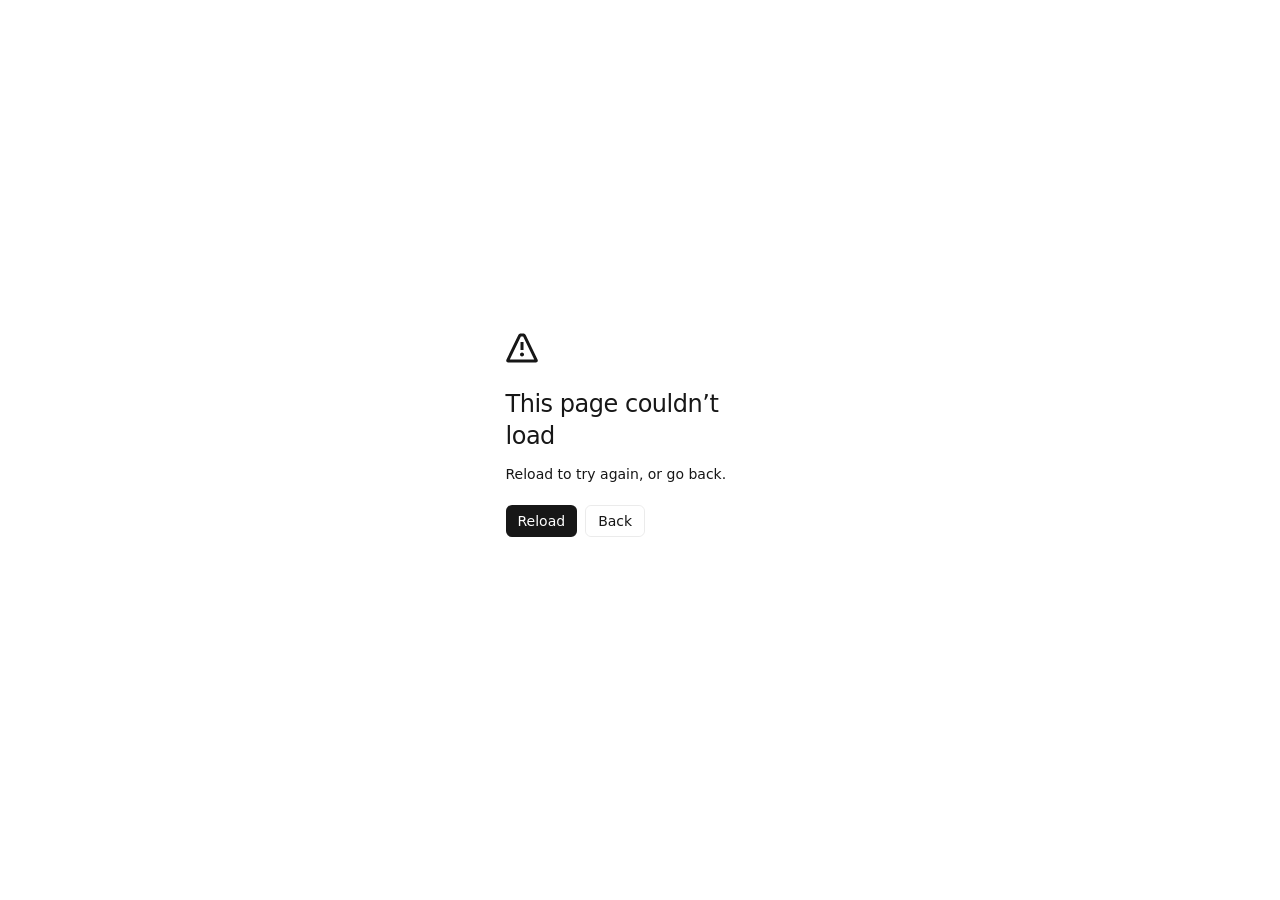
<file: index.html>
<!DOCTYPE html><html data-dpl-id="dpl_C5pr9n3kXXuteC772DUNhWCUbT4v" lang="en" class="geist_38a19817-module__zWmpuq__variable geist_mono_68d2693a-module__OnmjKq__variable archivo_8369b8a7-module__xLYI0a__variable h-full antialiased"><head><meta charSet="utf-8"/><meta name="viewport" content="width=device-width, initial-scale=1"/><link rel="preload" href="/assets_next/static/immutable/media/21ca8f3f56c22ca2-s.p.14a9xpaqsbppk.woff2" as="font" crossorigin="" type="font/woff2"/><link rel="preload" href="/assets_next/static/immutable/media/797e433ab948586e-s.p.1v5bejj26fx9h.woff2" as="font" crossorigin="" type="font/woff2"/><link rel="preload" href="/assets_next/static/immutable/media/caa3a2e1cccd8315-s.p.0zr6hhvz-h9nw.woff2" as="font" crossorigin="" type="font/woff2"/><link rel="preload" href="/chains/solana.svg" as="image"/><link rel="preload" href="/chains/solana.svg" as="image"/><link rel="preload" href="/chains/bnb.svg" as="image"/><link rel="stylesheet" href="/assets_next/static/immutable/chunks/11ru09r6zxcmv.css" data-precedence="next"/><link rel="preload" as="script" fetchPriority="low" href="/assets_next/static/immutable/chunks/13vbligain1wy.js"/><script src="/assets_next/static/immutable/chunks/1-9jqeenzti5i.js" async=""></script><script src="/assets_next/static/immutable/chunks/0mm8a4_ztls-a.js" async=""></script><script src="/assets_next/static/immutable/chunks/2wbqsg3o69r1l.js" async=""></script><script src="/assets_next/static/immutable/chunks/turbopack-04grlyw32y1tm.js" async=""></script><script src="/assets_next/static/immutable/chunks/3vlgg9mse5kgb.js" async=""></script><script src="/assets_next/static/immutable/chunks/3kuv-5_aaezud.js" async=""></script><script src="/assets_next/static/immutable/chunks/3rrsg5d7oai3y.js" async=""></script><script src="/assets_next/static/immutable/chunks/0tl9-jh_wlhih.js" async=""></script><script src="/assets_next/static/immutable/chunks/2--zkydsi01el.js" async=""></script><script src="/assets_next/static/immutable/chunks/1xe4iw789i23a.js" async=""></script><script src="/assets_next/static/immutable/chunks/3qos49-5w_csi.js" async=""></script><script src="/assets_next/static/immutable/chunks/0-auufa5i8o7t.js" async=""></script><script src="/assets_next/static/immutable/chunks/2e81wghwf_a7y.js" async=""></script><script src="/assets_next/static/immutable/chunks/3meu03gh2_q-_.js" async=""></script><script src="/assets_next/static/immutable/chunks/144p-vhq1r4q9.js" async=""></script><script src="/assets_next/static/immutable/chunks/2fr_6jb06xqva.js" async=""></script><script src="/assets_next/static/immutable/chunks/0flftdkb1z6vn.js" async=""></script><script src="/assets_next/static/immutable/chunks/0shtxpp86-r6w.js" async=""></script><script src="/assets_next/static/immutable/chunks/2o6fd18x5oel4.js" async=""></script><script src="/assets_next/static/immutable/chunks/2rd285km10rms.js" async=""></script><script src="/assets_next/static/immutable/chunks/0whkp1tczizef.js" async=""></script><script src="/assets_next/static/immutable/chunks/3lh8asuw4s37i.js" async=""></script><script src="/assets_next/static/immutable/chunks/1sbkutdp792b4.js" async=""></script><script src="/assets_next/static/immutable/chunks/2_5psf7f5ht0o.js" async=""></script><script src="/assets_next/static/immutable/chunks/0x-9rc1bm-510.js" async=""></script><script src="/assets_next/static/immutable/chunks/215g6kpq286zj.js" async=""></script><meta name="theme-color" content="#0C0E10"/><meta name="color-scheme" content="dark"/><title>DuelingTrade: 1v1 trading duels</title><meta name="description" content="Stake, trade from your own wallet, best profit takes the pot. On-chain escrow, fee from 5% down to 1% on big stakes, only when someone wins."/><meta name="application-name" content="DuelingTrade"/><meta property="og:title" content="DUELINGTRADE"/><meta property="og:description" content="1v1 trading duels. Best profit takes the pot."/><meta property="og:url" content="https://duelingtrade.fun"/><meta property="og:site_name" content="DuelingTrade"/><meta property="og:image" content="https://duelingtrade.fun/opengraph-image?fd2fcf5a3e2cfa98"/><meta property="og:image:type" content="image/png"/><meta property="og:image:width" content="1200"/><meta property="og:image:height" content="630"/><meta property="og:image:alt" content="DUELINGTRADE: 1v1 trading duels"/><meta property="og:type" content="website"/><meta name="twitter:card" content="summary_large_image"/><meta name="twitter:site" content="@DuelingTrade"/><meta name="twitter:creator" content="@DuelingTrade"/><meta name="twitter:title" content="DUELINGTRADE"/><meta name="twitter:description" content="1v1 trading duels. Best profit takes the pot."/><meta name="twitter:image" content="https://duelingtrade.fun/opengraph-image?fd2fcf5a3e2cfa98"/><meta name="twitter:image:alt" content="DUELINGTRADE: 1v1 trading duels"/><meta name="twitter:image:type" content="image/png"/><meta name="twitter:image:width" content="1200"/><meta name="twitter:image:height" content="630"/><link rel="icon" href="/favicon.ico?favicon.0yzmy6ncv8nsh.ico" sizes="48x48" type="image/x-icon"/><link rel="icon" href="/icon.svg?icon.3yr3uw3vc69ku.svg" sizes="any" type="image/svg+xml"/><link rel="apple-touch-icon" href="/apple-icon.png?apple-icon.1h2i4k65twbx1.png" sizes="180x180" type="image/png"/><meta name="next-size-adjust" content=""/><script src="/assets_next/static/immutable/chunks/0c0hxoamwjsbw.js" noModule=""></script></head><body class="flex min-h-full flex-col"><div hidden=""><!--$--><!--/$--></div><div data-site-status="prelaunch" style="display:contents"><canvas aria-hidden="true" class="pointer-events-none fixed inset-0 -z-10"></canvas><header class="sticky top-0 z-50 border-b border-line bg-bg/70 backdrop-blur-xl"><nav class="mx-auto flex h-[4.5rem] max-w-[1280px] items-center gap-3 px-4 sm:px-6"><a class="flex shrink-0 items-center" aria-label="DuelingTrade home" href="/"><span class="inline-flex items-center text-ink" style="gap:13.963636363636363px"><svg viewBox="320 250 384 528" height="24" width="17.454545454545453" fill="none" stroke-linecap="round" class="" aria-hidden="true"><path d="M396 282V703" stroke="#FF5233" stroke-width="22"></path><rect x="339" y="371" width="115" height="268" rx="12" fill="#FF5233"></rect><path d="M537 268L486 753" stroke="#F3F2EC" stroke-width="22"></path><path d="M627 333V753" stroke="#F3F2EC" stroke-width="22"></path><rect x="581" y="421" width="92" height="243" rx="8" fill="#0C0E10" stroke="#F3F2EC" stroke-width="22"></rect></svg><span class="wordmark" style="font-size:18.72px">DUELINGTRADE</span></span></a><div class="ml-5 hidden items-center gap-1 md:flex"><a class="nav-tab" href="/arena">Arena</a><a class="nav-tab" href="/feed">Feed</a><a class="nav-tab" href="/leaderboard">Leaderboard</a><a class="nav-tab" href="/rules">Rules</a></div><div class="ml-auto flex items-center gap-2"><span class="tag hidden h-7 px-2.5 lg:inline-flex" data-contract-address="3CNt7qbpzQm3L8iubbbWVbJszyCMLb7qw6guwWXmpump"><span>3CNt7qbpzQm3L8iubbbWVbJszyCMLb7qw6guwWXmpump</span></span><a href="https://x.com/DuelingTrade" target="_blank" rel="noreferrer" aria-label="@DuelingTrade on X" title="@DuelingTrade on X" class="hidden h-9 w-9 place-items-center rounded-full text-ink-2 hover:text-ink sm:grid"><svg viewBox="0 0 24 24" width="18" height="18" fill="currentColor" aria-hidden="true"><path d="M18.244 2.25h3.308l-7.227 8.26 8.502 11.24H16.17l-5.214-6.817L4.99 21.75H1.68l7.73-8.835L1.254 2.25H8.08l4.713 6.231zm-1.161 17.52h1.833L7.084 4.126H5.117z"></path></svg></a><a class="btn btn-signal btn-xs hidden shrink-0 sm:inline-flex" href="/duel/new"><svg xmlns="http://www.w3.org/2000/svg" width="13" height="13" fill="currentColor" viewBox="0 0 256 256"><path d="M216,28H152a12,12,0,0,0-9.33,4.45L79.5,110.51l-4.66-4.65a20,20,0,0,0-28.29,0L29.86,122.55a20,20,0,0,0,0,28.29h0L45,166,23.86,187.17a20,20,0,0,0,0,28.28l16.69,16.69a20,20,0,0,0,28.28,0L90,211l15.17,15.16a20,20,0,0,0,28.29,0l16.69-16.69a20,20,0,0,0,0-28.3l-4.65-4.65,78.06-63.17A12,12,0,0,0,228,104V40A12,12,0,0,0,216,28ZM54.69,212.34l-11-11L62,183l11,11Zm64.61-6L49.65,136.7l11.05-11,69.65,69.65ZM204,98.27l-75.58,61.17L121,152l47.51-47.5a12,12,0,0,0-17-17L104,135l-7.45-7.44L157.73,52H204Z"></path></svg> Start a duel</a><div class="skeleton h-9 w-24 rounded-full"></div></div></nav></header><main class="flex-1"><section class="mx-auto grid min-h-[calc(100dvh-4rem)] max-w-[1280px] items-center gap-10 px-4 pb-12 pt-10 sm:px-6 lg:grid-cols-[1.05fr_1fr] lg:gap-14 lg:pt-16"><div class="rise min-w-0"><p class="eyebrow flex flex-wrap items-center gap-x-3 gap-y-1 text-ink-2"><span aria-hidden="true" class="h-1.5 w-1.5 bg-signal shadow-[0_0_14px_#ff5233aa]"></span>1v1 trading duels <span class="text-ink-3">/</span><span class="inline-flex items-center gap-1.5"><img src="/chains/solana.svg" alt="Solana" width="14" height="14" class="inline-block shrink-0 object-contain align-[-0.15em] " style="width:14px;height:14px"/>Solana</span><span class="inline-flex items-center gap-1.5"><img src="/chains/solana.svg" alt="Solana" width="14" height="14" class="inline-block shrink-0 object-contain align-[-0.15em] " style="width:14px;height:14px"/>Solana</span><span class="inline-flex items-center gap-1.5 text-ink-3"><img src="/chains/bnb.svg" alt="BNB Chain" width="14" height="14" class="inline-block shrink-0 object-contain align-[-0.15em] opacity-60" style="width:14px;height:14px"/>BSC soon</span></p><h1 class="display-i mt-7 text-[3rem] sm:text-7xl lg:text-[5.2rem] xl:text-[6rem]"><span class="hero-line">Two traders<span class="dot">.</span></span><br/><span class="hero-line-accent">One pot.</span></h1><p class="mt-6 max-w-md text-lg leading-relaxed text-ink-2">Stake against a rival, trade from your own wallet, and the best profit takes it all.</p><div class="mt-8 flex flex-wrap items-center gap-3"><a class="btn btn-signal h-12 px-6 text-base" href="/duel/new"><svg xmlns="http://www.w3.org/2000/svg" width="18" height="18" fill="currentColor" viewBox="0 0 256 256"><path d="M216,28H152a12,12,0,0,0-9.33,4.45L79.5,110.51l-4.66-4.65a20,20,0,0,0-28.29,0L29.86,122.55a20,20,0,0,0,0,28.29h0L45,166,23.86,187.17a20,20,0,0,0,0,28.28l16.69,16.69a20,20,0,0,0,28.28,0L90,211l15.17,15.16a20,20,0,0,0,28.29,0l16.69-16.69a20,20,0,0,0,0-28.3l-4.65-4.65,78.06-63.17A12,12,0,0,0,228,104V40A12,12,0,0,0,216,28ZM54.69,212.34l-11-11L62,183l11,11Zm64.61-6L49.65,136.7l11.05-11,69.65,69.65ZM204,98.27l-75.58,61.17L121,152l47.51-47.5a12,12,0,0,0-17-17L104,135l-7.45-7.44L157.73,52H204Z"></path></svg> Challenge</a><a class="btn btn-ghost h-12 px-6 text-base" href="/arena">Watch live</a></div><p class="meta mt-6">On-chain escrow · PnL after fees · fee <!-- -->from 5% down to 1% on big stakes, only when someone wins</p><span class="tag mt-5 h-7 px-2.5" data-contract-address="3CNt7qbpzQm3L8iubbbWVbJszyCMLb7qw6guwWXmpump"><span>3CNt7qbpzQm3L8iubbbWVbJszyCMLb7qw6guwWXmpump</span></span></div><div class="rise min-w-0" style="--i:2"><div class="skeleton h-[340px] w-full rounded-2xl" aria-hidden="true"></div></div></section><section class="mx-auto max-w-[1280px] px-4 pt-24 sm:px-6"><div class="mb-10 max-w-3xl"><p class="eyebrow">01<!-- --> / <!-- -->The duel</p><h2 class="display display-lift mt-4 text-4xl sm:text-6xl">A trading fight with a pot<span class="dot">.</span></h2><p class="mt-4 max-w-xl text-lg text-ink-2">No shared vault, no deposit on our side. Two wallets, one clock, and an escrow that keeps the money.</p></div><div class="grid grid-cols-1 gap-px overflow-hidden rounded-2xl border border-line bg-line sm:grid-cols-2 lg:grid-cols-4"><div class="flex flex-col gap-4 bg-bg/90 p-6"><div class="flex items-center justify-between"><span class="grid h-10 w-10 place-items-center rounded-[10px] border border-line-2 bg-white/[0.03] text-ink-2 shadow-[inset_0_1px_0_rgb(255_255_255/0.06),0_3px_0_#0a0c0e]"><svg xmlns="http://www.w3.org/2000/svg" width="20" height="20" fill="currentColor" viewBox="0 0 256 256"><path d="M117.25,157.92a60,60,0,1,0-66.5,0A95.83,95.83,0,0,0,3.53,195.63a8,8,0,1,0,13.4,8.74,80,80,0,0,1,134.14,0,8,8,0,0,0,13.4-8.74A95.83,95.83,0,0,0,117.25,157.92ZM40,108a44,44,0,1,1,44,44A44.05,44.05,0,0,1,40,108Zm210.14,98.7a8,8,0,0,1-11.07-2.33A79.83,79.83,0,0,0,172,168a8,8,0,0,1,0-16,44,44,0,1,0-16.34-84.87,8,8,0,1,1-5.94-14.85,60,60,0,0,1,55.53,105.64,95.83,95.83,0,0,1,47.22,37.71A8,8,0,0,1,250.14,206.7Z"></path></svg></span><span class="num text-xs text-ink-3">01</span></div><p class="text-xl font-medium tracking-[-0.02em]">1v1</p><p class="text-ink-2">Two traders, one duel, one clock. Call out a rival or post an open challenge.</p></div><div class="flex flex-col gap-4 bg-bg/90 p-6"><div class="flex items-center justify-between"><span class="grid h-10 w-10 place-items-center rounded-[10px] border border-line-2 bg-white/[0.03] text-ink-2 shadow-[inset_0_1px_0_rgb(255_255_255/0.06),0_3px_0_#0a0c0e]"><svg xmlns="http://www.w3.org/2000/svg" width="20" height="20" fill="currentColor" viewBox="0 0 256 256"><path d="M128,112a28,28,0,0,0-8,54.83V184a8,8,0,0,0,16,0V166.83A28,28,0,0,0,128,112Zm0,40a12,12,0,1,1,12-12A12,12,0,0,1,128,152Zm80-72H176V56a48,48,0,0,0-96,0V80H48A16,16,0,0,0,32,96V208a16,16,0,0,0,16,16H208a16,16,0,0,0,16-16V96A16,16,0,0,0,208,80ZM96,56a32,32,0,0,1,64,0V80H96ZM208,208H48V96H208V208Z"></path></svg></span><span class="num text-xs text-ink-3">02</span></div><p class="text-xl font-medium tracking-[-0.02em]">Stake in escrow</p><p class="text-ink-2">Both put the same stake into an on-chain escrow that holds it until the duel is settled.</p></div><div class="flex flex-col gap-4 bg-bg/90 p-6"><div class="flex items-center justify-between"><span class="grid h-10 w-10 place-items-center rounded-[10px] border border-line-2 bg-white/[0.03] text-ink-2 shadow-[inset_0_1px_0_rgb(255_255_255/0.06),0_3px_0_#0a0c0e]"><svg xmlns="http://www.w3.org/2000/svg" width="20" height="20" fill="currentColor" viewBox="0 0 256 256"><path d="M216,64H56a8,8,0,0,1,0-16H192a8,8,0,0,0,0-16H56A24,24,0,0,0,32,56V184a24,24,0,0,0,24,24H216a16,16,0,0,0,16-16V80A16,16,0,0,0,216,64Zm0,128H56a8,8,0,0,1-8-8V78.63A23.84,23.84,0,0,0,56,80H216Zm-48-60a12,12,0,1,1,12,12A12,12,0,0,1,168,132Z"></path></svg></span><span class="num text-xs text-ink-3">03</span></div><p class="text-xl font-medium tracking-[-0.02em]">Your own wallet</p><p class="text-ink-2">Trade where you already trade. Tokens from the main launchpads (pump.fun, Bonk.fun, Pump…) and majors count. No deposit on our side.</p></div><div class="flex flex-col gap-4 bg-bg/90 p-6"><div class="flex items-center justify-between"><span class="grid h-10 w-10 place-items-center rounded-[10px] border border-line-2 bg-white/[0.03] text-ink-2 shadow-[inset_0_1px_0_rgb(255_255_255/0.06),0_3px_0_#0a0c0e]"><svg xmlns="http://www.w3.org/2000/svg" width="20" height="20" fill="currentColor" viewBox="0 0 256 256"><path d="M232,64H208V48a8,8,0,0,0-8-8H56a8,8,0,0,0-8,8V64H24A16,16,0,0,0,8,80V96a40,40,0,0,0,40,40h3.65A80.13,80.13,0,0,0,120,191.61V216H96a8,8,0,0,0,0,16h64a8,8,0,0,0,0-16H136V191.58c31.94-3.23,58.44-25.64,68.08-55.58H208a40,40,0,0,0,40-40V80A16,16,0,0,0,232,64ZM48,120A24,24,0,0,1,24,96V80H48v32q0,4,.39,8Zm144-8.9c0,35.52-29,64.64-64,64.9a64,64,0,0,1-64-64V56H192ZM232,96a24,24,0,0,1-24,24h-.5a81.81,81.81,0,0,0,.5-8.9V80h24Z"></path></svg></span><span class="num text-xs text-ink-3">04</span></div><p class="text-xl font-medium tracking-[-0.02em]">Best PnL wins</p><p class="text-ink-2">When the duel ends (the bell), the better score after fees takes the pot. Still holding? It counts at what it would sell for.</p></div></div></section><section class="mx-auto max-w-[1280px] px-4 pt-24 sm:px-6"><div class="mb-10 max-w-3xl"><p class="eyebrow">02<!-- --> / <!-- -->How it works</p><h2 class="display display-lift mt-4 text-4xl sm:text-6xl">Challenge. Accept. Trade. Settle<span class="dot">.</span></h2></div><div class="grid grid-cols-1 gap-6 lg:grid-cols-[minmax(0,1fr)_minmax(0,1.25fr)] lg:gap-10"><div role="tablist" aria-label="How a duel works" class="grid grid-cols-2 gap-2 sm:grid-cols-4 lg:grid-cols-1"><button id="flow-tab-0" type="button" role="tab" aria-selected="true" aria-controls="flow-panel" tabindex="0" class="opt h-auto justify-start gap-3 px-4 py-3 text-left"><span class="num text-xs text-ink-3">01</span><svg xmlns="http://www.w3.org/2000/svg" width="18" height="18" fill="currentColor" viewBox="0 0 256 256" class="text-signal"><path d="M216,32H152a8,8,0,0,0-6.34,3.12l-64,83.21L72,108.69a16,16,0,0,0-22.64,0l-8.69,8.7a16,16,0,0,0,0,22.63l22,22-32,32a16,16,0,0,0,0,22.63l8.69,8.68a16,16,0,0,0,22.62,0l32-32,22,22a16,16,0,0,0,22.64,0l8.69-8.7a16,16,0,0,0,0-22.63l-9.64-9.64,83.21-64A8,8,0,0,0,224,104V40A8,8,0,0,0,216,32Zm-8,68.06-81.74,62.88L115.32,152l50.34-50.34a8,8,0,0,0-11.32-11.31L104,140.68,93.07,129.74,155.94,48H208Z"></path></svg><span class="text-base font-medium tracking-[-0.02em]">Challenge</span></button><button id="flow-tab-1" type="button" role="tab" aria-selected="false" aria-controls="flow-panel" tabindex="-1" class="opt h-auto justify-start gap-3 px-4 py-3 text-left"><span class="num text-xs text-ink-3">02</span><svg xmlns="http://www.w3.org/2000/svg" width="18" height="18" fill="currentColor" viewBox="0 0 256 256" class="text-ink-2"><path d="M254.3,107.91,228.78,56.85a16,16,0,0,0-21.47-7.15L182.44,62.13,130.05,48.27a8.14,8.14,0,0,0-4.1,0L73.56,62.13,48.69,49.7a16,16,0,0,0-21.47,7.15L1.7,107.9a16,16,0,0,0,7.15,21.47l27,13.51,55.49,39.63a8.06,8.06,0,0,0,2.71,1.25l64,16a8,8,0,0,0,7.6-2.1l55.07-55.08,26.42-13.21a16,16,0,0,0,7.15-21.46Zm-54.89,33.37L165,113.72a8,8,0,0,0-10.68.61C136.51,132.27,116.66,130,104,122L147.24,80h31.81l27.21,54.41ZM41.53,64,62,74.22,36.43,125.27,16,115.06Zm116,119.13L99.42,168.61l-49.2-35.14,28-56L128,64.28l9.8,2.59-45,43.68-.08.09a16,16,0,0,0,2.72,24.81c20.56,13.13,45.37,11,64.91-5L188,152.66Zm62-57.87-25.52-51L214.47,64,240,115.06Zm-87.75,92.67a8,8,0,0,1-7.75,6.06,8.13,8.13,0,0,1-1.95-.24L80.41,213.33a7.89,7.89,0,0,1-2.71-1.25L51.35,193.26a8,8,0,0,1,9.3-13l25.11,17.94L126,208.24A8,8,0,0,1,131.82,217.94Z"></path></svg><span class="text-base font-medium tracking-[-0.02em]">Accept</span></button><button id="flow-tab-2" type="button" role="tab" aria-selected="false" aria-controls="flow-panel" tabindex="-1" class="opt h-auto justify-start gap-3 px-4 py-3 text-left"><span class="num text-xs text-ink-3">03</span><svg xmlns="http://www.w3.org/2000/svg" width="18" height="18" fill="currentColor" viewBox="0 0 256 256" class="text-ink-2"><path d="M240,56v64a8,8,0,0,1-16,0V75.31l-82.34,82.35a8,8,0,0,1-11.32,0L96,123.31,29.66,189.66a8,8,0,0,1-11.32-11.32l72-72a8,8,0,0,1,11.32,0L136,140.69,212.69,64H168a8,8,0,0,1,0-16h64A8,8,0,0,1,240,56Z"></path></svg><span class="text-base font-medium tracking-[-0.02em]">Trade</span></button><button id="flow-tab-3" type="button" role="tab" aria-selected="false" aria-controls="flow-panel" tabindex="-1" class="opt h-auto justify-start gap-3 px-4 py-3 text-left"><span class="num text-xs text-ink-3">04</span><svg xmlns="http://www.w3.org/2000/svg" width="18" height="18" fill="currentColor" viewBox="0 0 256 256" class="text-ink-2"><path d="M239.43,133l-32-80h0a8,8,0,0,0-9.16-4.84L136,62V40a8,8,0,0,0-16,0V65.58L54.26,80.19A8,8,0,0,0,48.57,85h0v.06L16.57,165a7.92,7.92,0,0,0-.57,3c0,23.31,24.54,32,40,32s40-8.69,40-32a7.92,7.92,0,0,0-.57-3L66.92,93.77,120,82V208H104a8,8,0,0,0,0,16h48a8,8,0,0,0,0-16H136V78.42L187,67.1,160.57,133a7.92,7.92,0,0,0-.57,3c0,23.31,24.54,32,40,32s40-8.69,40-32A7.92,7.92,0,0,0,239.43,133ZM56,184c-7.53,0-22.76-3.61-23.93-14.64L56,109.54l23.93,59.82C78.76,180.39,63.53,184,56,184Zm144-32c-7.53,0-22.76-3.61-23.93-14.64L200,77.54l23.93,59.82C222.76,148.39,207.53,152,200,152Z"></path></svg><span class="text-base font-medium tracking-[-0.02em]">Settle</span></button></div><div id="flow-panel" role="tabpanel" aria-labelledby="flow-tab-0" tabindex="0" class="glass p-6 sm:p-8"><div class="rise"><p class="eyebrow">Step <!-- -->01<!-- --> / <!-- -->Challenge</p><p class="display mt-3 text-3xl sm:text-4xl">Call out a rival or post an open challenge.</p><ul class="mt-6 flex flex-col gap-3"><li class="flex gap-3 text-ink-2"><svg xmlns="http://www.w3.org/2000/svg" width="16" height="16" fill="currentColor" viewBox="0 0 256 256" class="mt-1 shrink-0 text-signal"><path d="M232.49,80.49l-128,128a12,12,0,0,1-17,0l-56-56a12,12,0,1,1,17-17L96,183,215.51,63.51a12,12,0,0,1,17,17Z"></path></svg><span>Your stake goes into the on-chain escrow the moment you sign.</span></li><li class="flex gap-3 text-ink-2"><svg xmlns="http://www.w3.org/2000/svg" width="16" height="16" fill="currentColor" viewBox="0 0 256 256" class="mt-1 shrink-0 text-signal"><path d="M232.49,80.49l-128,128a12,12,0,0,1-17,0l-56-56a12,12,0,1,1,17-17L96,183,215.51,63.51a12,12,0,0,1,17,17Z"></path></svg><span>Pick the chain, the stake token and amount, the duel length (1 minute to 30 days) and how long the challenge stays open (5 minutes to 7 days).</span></li><li class="flex gap-3 text-ink-2"><svg xmlns="http://www.w3.org/2000/svg" width="16" height="16" fill="currentColor" viewBox="0 0 256 256" class="mt-1 shrink-0 text-signal"><path d="M232.49,80.49l-128,128a12,12,0,0,1-17,0l-56-56a12,12,0,1,1,17-17L96,183,215.51,63.51a12,12,0,0,1,17,17Z"></path></svg><span>@username or wallet: only that wallet can accept. Open link: anyone can.</span></li><li class="flex gap-3 text-ink-2"><svg xmlns="http://www.w3.org/2000/svg" width="16" height="16" fill="currentColor" viewBox="0 0 256 256" class="mt-1 shrink-0 text-signal"><path d="M232.49,80.49l-128,128a12,12,0,0,1-17,0l-56-56a12,12,0,1,1,17-17L96,183,215.51,63.51a12,12,0,0,1,17,17Z"></path></svg><span>Nobody accepts in time: cancel and your stake comes back in full.</span></li></ul><div class="mt-7 flex flex-wrap items-center gap-x-4 gap-y-2"><button type="button" class="btn btn-ghost btn-sm">Next: <!-- -->Accept<!-- --> →</button><a class="btn-text text-sm" href="/rules">Read the full rules →</a></div></div></div></div></section><section class="mx-auto max-w-[1280px] px-4 pt-24 sm:px-6"><div class="mb-10 max-w-3xl"><p class="eyebrow">03<!-- --> / <!-- -->Two ways to win</p><h2 class="display display-lift mt-4 text-4xl sm:text-6xl">Pick the game before it starts<span class="dot">.</span></h2><p class="mt-4 max-w-xl text-lg text-ink-2">The mode is chosen at creation and locked with the stake.</p></div><div class="grid grid-cols-1 gap-4 md:grid-cols-2"><div class="glass relative overflow-hidden p-7 sm:p-9"><span aria-hidden="true" class="absolute right-7 top-7 h-12 w-5 rounded-[4px] bg-signal sm:right-9 sm:top-9"></span><p class="card-head"><span>Mode</span></p><p class="display mt-3 flex items-center gap-3 text-4xl sm:text-5xl"><svg xmlns="http://www.w3.org/2000/svg" width="36" height="36" fill="currentColor" viewBox="0 0 256 256" class="text-signal"><path d="M152,120H136V56h8a32,32,0,0,1,32,32,8,8,0,0,0,16,0,48.05,48.05,0,0,0-48-48h-8V24a8,8,0,0,0-16,0V40h-8a48,48,0,0,0,0,96h8v64H104a32,32,0,0,1-32-32,8,8,0,0,0-16,0,48.05,48.05,0,0,0,48,48h16v16a8,8,0,0,0,16,0V216h16a48,48,0,0,0,0-96Zm-40,0a32,32,0,0,1,0-64h8v64Zm40,80H136V136h16a32,32,0,0,1,0,64Z"></path></svg>Dollars<span class="dot -ml-3">.</span></p><p class="mt-3 max-w-sm text-ink-2">Most profit in $ wins.<!-- --> Consistency beats one lucky shot.</p><p class="num mt-8 rounded-[10px] border border-line bg-white/[0.02] px-4 py-3 text-sm text-ink-2">score = Σ (sold or exit value − bought − gas − DEX fees)</p></div><div class="glass relative overflow-hidden p-7 sm:p-9"><span aria-hidden="true" class="absolute right-7 top-7 h-12 w-5 rounded-[4px] border-2 border-bone sm:right-9 sm:top-9"></span><p class="card-head"><span>Mode</span></p><p class="display mt-3 flex items-center gap-3 text-4xl sm:text-5xl"><svg xmlns="http://www.w3.org/2000/svg" width="36" height="36" fill="currentColor" viewBox="0 0 256 256"><path d="M232,120h-8.34A96.14,96.14,0,0,0,136,32.34V24a8,8,0,0,0-16,0v8.34A96.14,96.14,0,0,0,32.34,120H24a8,8,0,0,0,0,16h8.34A96.14,96.14,0,0,0,120,223.66V232a8,8,0,0,0,16,0v-8.34A96.14,96.14,0,0,0,223.66,136H232a8,8,0,0,0,0-16Zm-96,87.6V200a8,8,0,0,0-16,0v7.6A80.15,80.15,0,0,1,48.4,136H56a8,8,0,0,0,0-16H48.4A80.15,80.15,0,0,1,120,48.4V56a8,8,0,0,0,16,0V48.4A80.15,80.15,0,0,1,207.6,120H200a8,8,0,0,0,0,16h7.6A80.15,80.15,0,0,1,136,207.6ZM128,88a40,40,0,1,0,40,40A40,40,0,0,0,128,88Zm0,64a24,24,0,1,1,24-24A24,24,0,0,1,128,152Z"></path></svg>Best trade<span class="dot -ml-3">.</span></p><p class="mt-3 max-w-sm text-ink-2">Best single position multiple wins.<!-- --> $1 turned into $1,000 is x1000.</p><p class="num mt-8 rounded-[10px] border border-line bg-white/[0.02] px-4 py-3 text-sm text-ink-2">score = max (sold or exit value − fees) ÷ (bought + fees)</p></div></div></section><section class="mx-auto max-w-[1280px] px-4 pt-24 sm:px-6"><div class="mb-10 max-w-3xl"><p class="eyebrow">04<!-- --> / <!-- -->Chains and escrow</p><h2 class="display display-lift mt-4 text-4xl sm:text-6xl">The escrow holds the pot, not us<span class="dot">.</span></h2><p class="mt-4 max-w-xl text-lg text-ink-2">A duel lives on one chain. Stakes sit in a contract that can only pay the two players or the treasury.</p></div><div class="grid grid-cols-1 gap-3 lg:grid-cols-3"><div class="glass flex min-w-0 flex-col gap-5 p-6 "><div class="flex items-center justify-between gap-3"><span class="inline-flex items-center gap-3"><span class="grid h-11 w-11 place-items-center rounded-[12px] border border-line-2 bg-white/[0.03] shadow-[inset_0_1px_0_rgb(255_255_255/0.06),0_3px_0_#0a0c0e]"><img src="/chains/solana.svg" alt="Solana" width="22" height="22" class="inline-block shrink-0 object-contain align-[-0.15em] " style="width:22px;height:22px"/></span><span class="text-lg font-medium tracking-[-0.02em]">Solana</span></span><span class="tag tag-signal inline-flex items-center gap-1.5"><span class="live-dot h-1.5 w-1.5 rounded-full bg-signal"></span>Live</span></div><div class="min-w-0"><p class="label">Escrow program</p><p class="num mt-1.5 break-all text-sm text-ink-2">8AE7b3C8H3hvaozrugoAFEpMDyTxo9sFxDswyLsLkpEw</p></div><div class="mt-auto flex flex-wrap gap-2"><a href="https://solscan.io/account/8AE7b3C8H3hvaozrugoAFEpMDyTxo9sFxDswyLsLkpEw" target="_blank" rel="noreferrer" class="btn btn-ghost btn-sm">Solscan<!-- --> <svg xmlns="http://www.w3.org/2000/svg" width="12" height="12" fill="currentColor" viewBox="0 0 256 256"><path d="M224,104a8,8,0,0,1-16,0V59.32l-66.33,66.34a8,8,0,0,1-11.32-11.32L196.68,48H152a8,8,0,0,1,0-16h64a8,8,0,0,1,8,8Zm-40,24a8,8,0,0,0-8,8v72H48V80h72a8,8,0,0,0,0-16H48A16,16,0,0,0,32,80V208a16,16,0,0,0,16,16H176a16,16,0,0,0,16-16V136A8,8,0,0,0,184,128Z"></path></svg></a></div></div><div class="glass flex min-w-0 flex-col gap-5 p-6 "><div class="flex items-center justify-between gap-3"><span class="inline-flex items-center gap-3"><span class="grid h-11 w-11 place-items-center rounded-[12px] border border-line-2 bg-white/[0.03] shadow-[inset_0_1px_0_rgb(255_255_255/0.06),0_3px_0_#0a0c0e]"><img src="/chains/solana.svg" alt="Solana" width="22" height="22" class="inline-block shrink-0 object-contain align-[-0.15em] " style="width:22px;height:22px"/></span><span class="text-lg font-medium tracking-[-0.02em]">Solana</span></span><span class="tag tag-signal inline-flex items-center gap-1.5"><span class="live-dot h-1.5 w-1.5 rounded-full bg-signal"></span>Live</span></div><div class="min-w-0"><p class="label">Escrow contract</p><p class="num mt-1.5 break-all text-sm text-ink-2">0xc02926bc2b7c764C2141cd244255ac7D161813bE</p></div><div class="mt-auto flex flex-wrap gap-2"><a href="https://robinhoodchain.blockscout.com/address/0xc02926bc2b7c764C2141cd244255ac7D161813bE" target="_blank" rel="noreferrer" class="btn btn-ghost btn-sm">Blockscout<!-- --> <svg xmlns="http://www.w3.org/2000/svg" width="12" height="12" fill="currentColor" viewBox="0 0 256 256"><path d="M224,104a8,8,0,0,1-16,0V59.32l-66.33,66.34a8,8,0,0,1-11.32-11.32L196.68,48H152a8,8,0,0,1,0-16h64a8,8,0,0,1,8,8Zm-40,24a8,8,0,0,0-8,8v72H48V80h72a8,8,0,0,0,0-16H48A16,16,0,0,0,32,80V208a16,16,0,0,0,16,16H176a16,16,0,0,0,16-16V136A8,8,0,0,0,184,128Z"></path></svg></a><a href="https://repo.sourcify.dev/4663/0xc02926bc2b7c764C2141cd244255ac7D161813bE" target="_blank" rel="noreferrer" class="btn btn-ghost btn-sm"><svg xmlns="http://www.w3.org/2000/svg" width="14" height="14" fill="currentColor" viewBox="0 0 256 256" class="text-up"><path d="M208,36H48A20,20,0,0,0,28,56v56c0,54.29,26.32,87.22,48.4,105.29,23.71,19.39,47.44,26,48.44,26.29a12.1,12.1,0,0,0,6.32,0c1-.28,24.73-6.9,48.44-26.29,22.08-18.07,48.4-51,48.4-105.29V56A20,20,0,0,0,208,36Zm-4,76c0,35.71-13.09,64.69-38.91,86.15A126.28,126.28,0,0,1,128,219.38a126.14,126.14,0,0,1-37.09-21.23C65.09,176.69,52,147.71,52,112V60H204ZM79.51,144.49a12,12,0,1,1,17-17L112,143l47.51-47.52a12,12,0,0,1,17,17l-56,56a12,12,0,0,1-17,0Z"></path></svg>Sourcify verified<!-- --> <svg xmlns="http://www.w3.org/2000/svg" width="12" height="12" fill="currentColor" viewBox="0 0 256 256"><path d="M224,104a8,8,0,0,1-16,0V59.32l-66.33,66.34a8,8,0,0,1-11.32-11.32L196.68,48H152a8,8,0,0,1,0-16h64a8,8,0,0,1,8,8Zm-40,24a8,8,0,0,0-8,8v72H48V80h72a8,8,0,0,0,0-16H48A16,16,0,0,0,32,80V208a16,16,0,0,0,16,16H176a16,16,0,0,0,16-16V136A8,8,0,0,0,184,128Z"></path></svg></a></div></div><div class="glass flex min-w-0 flex-col gap-5 p-6 opacity-70"><div class="flex items-center justify-between gap-3"><span class="inline-flex items-center gap-3"><span class="grid h-11 w-11 place-items-center rounded-[12px] border border-line-2 bg-white/[0.03] shadow-[inset_0_1px_0_rgb(255_255_255/0.06),0_3px_0_#0a0c0e]"><img src="/chains/bnb.svg" alt="BNB Chain" width="22" height="22" class="inline-block shrink-0 object-contain align-[-0.15em] " style="width:22px;height:22px"/></span><span class="text-lg font-medium tracking-[-0.02em]">BNB Chain</span></span><span class="tag">Soon</span></div><div class="min-w-0"><p class="label">Escrow contract</p><p class="num mt-1.5 break-all text-sm text-ink-2">Not deployed yet</p></div></div></div><ul class="mt-6 grid grid-cols-1 gap-px overflow-hidden rounded-2xl border border-line bg-line sm:grid-cols-2"><li class="flex gap-4 bg-bg/90 p-5"><span class="num text-xs text-signal">01</span><span class="text-ink-2">The escrow can only pay the two players or the treasury. That is its core rule, tested.</span></li><li class="flex gap-4 bg-bg/90 p-5"><span class="num text-xs text-signal">02</span><span class="text-ink-2">Fee from 5% down to 1% on big stakes, only when someone wins. Refunds are free.</span></li><li class="flex gap-4 bg-bg/90 p-5"><span class="num text-xs text-signal">03</span><span class="text-ink-2">Not settled 7 days after the bell: anyone can trigger a full refund of both stakes.</span></li><li class="flex gap-4 bg-bg/90 p-5"><span class="num text-xs text-signal">04</span><span class="text-ink-2">Every settlement puts a hash of the scored result on-chain.</span></li></ul><a class="btn-text mt-5 inline-flex text-sm" href="/rules">Read the full rules →</a></section><section class="mx-auto max-w-[1280px] px-4 pt-24 sm:px-6"><div class="mb-10 max-w-3xl"><p class="eyebrow">05<!-- --> / <!-- -->Social layer</p><h2 class="display display-lift mt-4 text-4xl sm:text-6xl">Every duel builds a record<span class="dot">.</span></h2><p class="mt-4 max-w-xl text-lg text-ink-2">Wins, theses and badges stay on your profile. Rivals can read them before they accept.</p></div><div class="grid grid-cols-1 gap-3 lg:grid-cols-[1.1fr_1fr]"><div class="glass flex flex-col gap-6 p-6 sm:p-8"><div><p class="card-head"><span>Ranks</span><span>by ELO</span></p><ol class="mt-6 grid grid-cols-3 gap-x-2 gap-y-6 sm:grid-cols-6"><li class="flex flex-col items-center"><svg viewBox="0 0 64 64" width="64" height="64" class="drop-shadow-[0_8px_12px_rgba(0,0,0,.45)]" role="img" aria-label="Bronze rank"><title>Bronze rank</title><defs><linearGradient id="reS1f" x1="0" y1="5" x2="0" y2="57" gradientUnits="userSpaceOnUse"><stop offset="0" stop-color="#E7AE88"></stop><stop offset="0.5" stop-color="#B9784F"></stop><stop offset="1" stop-color="#86492C"></stop></linearGradient><linearGradient id="reS1r" x1="0" y1="5" x2="0" y2="57" gradientUnits="userSpaceOnUse"><stop offset="0" stop-color="#F6CDB2"></stop><stop offset="1" stop-color="#5E2F1A"></stop></linearGradient><linearGradient id="reS1b" x1="0" y1="8" x2="0" y2="54" gradientUnits="userSpaceOnUse"><stop offset="0" stop-color="#FFFFFF" stop-opacity="0.7"></stop><stop offset="0.35" stop-color="#FFFFFF" stop-opacity="0"></stop></linearGradient><linearGradient id="reS1s" x1="0" y1="5" x2="0" y2="57" gradientUnits="userSpaceOnUse"><stop offset="0" stop-color="#FFFFFF" stop-opacity="0.28"></stop><stop offset="0.45" stop-color="#FFFFFF" stop-opacity="0"></stop></linearGradient></defs><path d="M8 11Q8 5 14 5H50Q56 5 56 11V31C56 44 45 52 32 57C19 52 8 44 8 31Z" transform="translate(0 4)" fill="#4A2615"></path><path d="M8 11Q8 5 14 5H50Q56 5 56 11V31C56 44 45 52 32 57C19 52 8 44 8 31Z" fill="url(#reS1f)"></path><path d="M8 11Q8 5 14 5H50Q56 5 56 11V31C56 44 45 52 32 57C19 52 8 44 8 31Z" fill="url(#reS1s)"></path><path d="M8 11Q8 5 14 5H50Q56 5 56 11V31C56 44 45 52 32 57C19 52 8 44 8 31Z" fill="none" stroke="url(#reS1r)" stroke-width="2" stroke-linejoin="round"></path><path d="M11 12Q11 8 15 8H49Q53 8 53 12V31C53 42 43.5 49.5 32 53.8C20.5 49.5 11 42 11 31Z" fill="none" stroke="url(#reS1b)" stroke-width="1.5" stroke-linejoin="round"></path><g transform="translate(0 1)" opacity="0.5"><g fill="#F8D2B8"><rect x="31" y="16" width="2" height="28" rx="1"></rect><rect x="26" y="20" width="12" height="20" rx="2"></rect></g></g><g fill="#2B150B"><rect x="31" y="16" width="2" height="28" rx="1"></rect><rect x="26" y="20" width="12" height="20" rx="2"></rect></g></svg><span class="mt-3 font-mono text-[11px] font-medium uppercase tracking-[0.08em] text-ink">Bronze</span><span class="num mt-1 text-[11px] text-ink-3">&lt;1100</span></li><li class="flex flex-col items-center"><svg viewBox="0 0 64 64" width="64" height="64" class="drop-shadow-[0_8px_12px_rgba(0,0,0,.45)]" role="img" aria-label="Silver rank"><title>Silver rank</title><defs><linearGradient id="reS2f" x1="0" y1="5" x2="0" y2="57" gradientUnits="userSpaceOnUse"><stop offset="0" stop-color="#F4F4F1"></stop><stop offset="0.5" stop-color="#BDBEBA"></stop><stop offset="1" stop-color="#83857F"></stop></linearGradient><linearGradient id="reS2r" x1="0" y1="5" x2="0" y2="57" gradientUnits="userSpaceOnUse"><stop offset="0" stop-color="#FFFFFF"></stop><stop offset="1" stop-color="#5A5C58"></stop></linearGradient><linearGradient id="reS2b" x1="0" y1="8" x2="0" y2="54" gradientUnits="userSpaceOnUse"><stop offset="0" stop-color="#FFFFFF" stop-opacity="0.7"></stop><stop offset="0.35" stop-color="#FFFFFF" stop-opacity="0"></stop></linearGradient><linearGradient id="reS2s" x1="0" y1="5" x2="0" y2="57" gradientUnits="userSpaceOnUse"><stop offset="0" stop-color="#FFFFFF" stop-opacity="0.28"></stop><stop offset="0.45" stop-color="#FFFFFF" stop-opacity="0"></stop></linearGradient></defs><path d="M8 11Q8 5 14 5H50Q56 5 56 11V31C56 44 45 52 32 57C19 52 8 44 8 31Z" transform="translate(0 4)" fill="#3E403D"></path><path d="M8 11Q8 5 14 5H50Q56 5 56 11V31C56 44 45 52 32 57C19 52 8 44 8 31Z" fill="url(#reS2f)"></path><path d="M8 11Q8 5 14 5H50Q56 5 56 11V31C56 44 45 52 32 57C19 52 8 44 8 31Z" fill="url(#reS2s)"></path><path d="M8 11Q8 5 14 5H50Q56 5 56 11V31C56 44 45 52 32 57C19 52 8 44 8 31Z" fill="none" stroke="url(#reS2r)" stroke-width="2" stroke-linejoin="round"></path><path d="M11 12Q11 8 15 8H49Q53 8 53 12V31C53 42 43.5 49.5 32 53.8C20.5 49.5 11 42 11 31Z" fill="none" stroke="url(#reS2b)" stroke-width="1.5" stroke-linejoin="round"></path><g transform="translate(0 1)" opacity="0.5"><g fill="#FFFFFF"><rect x="23" y="31" width="2" height="16" rx="1"></rect><rect x="19" y="35" width="10" height="8" rx="2"></rect></g><g fill="#FFFFFF"><rect x="39" y="13" width="2" height="28" rx="1"></rect><rect x="35" y="17" width="10" height="20" rx="2"></rect></g></g><g fill="#1C1E20"><rect x="23" y="31" width="2" height="16" rx="1"></rect><rect x="19" y="35" width="10" height="8" rx="2"></rect></g><g fill="#1C1E20"><rect x="39" y="13" width="2" height="28" rx="1"></rect><rect x="35" y="17" width="10" height="20" rx="2"></rect></g></svg><span class="mt-3 font-mono text-[11px] font-medium uppercase tracking-[0.08em] text-ink">Silver</span><span class="num mt-1 text-[11px] text-ink-3">1100</span></li><li class="flex flex-col items-center"><svg viewBox="0 0 64 64" width="64" height="64" class="drop-shadow-[0_8px_12px_rgba(0,0,0,.45)]" role="img" aria-label="Gold rank"><title>Gold rank</title><defs><linearGradient id="reS3f" x1="0" y1="5" x2="0" y2="57" gradientUnits="userSpaceOnUse"><stop offset="0" stop-color="#FFE7A0"></stop><stop offset="0.5" stop-color="#EBBE55"></stop><stop offset="1" stop-color="#B07F22"></stop></linearGradient><linearGradient id="reS3r" x1="0" y1="5" x2="0" y2="57" gradientUnits="userSpaceOnUse"><stop offset="0" stop-color="#FFF3C9"></stop><stop offset="1" stop-color="#7A5512"></stop></linearGradient><linearGradient id="reS3b" x1="0" y1="8" x2="0" y2="54" gradientUnits="userSpaceOnUse"><stop offset="0" stop-color="#FFFFFF" stop-opacity="0.7"></stop><stop offset="0.35" stop-color="#FFFFFF" stop-opacity="0"></stop></linearGradient><linearGradient id="reS3s" x1="0" y1="5" x2="0" y2="57" gradientUnits="userSpaceOnUse"><stop offset="0" stop-color="#FFFFFF" stop-opacity="0.28"></stop><stop offset="0.45" stop-color="#FFFFFF" stop-opacity="0"></stop></linearGradient></defs><path d="M8 11Q8 5 14 5H50Q56 5 56 11V31C56 44 45 52 32 57C19 52 8 44 8 31Z" transform="translate(0 4)" fill="#553B0C"></path><path d="M8 11Q8 5 14 5H50Q56 5 56 11V31C56 44 45 52 32 57C19 52 8 44 8 31Z" fill="url(#reS3f)"></path><path d="M8 11Q8 5 14 5H50Q56 5 56 11V31C56 44 45 52 32 57C19 52 8 44 8 31Z" fill="url(#reS3s)"></path><path d="M8 11Q8 5 14 5H50Q56 5 56 11V31C56 44 45 52 32 57C19 52 8 44 8 31Z" fill="none" stroke="url(#reS3r)" stroke-width="2" stroke-linejoin="round"></path><path d="M11 12Q11 8 15 8H49Q53 8 53 12V31C53 42 43.5 49.5 32 53.8C20.5 49.5 11 42 11 31Z" fill="none" stroke="url(#reS3b)" stroke-width="1.5" stroke-linejoin="round"></path><g transform="translate(0 1)" opacity="0.5"><g fill="#FFF1C2"><rect x="18" y="31" width="2" height="16" rx="1"></rect><rect x="15" y="35" width="8" height="8" rx="2"></rect></g><g fill="#FFF1C2"><rect x="31" y="22" width="2" height="22" rx="1"></rect><rect x="28" y="26" width="8" height="14" rx="2"></rect></g><g fill="#FFF1C2"><rect x="44" y="13" width="2" height="28" rx="1"></rect><rect x="41" y="17" width="8" height="20" rx="2"></rect></g></g><g fill="#2E1F05"><rect x="18" y="31" width="2" height="16" rx="1"></rect><rect x="15" y="35" width="8" height="8" rx="2"></rect></g><g fill="#2E1F05"><rect x="31" y="22" width="2" height="22" rx="1"></rect><rect x="28" y="26" width="8" height="14" rx="2"></rect></g><g fill="#2E1F05"><rect x="44" y="13" width="2" height="28" rx="1"></rect><rect x="41" y="17" width="8" height="20" rx="2"></rect></g></svg><span class="mt-3 font-mono text-[11px] font-medium uppercase tracking-[0.08em] text-ink">Gold</span><span class="num mt-1 text-[11px] text-ink-3">1250</span></li><li class="flex flex-col items-center"><svg viewBox="0 0 64 64" width="64" height="64" class="drop-shadow-[0_8px_12px_rgba(0,0,0,.45)]" role="img" aria-label="Platinum rank"><title>Platinum rank</title><defs><linearGradient id="reS4f" x1="0" y1="5" x2="0" y2="57" gradientUnits="userSpaceOnUse"><stop offset="0" stop-color="#F1F7F5"></stop><stop offset="0.5" stop-color="#B9CDC9"></stop><stop offset="1" stop-color="#789591"></stop></linearGradient><linearGradient id="reS4r" x1="0" y1="5" x2="0" y2="57" gradientUnits="userSpaceOnUse"><stop offset="0" stop-color="#FFFFFF"></stop><stop offset="1" stop-color="#4E6663"></stop></linearGradient><linearGradient id="reS4b" x1="0" y1="8" x2="0" y2="54" gradientUnits="userSpaceOnUse"><stop offset="0" stop-color="#FFFFFF" stop-opacity="0.7"></stop><stop offset="0.35" stop-color="#FFFFFF" stop-opacity="0"></stop></linearGradient><linearGradient id="reS4s" x1="0" y1="5" x2="0" y2="57" gradientUnits="userSpaceOnUse"><stop offset="0" stop-color="#FFFFFF" stop-opacity="0.28"></stop><stop offset="0.45" stop-color="#FFFFFF" stop-opacity="0"></stop></linearGradient></defs><path d="M8 11Q8 5 14 5H50Q56 5 56 11V31C56 44 45 52 32 57C19 52 8 44 8 31Z" transform="translate(0 4)" fill="#34463F"></path><path d="M8 11Q8 5 14 5H50Q56 5 56 11V31C56 44 45 52 32 57C19 52 8 44 8 31Z" fill="url(#reS4f)"></path><path d="M8 11Q8 5 14 5H50Q56 5 56 11V31C56 44 45 52 32 57C19 52 8 44 8 31Z" fill="url(#reS4s)"></path><path d="M8 11Q8 5 14 5H50Q56 5 56 11V31C56 44 45 52 32 57C19 52 8 44 8 31Z" fill="none" stroke="url(#reS4r)" stroke-width="2" stroke-linejoin="round"></path><path d="M11 12Q11 8 15 8H49Q53 8 53 12V31C53 42 43.5 49.5 32 53.8C20.5 49.5 11 42 11 31Z" fill="none" stroke="url(#reS4b)" stroke-width="1.5" stroke-linejoin="round"></path><g transform="translate(0 1)" opacity="0.5"><g fill="#FFFFFF"><rect x="16" y="31" width="2" height="16" rx="1"></rect><rect x="14" y="35" width="6" height="8" rx="1"></rect></g><g fill="#FFFFFF"><rect x="26" y="25" width="2" height="20" rx="1"></rect><rect x="24" y="29" width="6" height="12" rx="1"></rect></g><g fill="#FFFFFF"><rect x="36" y="19" width="2" height="24" rx="1"></rect><rect x="34" y="23" width="6" height="16" rx="1"></rect></g><g fill="#FFFFFF"><rect x="46" y="13" width="2" height="28" rx="1"></rect><rect x="44" y="17" width="6" height="20" rx="1"></rect></g></g><g fill="#14201E"><rect x="16" y="31" width="2" height="16" rx="1"></rect><rect x="14" y="35" width="6" height="8" rx="1"></rect></g><g fill="#14201E"><rect x="26" y="25" width="2" height="20" rx="1"></rect><rect x="24" y="29" width="6" height="12" rx="1"></rect></g><g fill="#14201E"><rect x="36" y="19" width="2" height="24" rx="1"></rect><rect x="34" y="23" width="6" height="16" rx="1"></rect></g><g fill="#14201E"><rect x="46" y="13" width="2" height="28" rx="1"></rect><rect x="44" y="17" width="6" height="20" rx="1"></rect></g></svg><span class="mt-3 font-mono text-[11px] font-medium uppercase tracking-[0.08em] text-ink">Platinum</span><span class="num mt-1 text-[11px] text-ink-3">1400</span></li><li class="flex flex-col items-center"><svg viewBox="0 0 64 64" width="64" height="64" class="drop-shadow-[0_8px_12px_rgba(0,0,0,.45)]" role="img" aria-label="Diamond rank"><title>Diamond rank</title><defs><linearGradient id="reS5f" x1="0" y1="5" x2="0" y2="57" gradientUnits="userSpaceOnUse"><stop offset="0" stop-color="#E3F6FF"></stop><stop offset="0.5" stop-color="#86CCF2"></stop><stop offset="1" stop-color="#3A7EC0"></stop></linearGradient><linearGradient id="reS5r" x1="0" y1="5" x2="0" y2="57" gradientUnits="userSpaceOnUse"><stop offset="0" stop-color="#FFFFFF"></stop><stop offset="1" stop-color="#24528A"></stop></linearGradient><linearGradient id="reS5b" x1="0" y1="8" x2="0" y2="54" gradientUnits="userSpaceOnUse"><stop offset="0" stop-color="#FFFFFF" stop-opacity="0.7"></stop><stop offset="0.35" stop-color="#FFFFFF" stop-opacity="0"></stop></linearGradient><linearGradient id="reS5s" x1="0" y1="5" x2="0" y2="57" gradientUnits="userSpaceOnUse"><stop offset="0" stop-color="#FFFFFF" stop-opacity="0.28"></stop><stop offset="0.45" stop-color="#FFFFFF" stop-opacity="0"></stop></linearGradient><clipPath id="reS5c"><path d="M8 11Q8 5 14 5H50Q56 5 56 11V31C56 44 45 52 32 57C19 52 8 44 8 31Z"></path></clipPath></defs><path d="M8 11Q8 5 14 5H50Q56 5 56 11V31C56 44 45 52 32 57C19 52 8 44 8 31Z" transform="translate(0 4)" fill="#17355C"></path><path d="M8 11Q8 5 14 5H50Q56 5 56 11V31C56 44 45 52 32 57C19 52 8 44 8 31Z" fill="url(#reS5f)"></path><g clip-path="url(#reS5c)"><path d="M8 5H56L44 17H20Z" fill="#FFFFFF" fill-opacity="0.32"></path><path d="M8 5L20 17L8 31Z" fill="#FFFFFF" fill-opacity="0.14"></path><path d="M56 5L44 17L56 31Z" fill="#0B1A30" fill-opacity="0.14"></path><path d="M8 31L20 17L32 57Z" fill="#0B1A30" fill-opacity="0.1"></path><path d="M56 31L44 17L32 57Z" fill="#0B1A30" fill-opacity="0.2"></path></g><path d="M8 11Q8 5 14 5H50Q56 5 56 11V31C56 44 45 52 32 57C19 52 8 44 8 31Z" fill="url(#reS5s)"></path><path d="M8 11Q8 5 14 5H50Q56 5 56 11V31C56 44 45 52 32 57C19 52 8 44 8 31Z" fill="none" stroke="url(#reS5r)" stroke-width="2" stroke-linejoin="round"></path><path d="M11 12Q11 8 15 8H49Q53 8 53 12V31C53 42 43.5 49.5 32 53.8C20.5 49.5 11 42 11 31Z" fill="none" stroke="url(#reS5b)" stroke-width="1.5" stroke-linejoin="round"></path><g transform="translate(0 1)" opacity="0.5"><g fill="#EAF8FF"><rect x="15" y="31" width="2" height="16" rx="1"></rect><rect x="14" y="35" width="4" height="8" rx="1"></rect></g><g fill="#EAF8FF"><rect x="23" y="26" width="2" height="19" rx="1"></rect><rect x="22" y="30" width="4" height="11" rx="1"></rect></g><g fill="#EAF8FF"><rect x="31" y="22" width="2" height="22" rx="1"></rect><rect x="30" y="26" width="4" height="14" rx="1"></rect></g><g fill="#EAF8FF"><rect x="39" y="17" width="2" height="25" rx="1"></rect><rect x="38" y="21" width="4" height="17" rx="1"></rect></g><g fill="#EAF8FF"><rect x="47" y="13" width="2" height="28" rx="1"></rect><rect x="46" y="17" width="4" height="20" rx="1"></rect></g></g><g fill="#0B1A30"><rect x="15" y="31" width="2" height="16" rx="1"></rect><rect x="14" y="35" width="4" height="8" rx="1"></rect></g><g fill="#0B1A30"><rect x="23" y="26" width="2" height="19" rx="1"></rect><rect x="22" y="30" width="4" height="11" rx="1"></rect></g><g fill="#0B1A30"><rect x="31" y="22" width="2" height="22" rx="1"></rect><rect x="30" y="26" width="4" height="14" rx="1"></rect></g><g fill="#0B1A30"><rect x="39" y="17" width="2" height="25" rx="1"></rect><rect x="38" y="21" width="4" height="17" rx="1"></rect></g><g fill="#0B1A30"><rect x="47" y="13" width="2" height="28" rx="1"></rect><rect x="46" y="17" width="4" height="20" rx="1"></rect></g></svg><span class="mt-3 font-mono text-[11px] font-medium uppercase tracking-[0.08em] text-ink">Diamond</span><span class="num mt-1 text-[11px] text-ink-3">1600</span></li><li class="flex flex-col items-center"><svg viewBox="0 0 64 64" width="64" height="64" class="drop-shadow-[0_8px_12px_rgba(0,0,0,.45)]" role="img" aria-label="Legend rank"><title>Legend rank</title><defs><linearGradient id="reS6f" x1="0" y1="5" x2="0" y2="57" gradientUnits="userSpaceOnUse"><stop offset="0" stop-color="#FF8D75"></stop><stop offset="0.5" stop-color="#FF5A3C"></stop><stop offset="1" stop-color="#E0431F"></stop></linearGradient><linearGradient id="reS6r" x1="0" y1="5" x2="0" y2="57" gradientUnits="userSpaceOnUse"><stop offset="0" stop-color="#FFD6CA"></stop><stop offset="1" stop-color="#962814"></stop></linearGradient><linearGradient id="reS6b" x1="0" y1="8" x2="0" y2="54" gradientUnits="userSpaceOnUse"><stop offset="0" stop-color="#FFFFFF" stop-opacity="0.7"></stop><stop offset="0.35" stop-color="#FFFFFF" stop-opacity="0"></stop></linearGradient><linearGradient id="reS6s" x1="0" y1="5" x2="0" y2="57" gradientUnits="userSpaceOnUse"><stop offset="0" stop-color="#FFFFFF" stop-opacity="0.28"></stop><stop offset="0.45" stop-color="#FFFFFF" stop-opacity="0"></stop></linearGradient></defs><path d="M8 11Q8 5 14 5H50Q56 5 56 11V31C56 44 45 52 32 57C19 52 8 44 8 31Z" transform="translate(0 4)" fill="#5A1A0E"></path><path d="M8 11Q8 5 14 5H50Q56 5 56 11V31C56 44 45 52 32 57C19 52 8 44 8 31Z" fill="url(#reS6f)"></path><path d="M8 11Q8 5 14 5H50Q56 5 56 11V31C56 44 45 52 32 57C19 52 8 44 8 31Z" fill="url(#reS6s)"></path><path d="M8 11Q8 5 14 5H50Q56 5 56 11V31C56 44 45 52 32 57C19 52 8 44 8 31Z" fill="none" stroke="url(#reS6r)" stroke-width="2" stroke-linejoin="round"></path><path d="M11 12Q11 8 15 8H49Q53 8 53 12V31C53 42 43.5 49.5 32 53.8C20.5 49.5 11 42 11 31Z" fill="none" stroke="url(#reS6b)" stroke-width="1.5" stroke-linejoin="round"></path><path d="M11 12Q11 8 15 8H49Q53 8 53 12V31C53 42 43.5 49.5 32 53.8C20.5 49.5 11 42 11 31Z" fill="none" stroke="#F3F2EC" stroke-opacity="0.55" stroke-width="1.5" stroke-linejoin="round"></path><g transform="translate(0 1)" opacity="0.45"><g><rect x="20" y="14" width="3" height="32" rx="1.5" fill="#FFB4A2"></rect><rect x="16" y="20" width="11" height="19" rx="2" fill="#FFB4A2"></rect><path d="M35 14L29 46" stroke="#FFB4A2" stroke-width="3" stroke-linecap="round"></path><rect x="41" y="17" width="3" height="31" rx="1.5" fill="#FFB4A2"></rect><rect x="37" y="24" width="11" height="18" rx="2" fill="#FFB4A2"></rect><rect x="40" y="27" width="5" height="12" rx="1" fill="#FFB4A2"></rect></g></g><g><rect x="20" y="14" width="3" height="32" rx="1.5" fill="#0C0E10"></rect><rect x="16" y="20" width="11" height="19" rx="2" fill="#0C0E10"></rect><path d="M35 14L29 46" stroke="#0C0E10" stroke-width="3" stroke-linecap="round"></path><rect x="41" y="17" width="3" height="31" rx="1.5" fill="#0C0E10"></rect><rect x="37" y="24" width="11" height="18" rx="2" fill="#0C0E10"></rect><rect x="40" y="27" width="5" height="12" rx="1" fill="url(#reS6f)"></rect></g></svg><span class="mt-3 font-mono text-[11px] font-medium uppercase tracking-[0.08em] text-ink">Legend</span><span class="num mt-1 text-[11px] text-ink-3">1800</span></li></ol><p class="mt-4 text-sm text-ink-2">Bronze to Legend. ELO moves on every settled duel; a refund counts as a draw.</p></div><div class="border-t border-line pt-6"><p class="card-head"><span>XP and achievements</span></p><div class="mt-5 flex flex-wrap gap-3"><div class="relative grid place-items-center" style="width:56px;height:56px"><svg viewBox="0 0 64 64" width="56" height="56" class="absolute inset-0" aria-hidden="true"><polygon points="32,3 57,17.5 57,46.5 32,61 7,46.5 7,17.5" fill="#FF5233" stroke="#FF5233" stroke-width="1.5" stroke-linejoin="round"></polygon><polygon points="32,9 52,20.5 52,43.5 32,55 12,43.5 12,20.5" fill="none" stroke="#0C0E10" stroke-opacity="0.3" stroke-width="1.5"></polygon></svg><span class="relative grid place-items-center"><svg xmlns="http://www.w3.org/2000/svg" width="20.16" height="20.16" fill="#0C0E10" viewBox="0 0 256 256"><path d="M174,47.75a254.19,254.19,0,0,0-41.45-38.3,8,8,0,0,0-9.18,0A254.19,254.19,0,0,0,82,47.75C54.51,79.32,40,112.6,40,144a88,88,0,0,0,176,0C216,112.6,201.49,79.32,174,47.75Zm9.85,105.59a57.6,57.6,0,0,1-46.56,46.55A8.75,8.75,0,0,1,136,200a8,8,0,0,1-1.32-15.89c16.57-2.79,30.63-16.85,33.44-33.45a8,8,0,0,1,15.78,2.68Z"></path></svg></span></div><div class="relative grid place-items-center" style="width:56px;height:56px"><svg viewBox="0 0 64 64" width="56" height="56" class="absolute inset-0" aria-hidden="true"><polygon points="32,3 57,17.5 57,46.5 32,61 7,46.5 7,17.5" fill="#FF5233" stroke="#FF5233" stroke-width="1.5" stroke-linejoin="round"></polygon><polygon points="32,9 52,20.5 52,43.5 32,55 12,43.5 12,20.5" fill="none" stroke="#0C0E10" stroke-opacity="0.3" stroke-width="1.5"></polygon></svg><span class="relative grid place-items-center"><span class="display text-[#0C0E10]" style="font-size:17.136px">x3</span></span></div><div class="relative grid place-items-center" style="width:56px;height:56px"><svg viewBox="0 0 64 64" width="56" height="56" class="absolute inset-0" aria-hidden="true"><polygon points="32,3 57,17.5 57,46.5 32,61 7,46.5 7,17.5" fill="#E9BF5A" stroke="#E9BF5A" stroke-width="1.5" stroke-linejoin="round"></polygon><polygon points="32,9 52,20.5 52,43.5 32,55 12,43.5 12,20.5" fill="none" stroke="#0C0E10" stroke-opacity="0.3" stroke-width="1.5"></polygon></svg><span class="relative grid place-items-center"><span class="display text-[#0C0E10]" style="font-size:13.708800000000002px">x10</span></span></div><div class="relative grid place-items-center" style="width:56px;height:56px"><svg viewBox="0 0 64 64" width="56" height="56" class="absolute inset-0" aria-hidden="true"><polygon points="32,3 57,17.5 57,46.5 32,61 7,46.5 7,17.5" fill="#F3F2EC" stroke="#F3F2EC" stroke-width="1.5" stroke-linejoin="round"></polygon><polygon points="32,9 52,20.5 52,43.5 32,55 12,43.5 12,20.5" fill="none" stroke="#0C0E10" stroke-opacity="0.3" stroke-width="1.5"></polygon></svg><span class="relative grid place-items-center"><svg xmlns="http://www.w3.org/2000/svg" width="20.16" height="20.16" fill="#0C0E10" viewBox="0 0 256 256"><path d="M216,32H152a8,8,0,0,0-6.34,3.12l-64,83.21L72,108.69a16,16,0,0,0-22.64,0l-8.69,8.7a16,16,0,0,0,0,22.63l22,22-32,32a16,16,0,0,0,0,22.63l8.69,8.68a16,16,0,0,0,22.62,0l32-32,22,22a16,16,0,0,0,22.64,0l8.69-8.7a16,16,0,0,0,0-22.63l-9.64-9.64,83.21-64A8,8,0,0,0,224,104V40A8,8,0,0,0,216,32Zm-8,68.06-81.74,62.88L115.32,152l50.34-50.34a8,8,0,0,0-11.32-11.31L104,140.68,93.07,129.74,155.94,48H208Z"></path></svg></span></div></div><p class="mt-4 text-sm text-ink-2">XP for playing, winning, big closes and theses. Levels, streaks and nine achievements from First Blood to Giant Slayer.</p></div></div><div class="grid grid-cols-1 gap-3 sm:grid-cols-2"><div class="glass flex flex-col gap-3 p-6 sm:col-span-2"><span class="inline-flex h-10 w-10 items-center justify-center rounded-[10px] border border-line-2 bg-white/[0.03]"><svg viewBox="0 0 1200 1227" width="16" height="16" aria-hidden="true" class="shrink-0 " fill="currentColor"><path d="M714.163 519.284L1160.89 0H1055.03L667.137 450.887L357.328 0H0L468.492 681.821L0 1226.37H105.866L515.491 750.218L842.672 1226.37H1200L714.137 519.284H714.163ZM569.165 687.828L521.697 619.934L144.011 79.6944H306.615L611.412 515.685L658.88 583.579L1055.08 1150.3H892.476L569.165 687.854V687.828Z"></path></svg></span><p class="text-lg font-medium tracking-[-0.02em]">Verified X badge</p><p class="text-ink-2">Link your X account through Privy. The badge only shows when X confirms the account is yours.</p></div><div class="glass flex flex-col gap-3 p-6"><svg xmlns="http://www.w3.org/2000/svg" width="22" height="22" fill="currentColor" viewBox="0 0 256 256" class="text-ink-2"><path d="M128,24A104,104,0,1,0,232,128,104.11,104.11,0,0,0,128,24ZM74.08,197.5a64,64,0,0,1,107.84,0,87.83,87.83,0,0,1-107.84,0ZM96,120a32,32,0,1,1,32,32A32,32,0,0,1,96,120Zm97.76,66.41a79.66,79.66,0,0,0-36.06-28.75,48,48,0,1,0-59.4,0,79.66,79.66,0,0,0-36.06,28.75,88,88,0,1,1,131.52,0Z"></path></svg><p class="text-lg font-medium tracking-[-0.02em]">Profiles</p><p class="text-sm text-ink-2">Record, streak, ELO, holdings across chains and every past duel.</p></div><div class="glass flex flex-col gap-3 p-6"><svg xmlns="http://www.w3.org/2000/svg" width="22" height="22" fill="currentColor" viewBox="0 0 256 256" class="text-ink-2"><path d="M216,48H40A16,16,0,0,0,24,64V224a15.85,15.85,0,0,0,9.24,14.5A16.13,16.13,0,0,0,40,240a15.89,15.89,0,0,0,10.25-3.78l.09-.07L83,208H216a16,16,0,0,0,16-16V64A16,16,0,0,0,216,48ZM40,224h0ZM216,192H80a8,8,0,0,0-5.23,1.95L40,224V64H216ZM88,112a8,8,0,0,1,8-8h64a8,8,0,0,1,0,16H96A8,8,0,0,1,88,112Zm0,32a8,8,0,0,1,8-8h64a8,8,0,1,1,0,16H96A8,8,0,0,1,88,144Z"></path></svg><p class="text-lg font-medium tracking-[-0.02em]">Theses</p><p class="text-sm text-ink-2">&quot;Why I bought&quot;: post your thesis on a token. It shows next to your positions in a duel.</p></div><div class="glass flex flex-col gap-3 p-6"><svg xmlns="http://www.w3.org/2000/svg" width="22" height="22" fill="currentColor" viewBox="0 0 256 256" class="text-ink-2"><path d="M106.91,149.09A71.53,71.53,0,0,1,128,200a8,8,0,0,1-16,0,56,56,0,0,0-56-56,8,8,0,0,1,0-16A71.53,71.53,0,0,1,106.91,149.09ZM56,80a8,8,0,0,0,0,16A104,104,0,0,1,160,200a8,8,0,0,0,16,0A120,120,0,0,0,56,80Zm118.79,1.21A166.9,166.9,0,0,0,56,32a8,8,0,0,0,0,16A151,151,0,0,1,163.48,92.52,151,151,0,0,1,208,200a8,8,0,0,0,16,0A166.9,166.9,0,0,0,174.79,81.21ZM60,184a12,12,0,1,0,12,12A12,12,0,0,0,60,184Z"></path></svg><p class="text-lg font-medium tracking-[-0.02em]">Feed</p><p class="text-sm text-ink-2">Theses, duels starting, big hits and winners, from everyone or just who you follow.</p></div><div class="glass flex flex-col gap-3 p-6"><svg xmlns="http://www.w3.org/2000/svg" width="22" height="22" fill="currentColor" viewBox="0 0 256 256" class="text-ink-2"><path d="M216,96A88,88,0,1,0,72,163.83V240a8,8,0,0,0,11.58,7.16L128,225l44.43,22.21A8.07,8.07,0,0,0,176,248a8,8,0,0,0,8-8V163.83A87.85,87.85,0,0,0,216,96ZM56,96a72,72,0,1,1,72,72A72.08,72.08,0,0,1,56,96ZM168,227.06l-36.43-18.21a8,8,0,0,0-7.16,0L88,227.06V174.37a87.89,87.89,0,0,0,80,0ZM128,152A56,56,0,1,0,72,96,56.06,56.06,0,0,0,128,152Zm0-96A40,40,0,1,1,88,96,40,40,0,0,1,128,56Z"></path></svg><p class="text-lg font-medium tracking-[-0.02em]">Leaderboard</p><p class="text-sm text-ink-2">By ELO, by dollars won, or by best trade, all time or 30 days.</p></div></div></div></section><section class="mx-auto max-w-[1280px] px-4 pt-24 sm:px-6"><div class="mb-10 flex flex-col justify-between gap-6 lg:flex-row lg:items-end"><div class="max-w-3xl"><p class="eyebrow">06 / Live</p><h2 class="display display-lift mt-4 text-4xl sm:text-6xl">Open challenges<span class="dot">.</span></h2><p class="mt-4 max-w-xl text-lg text-ink-2">Take one, match the stake, and the clock starts.</p></div><div class="w-full lg:w-[380px]"></div></div><div class="skeleton h-40 w-full rounded-2xl" aria-hidden="true"></div><a class="btn-text mt-5 inline-flex text-sm" href="/arena?tab=open">See every challenge in the arena →</a></section><section class="mx-auto max-w-[1280px] px-4 pt-24 sm:px-6"><div class="glass relative overflow-hidden p-7 sm:p-10"><div class="grid grid-cols-1 items-center gap-8 lg:grid-cols-[1.2fr_1fr]"><div><p class="eyebrow flex items-center gap-3">07 / Spectators <span class="tag tag-sample ">Soon</span></p><h2 class="display display-lift mt-4 text-4xl sm:text-6xl">Back a trader<span class="dot">.</span> Soon<span class="dot">.</span></h2><p class="mt-4 max-w-lg text-lg text-ink-2">Watching a duel? You&#x27;ll be able to back the trader you think wins. Coming soon, not available yet, and never on private duels.</p><a href="https://x.com/DuelingTrade" target="_blank" rel="noreferrer" class="btn btn-ghost mt-7 h-12 px-6 text-base"><svg viewBox="0 0 1200 1227" width="15" height="15" aria-hidden="true" class="shrink-0 " fill="currentColor"><path d="M714.163 519.284L1160.89 0H1055.03L667.137 450.887L357.328 0H0L468.492 681.821L0 1226.37H105.866L515.491 750.218L842.672 1226.37H1200L714.137 519.284H714.163ZM569.165 687.828L521.697 619.934L144.011 79.6944H306.615L611.412 515.685L658.88 583.579L1055.08 1150.3H892.476L569.165 687.854V687.828Z"></path></svg> Follow @<!-- -->DuelingTrade<!-- --> for launch</a></div><div aria-hidden="true" class="flex flex-col gap-3 rounded-2xl border border-line bg-white/[0.02] p-5"><p class="card-head"><span>Live duel</span><span>preview</span></p><div class="grid grid-cols-2 gap-2"><button type="button" tabindex="-1" disabled="" class="btn btn-signal h-11">Back red</button><button type="button" tabindex="-1" disabled="" class="btn btn-bone h-11">Back bone</button></div><p class="meta text-center">Coming soon</p></div></div></div></section><section class="mx-auto max-w-[1280px] px-4 pt-24 sm:px-6"><div class="glass flex flex-col items-start justify-between gap-6 p-7 sm:flex-row sm:items-center sm:p-10"><div><p class="card-head mb-3"><span>Your move</span></p><p class="display text-3xl sm:text-5xl">Think you trade better<span class="dot">?</span></p><p class="mt-3 text-ink-2">Prove it on-chain. A tie or a refund costs nothing.</p></div><a class="btn btn-signal h-12 shrink-0 px-6 text-base" href="/duel/new"><svg xmlns="http://www.w3.org/2000/svg" width="18" height="18" fill="currentColor" viewBox="0 0 256 256"><path d="M216,28H152a12,12,0,0,0-9.33,4.45L79.5,110.51l-4.66-4.65a20,20,0,0,0-28.29,0L29.86,122.55a20,20,0,0,0,0,28.29h0L45,166,23.86,187.17a20,20,0,0,0,0,28.28l16.69,16.69a20,20,0,0,0,28.28,0L90,211l15.17,15.16a20,20,0,0,0,28.29,0l16.69-16.69a20,20,0,0,0,0-28.3l-4.65-4.65,78.06-63.17A12,12,0,0,0,228,104V40A12,12,0,0,0,216,28ZM54.69,212.34l-11-11L62,183l11,11Zm64.61-6L49.65,136.7l11.05-11,69.65,69.65ZM204,98.27l-75.58,61.17L121,152l47.51-47.5a12,12,0,0,0-17-17L104,135l-7.45-7.44L157.73,52H204Z"></path></svg> Challenge</a></div></section><!--$--><!--/$--></main><footer class="mt-24 border-t border-line pb-24 md:pb-10"><div class="mx-auto max-w-[1280px] px-4 sm:px-6"><p class="footer-statement"><span>May the best PnL win<span class="dot">.</span></span><span aria-hidden="true" class="mark-tile mark-tile-lg "><svg viewBox="320 250 384 528" height="58" width="42.18181818181818" fill="none" stroke-linecap="round" class="" aria-hidden="true"><path d="M396 282V703" stroke="#FF5233" stroke-width="22"></path><rect x="339" y="371" width="115" height="268" rx="12" fill="#FF5233"></rect><path d="M537 268L486 753" stroke="#F3F2EC" stroke-width="22"></path><path d="M627 333V753" stroke="#F3F2EC" stroke-width="22"></path><rect x="581" y="421" width="92" height="243" rx="8" fill="#0C0E10" stroke="#F3F2EC" stroke-width="22"></rect></svg></span></p><div class="grid grid-cols-2 gap-x-6 gap-y-10 pb-6 text-sm md:grid-cols-[1.6fr_1fr_1fr_1fr]"><div class="col-span-2 flex flex-col gap-4 md:col-span-1"><span class="inline-flex items-center text-ink" style="gap:15.127272727272729px"><svg viewBox="320 250 384 528" height="26" width="18.90909090909091" fill="none" stroke-linecap="round" class="" aria-hidden="true"><path d="M396 282V703" stroke="#FF5233" stroke-width="22"></path><rect x="339" y="371" width="115" height="268" rx="12" fill="#FF5233"></rect><path d="M537 268L486 753" stroke="#F3F2EC" stroke-width="22"></path><path d="M627 333V753" stroke="#F3F2EC" stroke-width="22"></path><rect x="581" y="421" width="92" height="243" rx="8" fill="#0C0E10" stroke="#F3F2EC" stroke-width="22"></rect></svg><span class="wordmark" style="font-size:20.28px">DUELINGTRADE</span></span><p class="max-w-sm leading-relaxed text-ink-2">1v1 trading duels. Stake, trade from your own wallet, best profit takes the pot.</p><p class="flex flex-wrap items-center gap-x-3 gap-y-1 text-ink-2"><span class="inline-flex items-center gap-1.5"><img src="/chains/solana.svg" alt="Solana" width="16" height="16" class="inline-block shrink-0 object-contain align-[-0.15em] " style="width:16px;height:16px"/>Solana</span><span class="inline-flex items-center gap-1.5"><img src="/chains/solana.svg" alt="Solana" width="16" height="16" class="inline-block shrink-0 object-contain align-[-0.15em] " style="width:16px;height:16px"/>Solana</span><span class="inline-flex items-center gap-1.5"><img src="/chains/bnb.svg" alt="BNB Chain" width="16" height="16" class="inline-block shrink-0 object-contain align-[-0.15em] " style="width:16px;height:16px"/>BNB Chain</span></p><p class="max-w-sm leading-relaxed text-ink-3">The escrow can only pay the two players or the treasury.<!-- --> <!-- -->Fee from 5% down to 1% on big stakes, only when someone wins. Refunds are free.</p></div><div class="flex flex-col gap-3"><p class="eyebrow mb-1">Play</p><a class="w-fit text-ink-2 transition hover:text-ink" href="/duel/new">New challenge</a><a class="w-fit text-ink-2 transition hover:text-ink" href="/arena">Arena</a><a class="w-fit text-ink-2 transition hover:text-ink" href="/arena?tab=open">Open challenges</a></div><div class="flex flex-col gap-3"><p class="eyebrow mb-1">Social</p><a class="w-fit text-ink-2 transition hover:text-ink" href="/feed">Feed</a><a class="w-fit text-ink-2 transition hover:text-ink" href="/leaderboard">Leaderboard</a><a class="w-fit text-ink-2 transition hover:text-ink" href="/settings">Settings</a></div><div class="flex flex-col gap-3"><p class="eyebrow mb-1">Rules</p><span class="text-ink-2">PnL after fees, held bags at exit value</span><span class="text-ink-2">Duel buys only, no transfers</span><span class="text-ink-2">Tie = full refund</span><a class="w-fit text-ink transition hover:text-signal" href="/rules">All rules →</a><a href="https://x.com/DuelingTrade" target="_blank" rel="noreferrer" aria-label="@DuelingTrade on X" title="@DuelingTrade on X" class="w-fit text-ink-2 hover:text-ink"><svg viewBox="0 0 24 24" width="18" height="18" fill="currentColor" aria-hidden="true"><path d="M18.244 2.25h3.308l-7.227 8.26 8.502 11.24H16.17l-5.214-6.817L4.99 21.75H1.68l7.73-8.835L1.254 2.25H8.08l4.713 6.231zm-1.161 17.52h1.833L7.084 4.126H5.117z"></path></svg></a></div></div></div></footer><nav aria-label="Main" class="fixed inset-x-0 bottom-0 z-50 border-t border-line bg-bg/85 pb-[env(safe-area-inset-bottom)] backdrop-blur-xl md:hidden"><div class="grid h-16 grid-cols-5"><a class="flex flex-col items-center justify-center gap-1 text-[10px] font-medium text-ink" href="/"><svg xmlns="http://www.w3.org/2000/svg" width="20" height="20" fill="currentColor" viewBox="0 0 256 256"><path d="M224,120v96a8,8,0,0,1-8,8H160a8,8,0,0,1-8-8V164a4,4,0,0,0-4-4H108a4,4,0,0,0-4,4v52a8,8,0,0,1-8,8H40a8,8,0,0,1-8-8V120a16,16,0,0,1,4.69-11.31l80-80a16,16,0,0,1,22.62,0l80,80A16,16,0,0,1,224,120Z"></path></svg>Home</a><a class="flex flex-col items-center justify-center gap-1 text-[10px] font-medium text-ink-3" href="/arena"><svg xmlns="http://www.w3.org/2000/svg" width="20" height="20" fill="currentColor" viewBox="0 0 256 256"><path d="M216,32H152a8,8,0,0,0-6.34,3.12l-64,83.21L72,108.69a16,16,0,0,0-22.64,0l-12.69,12.7a16,16,0,0,0,0,22.63l20,20-28,28a16,16,0,0,0,0,22.63l12.69,12.68a16,16,0,0,0,22.62,0l28-28,20,20a16,16,0,0,0,22.64,0l12.69-12.7a16,16,0,0,0,0-22.63l-9.64-9.64,83.21-64A8,8,0,0,0,224,104V40A8,8,0,0,0,216,32ZM52.69,216,40,203.32l28-28L80.68,188Zm70.61-8L48,132.71,60.7,120,136,195.31ZM208,100.06l-81.74,62.88L115.32,152l50.34-50.34a8,8,0,0,0-11.32-11.31L104,140.68,93.07,129.74,155.94,48H208Z"></path></svg>Arena</a><a class="flex flex-col items-center justify-center gap-1 text-[10px] font-medium text-ink-3" href="/duel/new"><span class="btn btn-signal grid h-9 w-9 place-items-center p-0"><svg xmlns="http://www.w3.org/2000/svg" width="18" height="18" fill="currentColor" viewBox="0 0 256 256"><path d="M228,128a12,12,0,0,1-12,12H140v76a12,12,0,0,1-24,0V140H40a12,12,0,0,1,0-24h76V40a12,12,0,0,1,24,0v76h76A12,12,0,0,1,228,128Z"></path></svg></span></a><a class="flex flex-col items-center justify-center gap-1 text-[10px] font-medium text-ink-3" href="/feed"><svg xmlns="http://www.w3.org/2000/svg" width="20" height="20" fill="currentColor" viewBox="0 0 256 256"><path d="M128,24A104,104,0,0,0,36.18,176.88L24.83,210.93a16,16,0,0,0,20.24,20.24l34.05-11.35A104,104,0,1,0,128,24Zm0,192a87.87,87.87,0,0,1-44.06-11.81,8,8,0,0,0-6.54-.67L40,216,52.47,178.6a8,8,0,0,0-.66-6.54A88,88,0,1,1,128,216Z"></path></svg>Feed</a><a class="flex flex-col items-center justify-center gap-1 text-[10px] font-medium text-ink-3" href="/leaderboard"><svg xmlns="http://www.w3.org/2000/svg" width="20" height="20" fill="currentColor" viewBox="0 0 256 256"><path d="M232,64H208V48a8,8,0,0,0-8-8H56a8,8,0,0,0-8,8V64H24A16,16,0,0,0,8,80V96a40,40,0,0,0,40,40h3.65A80.13,80.13,0,0,0,120,191.61V216H96a8,8,0,0,0,0,16h64a8,8,0,0,0,0-16H136V191.58c31.94-3.23,58.44-25.64,68.08-55.58H208a40,40,0,0,0,40-40V80A16,16,0,0,0,232,64ZM48,120A24,24,0,0,1,24,96V80H48v32q0,4,.39,8Zm144-8.9c0,35.52-29,64.64-64,64.9a64,64,0,0,1-64-64V56H192ZM232,96a24,24,0,0,1-24,24h-.5a81.81,81.81,0,0,0,.5-8.9V80h24Z"></path></svg>Ranks</a></div></nav><div aria-live="polite" class="pointer-events-none fixed inset-x-0 bottom-4 z-[70] flex flex-col items-center gap-2 px-4"></div></div><script src="/assets_next/static/immutable/chunks/13vbligain1wy.js" id="_R_" async=""></script><script>(self.__next_f=self.__next_f||[]).push([0])</script><script>self.__next_f.push([1,"1:\"$Sreact.fragment\"\n2:I[664740,[\"/assets_next/static/immutable/chunks/3vlgg9mse5kgb.js\",\"/assets_next/static/immutable/chunks/3kuv-5_aaezud.js\",\"/assets_next/static/immutable/chunks/3rrsg5d7oai3y.js\",\"/assets_next/static/immutable/chunks/0tl9-jh_wlhih.js\",\"/assets_next/static/immutable/chunks/2--zkydsi01el.js\",\"/assets_next/static/immutable/chunks/1xe4iw789i23a.js\",\"/assets_next/static/immutable/chunks/3qos49-5w_csi.js\",\"/assets_next/static/immutable/chunks/0-auufa5i8o7t.js\",\"/assets_next/static/immutable/chunks/2e81wghwf_a7y.js\",\"/assets_next/static/immutable/chunks/3meu03gh2_q-_.js\",\"/assets_next/static/immutable/chunks/144p-vhq1r4q9.js\",\"/assets_next/static/immutable/chunks/2fr_6jb06xqva.js\",\"/assets_next/static/immutable/chunks/0flftdkb1z6vn.js\",\"/assets_next/static/immutable/chunks/0shtxpp86-r6w.js\",\"/assets_next/static/immutable/chunks/2o6fd18x5oel4.js\",\"/assets_next/static/immutable/chunks/2rd285km10rms.js\",\"/assets_next/static/immutable/chunks/0whkp1tczizef.js\",\"/assets_next/static/immutable/chunks/3lh8asuw4s37i.js\",\"/assets_next/static/immutable/chunks/1sbkutdp792b4.js\",\"/assets_next/static/immutable/chunks/2_5psf7f5ht0o.js\"],\"Providers\"]\n3:I[806635,[\"/assets_next/static/immutable/chunks/3vlgg9mse5kgb.js\",\"/assets_next/static/immutable/chunks/3kuv-5_aaezud.js\",\"/assets_next/static/immutable/chunks/3rrsg5d7oai3y.js\",\"/assets_next/static/immutable/chunks/0tl9-jh_wlhih.js\",\"/assets_next/static/immutable/chunks/2--zkydsi01el.js\",\"/assets_next/static/immutable/chunks/1xe4iw789i23a.js\",\"/assets_next/static/immutable/chunks/3qos49-5w_csi.js\",\"/assets_next/static/immutable/chunks/0-auufa5i8o7t.js\",\"/assets_next/static/immutable/chunks/2e81wghwf_a7y.js\",\"/assets_next/static/immutable/chunks/3meu03gh2_q-_.js\",\"/assets_next/static/immutable/chunks/144p-vhq1r4q9.js\",\"/assets_next/static/immutable/chunks/2fr_6jb06xqva.js\",\"/assets_next/static/immutable/chunks/0flftdkb1z6vn.js\",\"/assets_next/static/immutable/chunks/0shtxpp86-r6w.js\",\"/assets_next/static/immutable/chunks/2o6fd18x5oel4.js\",\"/assets_next/static/immutable/chunks/2rd285km10rms.js\",\"/assets_next/static/immutable/chunks/0whkp1tczizef.js\",\"/assets_next/static/immutable/chunks/3lh8asuw4s37i.js\",\"/assets_next/static/immutable/chunks/1sbkutdp792b4.js\",\"/assets_next/static/immutable/chunks/2_5psf7f5ht0o.js\"],\"MotionBackground\"]\n4:I[779596,[\"/assets_next/static/immutable/chunks/3vlgg9mse5kgb.js\",\"/assets_next/static/immutable/chunks/3kuv-5_aaezud.js\",\"/assets_next/static/immutable/chunks/3rrsg5d7oai3y.js\",\"/assets_next/static/immutable/chunks/0tl9-jh_wlhih.js\",\"/assets_next/static/immutable/chunks/2--zkydsi01el.js\",\"/assets_next/static/immutable/chunks/1xe4iw789i23a.js\",\"/assets_next/static/immutable/chunks/3qos49-5w_csi.js\",\"/assets_next/static/immutable/chunks/0-auufa5i8o7t.js\",\"/assets_next/static/immutable/chunks/2e81wghwf_a7y.js\",\"/assets_next/static/immutable/chunks/3meu03gh2_q-_.js\",\"/assets_next/static/immutable/chunks/144p-vhq1r4q9.js\",\"/assets_next/static/immutable/chunks/2fr_6jb06xqva.js\",\"/assets_next/static/immutable/chunks/0flftdkb1z6vn.js\",\"/assets_next/static/immutable/chunks/0shtxpp86-r6w.js\",\"/assets_next/static/immutable/chunks/2o6fd18x5oel4.js\",\"/assets_next/static/immutable/chunks/2rd285km10rms.js\",\"/assets_next/static/immutable/chunks/0whkp1tczizef.js\",\"/assets_next/static/immutable/chunks/3lh8asuw4s37i.js\",\"/assets_next/static/immutable/chunks/1sbkutdp792b4.js\",\"/assets_next/static/immutable/chunks/2_5psf7f5ht0o.js\"],\"Navbar\"]\n5:I[339756,[\"/assets_next/static/immutable/chunks/0x-9rc1bm-510.js\"],\"default\"]\n6:I[837457,[\"/assets_next/static/immutable/chunks/0x-9rc1bm-510.js\"],\"default\"]\n7:I[522016,[\"/assets_next/static/immutable/chunks/3vlgg9mse5kgb.js\",\"/assets_next/static/immutable/chunks/3kuv-5_aaezud.js\",\"/assets_next/static/immutable/chunks/3rrsg5d7oai3y.js\",\"/assets_next/static/immutable/chunks/0tl9-jh_wlhih.js\",\"/assets_next/static/immutable/chunks/2--zkydsi01el.js\",\"/assets_next/static/immutable/chunks/1xe4iw789i23a.js\",\"/assets_next/static/immutable/chunks/3qos49-5w_csi.js\",\"/assets_next/static/immutable/chunks/0-auufa5i8o7t.js\",\"/assets_next/static/immutable/chunks/2e81wghwf_a7y.js\",\"/assets_next/static/immutable/chunks/3meu03gh2_q-_.js\",\"/assets_next/static/immutable/chunks/144p-vhq1r4q9.js\",\"/assets_next/static/immutable/chunks/2fr_6jb06xqva.js\",\"/assets_next/static/immutable/chunks/0flftdkb1z6vn.js\",\"/assets_next/static/immutable/chunks/0shtxpp86-r6w.js\",\"/assets_next/static/immutable/chunks/2o6fd18x5oel4.js\",\"/assets_next/static/immutable/chunks/2rd285km10rms.js\",\"/assets_next/static/immutable/chunks/0whkp1tczizef.js\",\"/assets_next/static/immutable/chunks/3lh8asuw4s37i.js\",\"/assets_next/static/immutable/chunks/1sbkutdp792b4.js\",\"/assets_next/static/immutable/chunks/2_5psf7f5ht0o.js\",\"/assets_next/static/immutable/chunks/215g6kpq286zj.js\"],\"\"]\ne:I[168027,[\"/assets_next/static/immutable/chunks/3vlgg9mse5kgb.js\",\"/assets_next/static/immutable/chunks/3kuv-5_aaezud.js\",\"/assets_next/static/immutable/chunks/3rrsg5d7oai3y.js\",\"/assets_next/static/immutable/chunks/0tl9-jh_wlhih.js\",\"/assets_next/static/immutable/chunks/2--zkydsi01el.js\",\"/assets_next/static/immutable/chunks/1xe4iw789i23a.js\",\"/assets_next/static/immutable/chunks/3qos49-5w_csi.js\",\"/assets_next/static/immutable/chunks/0-auufa5i8o7t.js\",\"/assets_next/static/immutable/chunks/2e81wghwf_a7y.js\",\"/assets_next/static/immutable/chunks/3meu03gh2_q-_.js\",\"/assets_next/static/immutable/chunks/144p-vhq1r4q9.js\",\"/assets_next/static/immutable/chunks/2fr_6jb06xqva.js\",\"/assets_next/static/immutable/chunks/0flftdkb1z6vn.js\",\"/assets_next/static/immutable/chunks/0shtxpp86-r6w.js\",\"/assets_next/static/immutable/chunks/2o6fd18x5oel4.js\",\"/assets_next/static/immutable/chunks/2rd285km10rms.js\",\"/assets_next/static/immutable/chunks/0whkp1tczizef.js\",\"/assets_next/static/immutable/chunks/3lh8asuw4s37i.js\",\"/assets_next/static/immutable/chunks/1sbkutdp792b4.js\",\"/assets_next/static/immutable/chunks/2_5psf7f5ht0o.js\"],\"default\",1]\n:HL[\"/assets_next/static/immutable/chunks/11ru09r6zxcmv.css\",\"style\"]\n:HL[\"/assets_next/static/immutable/media/21ca8f3f56c22ca2-s.p.14a9xpaqsbppk.woff2\",\"font\",{\"crossOrigin\":\"\",\"type\":\"font/woff2\"}]\n:HL[\"/assets_next/static/immutable/media/797e433ab948586e-s.p.1v5bejj26fx9h.woff2\",\"font\",{\"crossOrigin\":\"\",\"type\":\"font/woff2\"}]\n:HL[\"/assets_next/static/immutable/media/caa3a2e1cccd8315-s.p.0zr6hhvz-h9nw.woff2\",\"font\",{\"crossOrigin\":\"\",\"type\":\"font/woff2\"}]\n0:{\"P\":null,\"c\":[\"\",\"\"],\"q\":\"\",\"i\":false,\"f\":[[[\"\",{\"children\":[\"__PAGE__\",{},\"$undefined\",\"$undefined\",4608]},\"$undefined\",\"$undefined\",4624],[[\"$\",\"$1\",\"c\",{\"children\":[[[\"$\",\"link\",\"0\",{\"rel\":\"stylesheet\",\"href\":\"/assets_next/static/immutable/chunks/11ru09r6zxcmv.css\",\"precedence\":\"next\",\"crossOrigin\":\"$undefined\",\"nonce\":\"$undefined\"}],[\"$\",\"script\",\"script-0\",{\"src\":\"/assets_next/static/immutable/chunks/3vlgg9mse5kgb.js\",\"async\":true,\"nonce\":\"$undefined\"}],[\"$\",\"script\",\"script-1\",{\"src\":\"/assets_next/static/immutable/chunks/3kuv-5_aaezud.js\",\"async\":true,\"nonce\":\"$undefined\"}],[\"$\",\"script\",\"script-2\",{\"src\":\"/assets_next/static/immutable/chunks/3rrsg5d7oai3y.js\",\"async\":true,\"nonce\":\"$undefined\"}],[\"$\",\"script\",\"script-3\",{\"src\":\"/assets_next/static/immutable/chunks/0tl9-jh_wlhih.js\",\"async\":true,\"nonce\":\"$undefined\"}],[\"$\",\"script\",\"script-4\",{\"src\":\"/assets_next/static/immutable/chunks/2--zkydsi01el.js\",\"async\":true,\"nonce\":\"$undefined\"}],[\"$\",\"script\",\"script-5\",{\"src\":\"/assets_next/static/immutable/chunks/1xe4iw789i23a.js\",\"async\":true,\"nonce\":\"$undefined\"}],[\"$\",\"script\",\"script-6\",{\"src\":\"/assets_next/static/immutable/chunks/3qos49-5w_csi.js\",\"async\":true,\"nonce\":\"$undefined\"}],[\"$\",\"script\",\"script-7\",{\"src\":\"/assets_next/static/immutable/chunks/0-auufa5i8o7t.js\",\"async\":true,\"nonce\":\"$undefined\"}],[\"$\",\"script\",\"script-8\",{\"src\":\"/assets_next/static/immutable/chunks/2e81wghwf_a7y.js\",\"async\":true,\"nonce\":\"$undefined\"}],[\"$\",\"script\",\"script-9\",{\"src\":\"/assets_next/static/immutable/chunks/3meu03gh2_q-_.js\",\"async\":true,\"nonce\":\"$undefined\"}],[\"$\",\"script\",\"script-10\",{\"src\":\"/assets_next/static/immutable/chunks/144p-vhq1r4q9.js\",\"async\":true,\"nonce\":\"$undefined\"}],[\"$\",\"script\",\"script-11\",{\"src\":\"/assets_next/static/immutable/chunks/2fr_6jb06xqva.js\",\"async\":true,\"nonce\":\"$undefined\"}],[\"$\",\"script\",\"script-12\",{\"src\":\"/assets_next/static/immutable/chunks/0flftdkb1z6vn.js\",\"async\":true,\"nonce\":\"$undefined\"}],[\"$\",\"script\",\"script-13\",{\"src\":\"/assets_next/static/immutable/chunks/0shtxpp86-r6w.js\",\"async\":true,\"nonce\":\"$undefined\"}],[\"$\",\"script\",\"script-14\",{\"src\":\"/assets_next/static/immutable/chunks/2o6fd18x5oel4.js\",\"async\":true,\"nonce\":\"$undefined\"}],[\"$\",\"script\",\"script-15\",{\"src\":\"/assets_next/static/immutable/chunks/2rd285km10rms.js\",\"async\":true,\"nonce\":\"$undefined\"}],[\"$\",\"script\",\"script-16\",{\"src\":\"/assets_next/static/immutable/chunks/0whkp1tczizef.js\",\"async\":true,\"nonce\":\"$undefined\"}],[\"$\",\"script\",\"script-17\",{\"src\":\"/assets_next/static/immutable/chunks/3lh8asuw4s37i.js\",\"async\":true,\"nonce\":\"$undefined\"}],[\"$\",\"script\",\"script-18\",{\"src\":\"/assets_next/static/immutable/chunks/1sbkutdp792b4.js\",\"async\":true,\"nonce\":\"$undefined\"}],[\"$\",\"script\",\"script-19\",{\"src\":\"/assets_next/static/immutable/chunks/2_5psf7f5ht0o.js\",\"async\":true,\"nonce\":\"$undefined\"}]],[\"$\",\"html\",null,{\"lang\":\"en\",\"className\":\"geist_38a19817-module__zWmpuq__variable geist_mono_68d2693a-module__OnmjKq__variable archivo_8369b8a7-module__xLYI0a__variable h-full antialiased\",\"children\":[\"$\",\"body\",null,{\"className\":\"flex min-h-full flex-col\",\"children\":[\"$\",\"div\",null,{\"data-site-status\":\"prelaunch\",\"style\":{\"display\":\"contents\"},\"children\":[\"$\",\"$L2\",null,{\"children\":[[\"$\",\"$L3\",null,{}],[\"$\",\"$L4\",null,{}],[\"$\",\"main\",null,{\"className\":\"flex-1\",\"children\":[\"$\",\"$L5\",null,{\"parallelRouterKey\":\"children\",\"error\":\"$undefined\",\"errorStyles\":\"$undefined\",\"errorScripts\":\"$undefined\",\"template\":[\"$\",\"$L6\",null,{}],\"templateStyles\":\"$undefined\",\"templateScripts\":\"$undefined\",\"notFound\":[[\"$\",\"div\",null,{\"className\":\"mx-auto flex max-w-xl flex-col items-center px-4 py-24 text-center\",\"children\":[[\"$\",\"span\",null,{\"aria-hidden\":\"true\",\"className\":\"mark-tile  \",\"children\":[\"$\",\"svg\",null,{\"viewBox\":\"320 250 384 528\",\"height\":42,\"width\":30.545454545454547,\"fill\":\"none\",\"strokeLinecap\":\"round\",\"className\":\"\",\"role\":\"$undefined\",\"aria-hidden\":true,\"aria-label\":\"$undefined\",\"children\":[[\"$\",\"path\",null,{\"d\":\"M396 282V703\",\"stroke\":\"#FF5233\",\"strokeWidth\":\"22\"}],[\"$\",\"rect\",null,{\"x\":\"339\",\"y\":\"371\",\"width\":\"115\",\"height\":\"268\",\"rx\":\"12\",\"fill\":\"#FF5233\"}],[\"$\",\"path\",null,{\"d\":\"M537 268L486 753\",\"stroke\":\"#F3F2EC\",\"strokeWidth\":\"22\"}],[\"$\",\"path\",null,{\"d\":\"M627 333V753\",\"stroke\":\"#F3F2EC\",\"strokeWidth\":\"22\"}],[\"$\",\"rect\",null,{\"x\":\"581\",\"y\":\"421\",\"width\":\"92\",\"height\":\"243\",\"rx\":\"8\",\"fill\":\"#0C0E10\",\"stroke\":\"#F3F2EC\",\"strokeWidth\":\"22\"}]]}]}],[\"$\",\"p\",null,{\"className\":\"eyebrow mt-8\",\"children\":\"Error 404\"}],[\"$\",\"h1\",null,{\"className\":\"display display-lift mt-3 text-4xl sm:text-5xl\",\"children\":[\"Out of the ring\",[\"$\",\"span\",null,{\"className\":\"dot\",\"children\":\".\"}]]}],[\"$\",\"p\",null,{\"className\":\"mt-3 text-ink-2\",\"children\":\"This page does not exist.\"}],[\"$\",\"$L7\",null,{\"href\":\"/arena\",\"className\":\"btn btn-ghost mt-8\",\"children\":\"Back to the arena\"}]]}],[]],\"forbidden\":\"$undefined\",\"unauthorized\":\"$undefined\"}]}],[\"$\",\"footer\",null,{\"className\":\"mt-24 border-t border-line pb-24 md:pb-10\",\"children\":[\"$\",\"div\",null,{\"className\":\"mx-auto max-w-[1280px] px-4 sm:px-6\",\"children\":[[\"$\",\"p\",null,{\"className\":\"footer-statement\",\"children\":[\"$L8\",\"$L9\"]}],\"$La\"]}]}],\"$Lb\"]}]}]}]}]]}],{\"children\":[\"$Lc\",{},null,false,null]},null,false,null],\"$Ld\",false]],\"m\":\"$undefined\",\"G\":[\"$e\",[\"$Lf\"]],\"S\":true,\"h\":null,\"r\":\"$undefined\",\"s\":\"$undefined\",\"a\":\"$undefined\",\"l\":\"$undefined\",\"p\":\"$undefined\",\"d\":\"$undefined\"}\n10:I[779596,[\"/assets_next/static/immutable/chunks/3vlgg9mse5kgb.js\",\"/assets_next/static/immutable/chunks/3kuv-5_aaezud.js\",\"/assets_next/static/immutable/chunks/3rrsg5d7oai3y.js\",\"/assets_next/static/immutable/chunks/0tl9-jh_wlhih.js\",\"/assets_next/static/immutable/chunks/2--zkydsi01el.js\",\"/assets_next/static/immutable/chunks/1xe4iw789i23a.js\",\"/assets_next/static/immutable/chunks/3qos49-5w_csi.js\",\"/assets_next/static/immutable/chunks/0-auufa5i8o7t.js\",\"/assets_next/static/immutable/chunks/2e81wghwf_a7y.js\",\"/assets_next/static/immutable/chunks/3meu03gh2_q-_.js\",\"/assets_next/static/immutable/chunks/144p-vhq1r4q9.js\",\"/assets_next/static/immutable/chunks/2fr_6jb06xqva.js\",\"/assets_next/static/immutable/chunks/0flftdkb1z6vn.js\",\"/assets_next/static/immutable/chunks/0shtxpp86-r6w.js\",\"/assets_next/static/immutable/chunks/2o6fd18x5oel4.js\",\"/assets_next/static/immutable/chunks/2rd285km10rms.js\",\"/assets_next/static/immutable/chunks/0whkp1tczizef.js\",\"/assets_next/static/immutable/chunks/3lh8asuw4s37i.js\",\"/assets_next/static/immutable/chunks/1sbkutdp792b4.js\",\"/assets_next/static/immutable/chunks/2_5psf7f5ht0o.js\"],\"TabBar\"]\n11:I[452609,[\"/assets_next/static/immutable/chunks/3vlgg9mse5kgb.js\",\"/assets_next/static/immutable/chunks/3kuv-5_aaezud.js\",\"/assets_next/static/immutable/chunks/3rrsg5d7oai3y.js\",\"/assets_next/static/immutable/chunks/0tl9-jh_wlhih.js\",\"/assets_next/static/immutable/chunks/2--zkydsi01el.js\",\"/assets_next/static/immutable/chunks/1xe4iw789i23a.js\",\"/assets_next/static/immutable/chunks/3qos49-5w_csi.js\",\"/assets_next/static/immutable/chunks/0-auufa5i8o7t.js\",\"/assets_next/static/immutable/chunks/2e81wghwf_a7y.js\",\"/assets_next/static/immutable/chunks/3meu03gh2_q-_.js\",\"/assets_next/static/immutable/chunks/144p-vhq1r4q9.js\",\"/assets_next/static/immutable/chunks/2fr_6jb06xqva.js\",\"/assets_next/static/immutable/chunks/0flftdkb1z6vn.js\",\"/assets_next/static/immutable/chunks/0shtxpp86-r6w.js\",\"/assets_next/static/immutable/chunks/2o6fd18x5oel4.js\",\"/assets_next/static/immutable/chunks/2rd285km10rms.js\",\"/assets_next/static/immutable/chunks/0whkp1tczizef.js\",\"/assets_next/static/immutable/chunks/3lh8asuw4s37i.js\",\"/assets_next/static/immutable/chunks/1sbkutdp792b4.js\",\"/assets_next/static/immutable/chunks/2_5psf7f5ht0o.js\",\"/assets_next/static/immutable/chunks/215g6kpq286zj.js\"],\"ContractAddress\"]\n12:I[211031,[\"/assets_next/static/immutable/chunks/3vlgg9mse5kgb.js\",\"/assets_next/static/immutable/chunks/3kuv-5_aaezud.js\",\"/assets_next/static/immutable/chunks/3rrsg5d7oai3y.js\",\"/assets_next/static/immutable/chunks/0tl9-jh_wlhih.js\",\"/assets_next/static/immutable/chunks/2--zkydsi01el.js\",\"/assets_next/static/immutable/chunks/1xe4iw789i23a.js\",\"/assets_next/static/immutable/chunks/3qos49-5w_csi.js\",\"/assets_next/static/immutable/chunks/0-auufa5i8o7t.js\",\"/assets_next/static/immutable/chunks/2e81wghwf_a7y.js\",\"/assets_next/static/immutable/chunks/3meu03gh2_q-_.js\",\"/assets_next/static/immutable/chunks/144p-vhq1r4q9.js\",\"/assets_next/static/immutable/chunks/2fr_6jb06xqva.js\",\"/assets_next/static/immutable/chunks/0flftdkb1z6vn.js\",\"/assets_next/static/immutable/chunks/0shtxpp86-r6w.js\",\"/assets_next/static/immutable/chunks/2o6fd18x5oel4.js\",\"/assets_next/static/immutable/chunks/2rd285km10rms.js\",\"/assets_next/static/immutable/chunks/0whkp1tczizef.js\",\"/assets_next/static/immutable/chunks/3lh8asuw4s37i.js\",\"/assets_next/static/immutable/chunks/1sbkutdp792b4.js\",\"/assets_next/static/immutable/chunks/2_5psf7f5ht0o.js\",\"/assets_next/static/immutable/chunks/215g6kpq286zj.js\"],\"FeaturedDuel\"]\n13:I[211031,[\"/assets_next/static/immutable/chunks/3vlgg9mse5kgb.js\",\"/assets_next/static/immutable/chunks/3kuv-5_aaezud.js\",\"/assets_next/static/immutable/chunks/3rrsg5d7oai3y.js\",\"/assets_next/static/immutable/chunks/0tl9-jh_wlhih.js\",\"/assets_next/static/immutable/chunks/2--zkydsi01el.js\",\"/assets_next/static/immutable/chunks/1xe4iw789i23a.js\",\"/assets_next/static/immutable/chunks/3qos49-5w_csi.js\",\"/assets_next/static/immutable/chunks/0-auufa5i8o7t.js\",\"/assets_next/static/immutable/chunks/2e81wghwf_a7y.js\",\"/assets_next/static/immutable/chunks/3meu03gh2_q-_.js\",\"/assets_next/static/immutable/chunks/144p-vhq1r4q9.js\",\"/assets_next/static/immutable/chunks/2fr_6jb06xqva.js\",\"/assets_next/static/immutable/chunks/0flftdkb1z6vn.js\",\"/assets_next/static/immutable/chunks/0shtxpp86-r6w.js\",\"/assets_next/static/immutable/chunks/2o6fd18x5oel4.js\",\"/assets_next/static/immutable/chunks/2rd285km10rms.js\",\"/assets_next/static/immutable/chunks/0whkp1tczizef.js\",\"/assets_next/static/immutable/chunks/3lh8asuw4s37i.js\",\"/assets_next/static/immutable/chunks/1sbkutdp792b4.js\",\"/assets_next/static/immutable/chunks/2_5psf7f5ht0o.js\",\"/assets_next/static/immutable/chunks/215g6kpq286zj.js\"],\"LiveTicker\"]\n24:I[897367,[\"/assets_next/static/immutable/chunks/0x-9rc1bm-510.js\"],\"ViewportBoundary\"]\n26:I[897367,[\"/assets_next/static/immutable/chunks/0x-9rc1bm-510.js\"],\"MetadataBoundary\"]\n27:\"$Sreact.suspense\"\n:HL[\"/chains/solana.svg\",\"image\"]\n:HL[\"/chains/solana.svg\",\"image\"]\n:HL[\"/chains/bnb.svg\",\"image\"]\n8:[\"$\",\"span\",null,{\"children\":[\"May the best PnL win\",[\"$\",\"span\",null,{\"className\":\"dot\",\"children\":\".\"}]]}]\n9:[\"$\",\"span\",null,{\"aria-hidden\":\"true\",\"className\":\"mark-tile mark-tile-lg \",\"children\":[\"$\",\"svg\",null,{\"viewBox\":\"320 250 384 528\",\"height\":58,\"width\":42.18181818181818,\"fill\":\"none\",\"strokeLinecap\":\"round\",\"className\":\"\",\"role\":\"$undefined\",\"aria-hidden\":true,\"aria-label\":\"$undefined\",\"children\":[[\"$\",\"path\",null,{\"d\":\"M396 282V703\",\"stroke\":\"#FF5233\",\"strokeWidth\":\"22\"}],[\"$\",\"rect\",null,{\"x\":\"339\",\"y\":\"371\",\"width\":\"115\",\"height\":\"268\",\"rx\":\"12\",\"fill\":\"#FF5233\"}],[\"$\",\"path\",null,{\"d\":\"M537 268L486 753\",\"stroke\":\"#F3F2EC\",\"strokeWidth\":\"22\"}],[\"$\",\"path\",null,{\"d\":\"M627 333V753\",\"stroke\":\"#F3F2EC\",\"strokeWidth\":\"22\"}],[\"$\",\"rect\",null,{\"x\":\"581\",\"y\":\"421\",\"width\":\"92\",\"height\":\"243\",\"rx\":\"8\",\"fill\":\"#0C0E10\",\"stroke\":\"#F3F2EC\",\"strokeWidth\":\"22\"}]]}]}]\na:[\"$\",\"div\",null,{\"className\":\"grid grid-cols-2 gap-x-6 gap-y-10 pb-6 text-sm md:grid-cols-[1.6fr_1fr_1fr_1fr]\",\"children\":[[\"$\",\"div\",null,{\"className\":\"col-span-2 flex flex-col gap-4 md:col-span-1\",\"children\":[[\"$\",\"span\",null,{\"className\":\"inline-flex items-center text-ink\",\"style\":{\"gap\":15.127272727272729},\"children\":[[\"$\",\"svg\",null,{\"viewBox\":\"320 250 384 528\",\"height\":26,\"width\":18.90909090909091,\"fill\":\"none\",\"strokeLinecap\":\"round\",\"className\":\"\",\"role\":\"$undefined\",\"aria-hidden\":true,\"aria-label\":\"$undefined\",\"children\":[[\"$\",\"path\",null,{\"d\":\"M396 282V703\",\"stroke\":\"#FF5233\",\"strokeWidth\":\"22\"}],[\"$\",\"rect\",null,{\"x\":\"339\",\"y\":\"371\",\"width\":\"115\",\"height\":\"268\",\"rx\":\"12\",\"fill\":\"#FF5233\"}],[\"$\",\"path\",null,{\"d\":\"M537 268L486 753\",\"stroke\":\"#F3F2EC\",\"strokeWidth\":\"22\"}],[\"$\",\"path\",null,{\"d\":\"M627 333V753\",\"stroke\":\"#F3F2EC\",\"strokeWidth\":\"22\"}],[\"$\",\"rect\",null,{\"x\":\"581\",\"y\":\"421\",\"width\":\"92\",\"height\":\"243\",\"rx\":\"8\",\"fill\":\"#0C0E10\",\"stroke\":\"#F3F2EC\",\"strokeWidth\":\"22\"}]]}],[\"$\",\"span\",null,{\"className\":\"wordmark\",\"style\":{\"fontSize\":20.28},\"children\":\"DUELINGTRADE\"}]]}],[\"$\",\"p\",null,{\"className\":\"max-w-sm leading-relaxed text-ink-2\",\"children\":\"1v1 trading duels. Stake, trade from your own wallet, best profit takes the pot.\"}],[\"$\",\"p\",null,{\"className\":\"flex flex-wrap items-center gap-x-3 gap-y-1 text-ink-2\",\"children\":[[\"$\",\"span\",\"robinhood\",{\"className\":\"inline-flex items-center gap-1.5\",\"children\":[[\"$\",\"img\",null,{\"src\":\"/chains/solana.svg\",\"alt\":\"Solana\",\"width\":16,\"height\":16,\"className\":\"inline-block shrink-0 object-contain align-[-0.15em] \",\"style\":{\"width\":16,\"height\":16}}],\"Solana\"]}],[\"$\",\"span\",\"sol\",{\"className\":\"inline-flex items-center gap-1.5\",\"children\":[[\"$\",\"img\",null,{\"src\":\"/chains/solana.svg\",\"alt\":\"Solana\",\"width\":16,\"height\":16,\"className\":\"inline-block shrink-0 object-contain align-[-0.15em] \",\"style\":{\"width\":16,\"height\":16}}],\"Solana\"]}],[\"$\",\"span\",\"bsc\",{\"className\":\"inline-flex items-center gap-1.5\",\"children\":[[\"$\",\"img\",null,{\"src\":\"/chains/bnb.svg\",\"alt\":\"BNB Chain\",\"width\":16,\"height\":16,\"className\":\"inline-block shrink-0 object-contain align-[-0.15em] \",\"style\":{\"width\":16,\"height\":16}}],\"BNB Chain\"]}]]}],[\"$\",\"p\",null,{\"className\":\"max-w-sm leading-relaxed text-ink-3\",\"children\":[\"The escrow can only pay the two players or the treasury.\",\" \",\"Fee from 5% down to 1% on big stakes, only when someone wins. Refunds are free.\"]}]]}],[[\"$\",\"div\",\"Play\",{\"className\":\"flex flex-col gap-3\",\"children\":[[\"$\",\"p\",null,{\"className\":\"eyebrow mb-1\",\"children\":\"Play\"}],[[\"$\",\"$L7\",\"/duel/new\",{\"href\":\"/duel/new\",\"className\":\"w-fit text-ink-2 transition hover:text-ink\",\"children\":\"New challenge\"}],[\"$\",\"$L7\",\"/arena\",{\"href\":\"/arena\",\"className\":\"w-fit text-ink-2 transition hover:text-ink\",\"children\":\"Arena\"}],[\"$\",\"$L7\",\"/arena?tab=open\",{\"href\":\"/arena?tab=open\",\"className\":\"w-fit text-ink-2 transition hover:text-ink\",\"children\":\"Open challenges\"}]]]}],[\"$\",\"div\",\"Social\",{\"className\":\"flex flex-col gap-3\",\"children\":[[\"$\",\"p\",null,{\"className\":\"eyebrow mb-1\",\"children\":\"Social\"}],[[\"$\",\"$L7\",\"/feed\",{\"href\":\"/feed\",\"className\":\"w-fit text-ink-2 transition hover:text-ink\",\"children\":\"Feed\"}],[\"$\",\"$L7\",\"/leaderboard\",{\"href\":\"/leaderboard\",\"className\":\"w-fit text-ink-2 transition hover:text-ink\",\"children\":\"Leaderboard\"}],[\"$\",\"$L7\",\"/settings\",{\"href\":\"/settings\",\"className\":\"w-fit text-ink-2 transition hover:text-ink\",\"children\":\"Settings\"}]]]}]],[\"$\",\"div\",null,{\"className\":\"flex flex-col gap-3\",\"children\":[[\"$\",\"p\",null,{\"className\":\"eyebrow mb-1\",\"children\":\"Rules\"}],[\"$\",\"span\",null,{\"className\":\"text-ink-2\",\"children\":\"PnL after fees, held bags at exit value\"}],[\"$\",\"span\",null,{\"className\":\"text-ink-2\",\"children\":\"Duel buys only, no transfers\"}],[\"$\",\"span\",null,{\"className\":\"text-ink-2\",\"children\":\"Tie = full refund\"}],[\"$\",\"$L7\",null,{\"href\":\"/rules\",\"className\":\"w-fit text-ink transition hover:text-signal\",\"children\":\"All rules →\"}],[\"$\",\"a\",null,{\"href\":\"https://x.com/DuelingTrade\",\"target\":\"_blank\",\"rel\":\"noreferrer\",\"aria-label\":\"@DuelingTrade on X\",\"title\":\"@DuelingTrade on X\",\"className\":\"w-fit text-ink-2 hover:text-ink\",\"children\":[\"$\",\"svg\",null,{\"viewBox\":\"0 0 24 24\",\"width\":\"18\",\"height\":\"18\",\"fill\":\"currentColor\",\"aria-hidden\":\"true\",\"children\":[\"$\",\"path\",null,{\"d\":\"M18.244 2.25h3.308l-7.227 8.26 8.502 11.24H16.17l-5.214-6.817L4.99 21.75H1.68l7.73-8.835L1.254 2.25H8.08l4.713 6.231zm-1.161 17.52h1.833L7.084 4.126H5.117z\"}]}]}]]}]]}]\nb:[\"$\",\"$L10\",null,{}]\nc:[\"$\",\"$1\",\"c\",{\"children\":[[[\"$\",\"section\",null,{\"className\":\"mx-auto grid min-h-[calc(100dvh-4rem)] max-w-[1280px] items-center gap-10 px-4 pb-12 pt-10 sm:px-6 lg:grid-cols-[1.05fr_1fr] lg:gap-14 lg:pt-16\",\"children\":[[\"$\",\"div\",null,{\"className\":\"rise min-w-0\",\"children\":[[\"$\",\"p\",null,{\"className\":\"eyebrow flex flex-wrap items-center gap-x-3 gap-y-1 text-ink-2\",\"children\":[[\"$\",\"span\",null,{\"aria-hidden\":\"true\",\"className\":\"h-1.5 w-1.5 bg-signal shadow-[0_0_14px_#ff5233aa]\"}],\"1v1 trading duels \",[\"$\",\"span\",null,{\"className\":\"text-ink-3\",\"children\":\"/\"}],[\"$\",\"span\",null,{\"className\":\"inline-flex items-center gap-1.5\",\"children\":[[\"$\",\"img\",null,{\"src\":\"/chains/solana.svg\",\"alt\":\"Solana\",\"width\":14,\"height\":14,\"className\":\"inline-block shrink-0 object-contain align-[-0.15em] \",\"style\":{\"width\":14,\"height\":14}}],\"Solana\"]}],[\"$\",\"span\",null,{\"className\":\"inline-flex items-center gap-1.5\",\"children\":[[\"$\",\"img\",null,{\"src\":\"/chains/solana.svg\",\"alt\":\"Solana\",\"width\":14,\"height\":14,\"className\":\"inline-block shrink-0 object-contain align-[-0.15em] \",\"style\":{\"width\":14,\"height\":14}}],\"Solana\"]}],[\"$\",\"span\",null,{\"className\":\"inline-flex items-center gap-1.5 text-ink-3\",\"children\":[[\"$\",\"img\",null,{\"src\":\"/chains/bnb.svg\",\"alt\":\"BNB Chain\",\"width\":14,\"height\":14,\"className\":\"inline-block shrink-0 object-contain align-[-0.15em] opacity-60\",\"style\":{\"width\":14,\"height\":14}}],\"BSC soon\"]}]]}],[\"$\",\"h1\",null,{\"className\":\"display-i mt-7 text-[3rem] sm:text-7xl lg:text-[5.2rem] xl:text-[6rem]\",\"children\":[[\"$\",\"span\",null,{\"className\":\"hero-line\",\"children\":[\"Two traders\",[\"$\",\"span\",null,{\"className\":\"dot\",\"children\":\".\"}]]}],[\"$\",\"br\",null,{}],[\"$\",\"span\",null,{\"className\":\"hero-line-accent\",\"children\":\"One pot.\"}]]}],[\"$\",\"p\",null,{\"className\":\"mt-6 max-w-md text-lg leading-relaxed text-ink-2\",\"children\":\"Stake against a rival, trade from your own wallet, and the best profit takes it all.\"}],[\"$\",\"div\",null,{\"className\":\"mt-8 flex flex-wrap items-center gap-3\",\"children\":[[\"$\",\"$L7\",null,{\"href\":\"/duel/new\",\"className\":\"btn btn-signal h-12 px-6 text-base\",\"children\":[[\"$\",\"svg\",null,{\"ref\":\"$undefined\",\"xmlns\":\"http://www.w3.org/2000/svg\",\"width\":18,\"height\":18,\"fill\":\"currentColor\",\"viewBox\":\"0 0 256 256\",\"transform\":\"$undefined\",\"children\":[false,\"$undefined\",[\"$\",\"path\",null,{\"d\":\"M216,28H152a12,12,0,0,0-9.33,4.45L79.5,110.51l-4.66-4.65a20,20,0,0,0-28.29,0L29.86,122.55a20,20,0,0,0,0,28.29h0L45,166,23.86,187.17a20,20,0,0,0,0,28.28l16.69,16.69a20,20,0,0,0,28.28,0L90,211l15.17,15.16a20,20,0,0,0,28.29,0l16.69-16.69a20,20,0,0,0,0-28.3l-4.65-4.65,78.06-63.17A12,12,0,0,0,228,104V40A12,12,0,0,0,216,28ZM54.69,212.34l-11-11L62,183l11,11Zm64.61-6L49.65,136.7l11.05-11,69.65,69.65ZM204,98.27l-75.58,61.17L121,152l47.51-47.5a12,12,0,0,0-17-17L104,135l-7.45-7.44L157.73,52H204Z\"}]]}],\" Challenge\"]}],[\"$\",\"$L7\",null,{\"href\":\"/arena\",\"className\":\"btn btn-ghost h-12 px-6 text-base\",\"children\":\"Watch live\"}]]}],[\"$\",\"p\",null,{\"className\":\"meta mt-6\",\"children\":[\"On-chain escrow · PnL after fees · fee \",\"from 5% down to 1% on big stakes, only when someone wins\"]}],[\"$\",\"$L11\",null,{\"className\":\"tag mt-5 h-7 px-2.5\"}]]}],[\"$\",\"div\",null,{\"className\":\"rise min-w-0\",\"style\":{\"--i\":2},\"children\":[\"$\",\"$L12\",null,{}]}]]}],[\"$\",\"$L13\",null,{}],[\"$\",\"section\",null,{\"className\":\"mx-auto max-w-[1280px] px-4 pt-24 sm:px-6\",\"children\":[[\"$\",\"div\",null,{\"className\":\"mb-10 max-w-3xl\",\"children\":[[\"$\",\"p\",null,{\"className\":\"eyebrow\",\"children\":[\"01\",\" / \",\"The duel\"]}],[\"$\",\"h2\",null,{\"className\":\"display display-lift mt-4 text-4xl sm:text-6xl\",\"children\":[\"A trading fight with a pot\",[\"$\",\"span\",null,{\"className\":\"dot\",\"children\":\".\"}]]}],[\"$\",\"p\",null,{\"className\":\"mt-4 max-w-xl text-lg text-ink-2\",\"children\":\"No shared vault, no deposit on our side. Two wallets, one clock, and an escrow that keeps the money.\"}]]}],[\"$\",\"div\",null,{\"className\":\"grid grid-cols-1 gap-px overflow-hidden rounded-2xl border border-line bg-line sm:grid-cols-2 lg:grid-cols-4\",\"children\":[[\"$\",\"div\",\"1v1\",{\"className\":\"flex flex-col gap-4 bg-bg/90 p-6\",\"children\":[[\"$\",\"div\",null,{\"className\":\"flex items-center justify-between\",\"children\":[[\"$\",\"span\",null,{\"className\":\"grid h-10 w-10 place-items-center rounded-[10px] border border-line-2 bg-white/[0.03] text-ink-2 shadow-[inset_0_1px_0_rgb(255_255_255/0.06),0_3px_0_#0a0c0e]\",\"children\":\"$L14\"}],\"$L15\"]}],\"$L16\",\"$L17\"]}],\"$L18\",\"$L19\",\"$L1a\"]}]]}],\"$L1b\",\"$L1c\",\"$L1d\",\"$L1e\",\"$L1f\",\"$L20\",\"$L21\"],[\"$L22\"],\"$L23\"]}]\nd:[\"$\",\"$1\",\"h\",{\"children\":[null,[\"$\",\"$L24\",null,{\"children\":\"$L25\"}],[\"$\",\"div\",null,{\"hidden\":true,\"children\":[\"$\",\"$L26\",null,{\"children\":[\"$\",\"$27\",null,{\"name\":\"Next.Metadata\",\"children\":\"$L28\"}]}]}],[\"$\",\"meta\",null,{\"name\":\"next-size-adjust\",\"content\":\"\"}]]}]\nf:[\"$\",\"link\",\"0\",{\"rel\":\"stylesheet\",\"href\":\"/assets_next/static/immutable/chunks/11ru09r6zxcmv.css\",\"precedence\":\"next\",\"crossOrigin\":\"$undefined\",\"nonce\":\"$undefined\"}]\n29:I[50838,[\"/assets_next/static/immutable/chunks/3vlgg9mse5kgb.js\",\"/assets_next/static/immutable/chunks/3kuv-5_aaezud.js\",\"/assets_next/static/immutable/chunks/3rrsg5d7oai3y.js\",\"/assets_next/static/immutable/chunks/0tl9-jh_wlhih.js\",\"/assets_next/static/immutable/chunks/2--zkydsi01el.js\",\"/assets_next/static/immutable/chunks/1xe4iw789i23a.js\",\"/assets_next/static/immutable/chunks/3qos49-5w_csi.js\",\"/assets_next/static/immutable/chunks/0-auufa5i8o7t.js\",\"/assets_next/static/immutable/chunks/2e81wghwf_a7y.js\",\"/assets_next/static/immutable/chunks/3meu03gh2_q-_.js\",\"/assets_next/static/immutable/chunks/144p-vhq1r4q9.js\",\"/assets_next/static/immutable/chunks/2fr_6jb06xqva.js\",\"/assets_next/static/immutable/chunks/0flftdkb1z6vn.js\",\"/assets_next/static/immutable/chunks/0shtxpp86-r6w.js\",\"/assets_next/static/immutable/chunks/2o6fd18x5oel4.js\",\"/assets_next/static/immutable/chunks/2rd285km10rms.js\",\"/assets_next/static/immutable/chunks/0whkp1tczizef.js\",\"/assets_next/static/immutable/chunks/3lh8asuw4s37i.js\",\"/assets_next/static/immutable/chunks/1sbkutdp792b4.js\",\"/assets_next/static/immutable/chunks/2_5psf7f5ht0o.js\",\"/assets_next/static/immutable/chunks/215g6kpq286zj.js\"],\"FlowTabs\"]\n3e:I[211031,[\"/assets_next/static/immutable/chunks/3vlgg9mse5kgb.js\",\"/assets_next/static/immutable/chunks/3kuv-5_aaezud.js\",\"/assets_next/static/immutable/chunks/3rrsg5d7oai3y.js\",\"/assets_next/static/immutable/chunks/0tl9-jh_wlhih.js\",\"/assets_next/static/immutable/chunks/2--zkydsi01el.js\",\"/assets_next/static/immutable/chunks/1xe4iw789i23a.js\",\"/assets_next/static/immutable/chunks/3qos49-5w_csi.js\",\"/assets_next/static/immutable/chunks/0-auufa5i8o7t.js\",\"/assets_next/static/immutable/chunks/2e81wghwf_a7y.js\",\"/assets_next/static/immutable/chunks/3meu03gh2_q-_.js\",\"/assets_next/static/immutable/chunks/144p-vhq1r4q9.js\",\"/assets_next/static/immutable/chunks/2fr_6jb06xqva.js\",\"/assets_next/static/immutable/chunks/0flftdkb1z6vn.js\",\"/assets_next/static/immutable/chunks/0shtxpp86-r6w.js\",\"/assets_next/static/immutable/chunks/2o6fd18x5oel4.js\",\"/assets_next/static/immutable/chunks/2rd285km10rms.js\",\"/assets_next/static/immutable/chunks/0whkp1tczizef.js\",\"/assets_next/static/immutable/chunks/3lh8asuw4s37i.js\",\"/assets_next/static/immutable/chunks/1sbkutdp792b4.js\",\"/assets_next/static/immutable/chunks/2_5psf7f5ht0o.js\",\"/assets_next/static/immutable/chunks/215g6kpq286zj.js\"],\"LiveStats\"]\n3f:I[211031,[\"/assets_next/static/immutable/chunks/3vlgg9mse5kgb.js\",\"/assets_next/static/immutable/chunks/3kuv-5_aaezud.js\",\"/assets_next/static/immutable/chunks/3rrsg5d7oai3y.js\",\"/assets_next/static/immutable/chunks/0tl9-jh_wlhih.js\",\"/assets_next/static/immutable/chunks/2--zkydsi01el.js\",\"/assets_next/static/immutable/chunks/1xe4iw789i23a.js\",\"/assets_next/static/immutable/chunks/3qos49-5w_csi.js\",\"/assets_next/static/immutable/chunks/0-auufa5i8o7t.js\",\"/assets_next/static/immutable/chunks/2e81wghwf_a7y.js\",\"/assets_next/static/immutable/chunks/3meu03gh2_q-_.js\",\"/assets_next/static/immutable/chunks/144p-vhq1r4q9.js\",\"/assets_next/static/immutable/chunks/2fr_6jb06xqva.js\",\"/assets_next/static/immutable/chunks/0flftdkb1z6vn.js\",\"/assets_next/static/immutable/chunks/0shtxpp86-r6w.js\",\"/assets_next/static/immutable/chunks/2o6fd18x5oel4.js\",\"/assets_next/static/immutable/chunks/2rd285km10rms.js\",\"/assets_next/static/immutable/chunks/0whkp1tczizef.js\",\"/assets_next/static/immutable/chunks/3lh8asuw4s37i.js\",\"/assets_next/static/immutable/chunks/1sbkutdp792b4.js\",\"/assets_next/static/immutable/chunks/2_5psf7f5ht0o.js\",\"/assets_next/static/immutable/chunks/215g6kpq286zj.js\"],\"OpenChallenges\"]\n40:I[897367,[\"/assets_next/static/immutable/chunks/0x-9rc1bm-510.js\"],\"OutletBoundary\"]\n14:[\"$\",\"svg\",null,{\"ref\":\"$undefined\",\"xmlns\":\"http://www.w3.org/2000/svg\",\"width\":20,\"height\":20,\"fill\":\"currentColor\",\"viewBox\":\"0 0 256 256\",\"transform\":\"$undefined\",\"children\":[false,\"$undefined\",[\"$\",\"path\",null,{\"d\":\"M117.25,157.92a60,60,0,1,0-66.5,0A95.83,95.83,0,0,0,3.53,195.63a8,8,0,1,0,13.4,8.74,80,80,0,0,1,134.14,0,8,8,0,0,0,13.4-8.74A95.83,95.83,0,0,0,117.25,157.92ZM40,108a44,44,0,1,1,44,44A44.05,44.05,0,0,1,40,108Zm210.14,98.7a8,8,0,0,1-11.07-2.33A79.83,79.83,0,0,0,172,168a8,8,0,0,1,0-16,44,44,0,1,0-16.34-84.87,8,8,0,1,1-5.94-14.85,60,60,0,0,1,55.53,105.64,95.83,95.83,0,0,1,47.22,37.71A8,8,0,0,1,250.14,206.7Z\"}]]}]\n15:[\"$\",\"span\",null,{\"className\":\"num text-xs text-ink-3\",\"children\":\"01\"}]\n16:[\"$\",\"p\",null,{\"className\":\"text-xl font-medium tracking-[-0.02em]\",\"children\":\"1v1\"}]\n17:[\"$\",\"p\",null,{\"className\":\"text-ink-2\",\"children\":\"Two traders, one duel, one clock. Call out a rival or post an open challenge.\"}]\n18:[\"$\",\"div\",\"Stake in escrow\",{\"className\":\"flex flex-col gap-4 bg-bg/90 p-6\",\"children\":[[\"$\",\"div\",null,{\"className\":\"flex items-center justify-between\",\"children\":[[\"$\",\"span\",null,{\"className\":\"grid h-10 w-10 place-items-center rounded-[10px] border border-line-2 bg-white/[0.03] text-ink-2 shadow-[inset_0_1px_0_rgb(255_255_255/0.06),0_3px_0_#0a0c0e]\",\"children\":[\"$\",\"svg\",null,{\"ref\":\"$undefined\",\"xmlns\":\"http://www.w3.org/2000/svg\",\"width\":20,\"height\":20,\"fill\":\"currentColor\",\"viewBox\":\"0 0 256 256\",\"transform\":\"$undefined\",\"children\":[false,\"$undefined\",[\"$\",\"path\",null,{\"d\":\"M128,112a28,28,0,0,0-8,54.83V184a8,8,0,0,0,16,0V166.83A28,28,0,0,0,128,112Zm0,40a12,12,0,1,1,12-12A12,12,0,0,1,128,152Zm80-72H176V56a48,48,0,0,0-96,0V80H48A16,16,0,0,0,32,96V208a16,16,0,0,0,16,16H208a16,16,0,0,0,16-16V96A16,16,0,0,0,208,80ZM96,56a32,32,0,0,1,64,0V80H96ZM208,208H48V96H208V208Z\"}]]}]}],[\"$\",\"span\",null,{\"className\":\"num text-xs text-ink-3\",\"children\":\"02\"}]]}],[\"$\",\"p\",null,{\"className\":\"text-xl font-medium tracking-[-0.02em]\",\"children\":\"Stake in escrow\"}],[\"$\",\"p\",null,{\"className\":\"text-ink-2\",\"children\":\"Both put the same stake into an on-chain escrow that holds it until the duel is settled.\"}]]}]\n19:[\"$\",\"div\",\"Your own wallet\",{\"className\":\"flex flex-col gap-4 bg-bg/90 p-6\",\"children\":[[\"$\",\"div\",null,{\"className\":\"flex items-center justify-between\",\"children\":[[\"$\",\"span\",null,{\"className\":\"grid h-10 w-10 place-items-center rounded-[10px] border border-line-2 bg-white/[0.03] text-ink-2 shadow-[inset_0_1px_0_rgb(255_255_255/0.06),0_3px_0_#0a0c0e]\",\"children\":[\"$\",\"svg\",null,{\"ref\":\"$undefined\",\"xmlns\":\"http://www.w3.org/2000/svg\",\"width\":20,\"height\":20,\"fill\":\"currentColor\",\"viewBox\":\"0 0 256 256\",\"transform\":\"$undefined\",\"children\":[false,\"$undefined\",[\"$\",\"path\",null,{\"d\":\"M216,64H56a8,8,0,0,1,0-16H192a8,8,0,0,0,0-16H56A24,24,0,0,0,32,56V184a24,24,0,0,0,24,24H216a16,16,0,0,0,16-16V80A16,16,0,0,0,216,64Zm0,128H56a8,8,0,0,1-8-8V78.63A23.84,23.84,0,0,0,56,80H216Zm-48-60a12,12,0,1,1,12,12A12,12,0,0,1,168,132Z\"}]]}]}],[\"$\",\"span\",null,{\"className\":\"num text-xs text-ink-3\",\"children\":\"03\"}]]}],[\"$\",\"p\",null,{\"className\":\"text-xl font-medium tracking-[-0.02em]\",\"children\":\"Your own wallet\"}],[\"$\",\"p\",null,{\"className\":\"text-ink-2\",\"children\":\"Trade where you already trade. Tokens from the main launchpads (pump.fun, Bonk.fun, Pump…) and majors count. No deposit on our side.\"}]]}]\n1a:[\"$\",\"div\",\"Best PnL wins\",{\"className\":\"flex flex-col gap-4 bg-bg/90 p-6\",\"children\":[[\"$\",\"div\",null,{\"className\":\"flex items-center justify-between\",\"children\":[[\"$\",\"span\",null,{\"className\":\"grid h-10 w-10 place-items-center rounded-[10px] border border-line-2 bg-white/[0.03] text-ink-2 shadow-[inset_0_1px_0_rgb(255_255_255/0.06),0_3px_0_#0a0c0e]\",\"children\":[\"$\",\"svg\",null,{\"ref\":\"$undefined\",\"xmlns\":\"http://www.w3.org/2000/svg\",\"width\":20,\"height\":20,\"fill\":\"currentColor\",\"viewBox\":\"0 0 256 256\",\"transform\":\"$undefined\",\"children\":[false,\"$undefined\",[\"$\",\"path\",null,{\"d\":\"M232,64H208V48a8,8,0,0,0-8-8H56a8,8,0,0,0-8,8V64H24A16,16,0,0,0,8,80V96a40,40,0,0,0,40,40h3.65A80.13,80.13,0,0,0,120,191.61V216H96a8,8,0,0,0,0,16h64a8,8,0,0,0,0-16H136V191.58c31.94-3.23,58.44-25.64,68.08-55.58H208a40,40,0,0,0,40-40V80A16,16,0,0,0,232,64ZM48,120A24,24,0,0,1,24,96V80H48v32q0,4,.39,8Zm144-8.9c0,35.52-29,64.64-64,64.9a64,64,0,0,1-64-64V56H192ZM232,96a24,24,0,0,1-24,24h-.5a81.81,81.81,0,0,0,.5-8.9V80h24Z\"}]]}]}],[\"$\",\"span\",null,{\"className\":\"num text-xs text-ink-3\",\"children\":\"04\"}]]}],[\"$\",\"p\",null,{\"className\":\"text-xl font-medium tracking-[-0.02em]\",\"children\":\"Best PnL wins\"}],[\"$\",\"p\",null,{\"className\":\"text-ink-2\",\"children\":\"When the duel ends (the bell), the better score after fees takes the pot. Still holding? It counts at what it would sell for.\"}]]}]\n1b:[\"$\",\"section\",null,{\"className\":\"mx-auto max-w-[1280px] px-4 pt-24 sm:px-6\",\"children\":[[\"$\",\"div\",null,{\"className\":\"mb-10 max-w-3xl\",\"children\":[[\"$\",\"p\",null,{\"className\":\"eyebrow\",\"children\":[\"02\",\" / \",\"How it works\"]}],[\"$\",\"h2\",null,{\"className\":\"display display-lift mt-4 text-4xl sm:text-6xl\",\"children\":[\"Challenge. Accept. Trade. Settle\",[\"$\",\"span\",null,{\"className\":\"dot\",\"children\":\".\"}]]}],\"$undefined\"]}],[\"$\",\"$L29\",null,{}]]}]\n1c:[\"$\",\"section\",null,{\"className\":\"mx-auto max-w-[1280px] px-4 pt-24 sm:px-6\",\"children\":[[\"$\",\"div\",null,{\"className\":\"mb-10 max-w-3xl\",\"children\":[[\"$\",\"p\",null,{\"className\":\"eyebrow\",\"children\":[\"03\",\" / \",\"Two ways to win\"]}],[\"$\",\"h2\",null,{\"className\":\"display display-lift mt-4 text-4xl sm:text-6xl\",\"children\":[\"Pick the game before it starts\",[\"$\",\"span\",null,{\"className\":\"dot\",\"children\":\".\"}]]}],[\"$\",\"p\",null,{\"className\":\"mt-4 max-w-xl text-lg text-ink-2\",\"children\":\"The mode is chosen at creation and locked with the stake.\"}]]}],[\"$\",\"div\",null,{\"className\":\"grid grid-cols-1 gap-4 md:grid-cols-2\",\"children\":[[\"$\",\"div\",null,{\"className\":\"glass relative overflow-hidden p-7 sm:p-9\",\"children\":[[\"$\",\"span\",null,{\"aria-hidden\":\"true\",\"className\":\"absolute right-7 top-7 h-12 w-5 rounded-[4px] bg-signal sm:right-9 sm:top-9\"}],[\"$\",\"p\",null,{\"className\":\"card-head\",\"children\":[\"$\",\"span\",null,{\"children\":\"Mode\"}]}],[\"$\",\"p\",null,{\"className\":\"display mt-3 flex items-center gap-3 text-4xl sm:text-5xl\",\"children\":[[\"$\",\"svg\",null,{\"ref\":\"$undefined\",\"xmlns\":\"http://www.w3.org/2000/svg\",\"width\":36,\"height\":36,\"fill\":\"currentColor\",\"viewBox\":\"0 0 256 256\",\"transform\":\"$undefined\",\"className\":\"text-signal\",\"children\":[false,\"$undefined\",[\"$\",\"path\",null,{\"d\":\"M152,120H136V56h8a32,32,0,0,1,32,32,8,8,0,0,0,16,0,48.05,48.05,0,0,0-48-48h-8V24a8,8,0,0,0-16,0V40h-8a48,48,0,0,0,0,96h8v64H104a32,32,0,0,1-32-32,8,8,0,0,0-16,0,48.05,48.05,0,0,0,48,48h16v16a8,8,0,0,0,16,0V216h16a48,48,0,0,0,0-96Zm-40,0a32,32,0,0,1,0-64h8v64Zm40,80H136V136h16a32,32,0,0,1,0,64Z\"}]]}],\"Dollars\",[\"$\",\"span\",null,{\"className\":\"dot -ml-3\",\"children\":\".\"}]]}],[\"$\",\"p\",null,{\"className\":\"mt-3 max-w-sm text-ink-2\",\"children\":[\"Most profit in $ wins.\",\" Consistency beats one lucky shot.\"]}],[\"$\",\"p\",null,{\"className\":\"num mt-8 rounded-[10px] border border-line bg-white/[0.02] px-4 py-3 text-sm text-ink-2\",\"children\":\"score = Σ (sold or exit value − bought − gas − DEX fees)\"}]]}],[\"$\",\"div\",null,{\"className\":\"glass relative overflow-hidden p-7 sm:p-9\",\"children\":[[\"$\",\"span\",null,{\"aria-hidden\":\"true\",\"className\":\"absolute right-7 top-7 h-12 w-5 rounded-[4px] border-2 border-bone sm:right-9 sm:top-9\"}],[\"$\",\"p\",null,{\"className\":\"card-head\",\"children\":[\"$\",\"span\",null,{\"children\":\"Mode\"}]}],[\"$\",\"p\",null,{\"className\":\"display mt-3 flex items-center gap-3 text-4xl sm:text-5xl\",\"children\":[[\"$\",\"svg\",null,{\"ref\":\"$undefined\",\"xmlns\":\"http://www.w3.org/2000/svg\",\"width\":36,\"height\":36,\"fill\":\"currentColor\",\"viewBox\":\"0 0 256 256\",\"transform\":\"$undefined\",\"children\":[false,\"$undefined\",[\"$\",\"path\",null,{\"d\":\"M232,120h-8.34A96.14,96.14,0,0,0,136,32.34V24a8,8,0,0,0-16,0v8.34A96.14,96.14,0,0,0,32.34,120H24a8,8,0,0,0,0,16h8.34A96.14,96.14,0,0,0,120,223.66V232a8,8,0,0,0,16,0v-8.34A96.14,96.14,0,0,0,223.66,136H232a8,8,0,0,0,0-16Zm-96,87.6V200a8,8,0,0,0-16,0v7.6A80.15,80.15,0,0,1,48.4,136H56a8,8,0,0,0,0-16H48.4A80.15,80.15,0,0,1,120,48.4V56a8,8,0,0,0,16,0V48.4A80.15,80.15,0,0,1,207.6,120H200a8,8,0,0,0,0,16h7.6A80.15,80.15,0,0,1,136,207.6ZM128,88a40,40,0,1,0,40,40A40,40,0,0,0,128,88Zm0,64a24,24,0,1,1,24-24A24,24,0,0,1,128,152Z\"}]]}],\"Best trade\",[\"$\",\"span\",null,{\"className\":\"dot -ml-3\",\"children\":\".\"}]]}],[\"$\",\"p\",null,{\"className\":\"mt-3 max-w-sm text-ink-2\",\"children\":[\"Best single position multiple wins.\",\" $1 turned into $1,000 is x1000.\"]}],[\"$\",\"p\",null,{\"className\":\"num mt-8 rounded-[10px] border border-line bg-white/[0.02] px-4 py-3 text-sm text-ink-2\",\"children\":\"score = max (sold or exit value − fees) ÷ (bought + fees)\"}]]}]]}]]}]\n1d:[\"$\",\"section\",null,{\"className\":\"mx-auto max-w-[1280px] px-4 pt-24 sm:px-6\",\"children\":[[\"$\",\"div\",null,{\"className\":\"mb-10 max-w-3xl\",\"children\":[[\"$\",\"p\",null,{\"className\":\"eyebrow\",\"children\":[\"04\",\" / \",\"Chains and escrow\"]}],[\"$\",\"h2\",null,{\"className\":\"display display-lift mt-4 text-4xl sm:text-6xl\",\"children\":[\"The escrow holds the pot, not us\",[\"$\",\"span\",null,{\"className\":\"dot\",\"children\":\".\"}]]}],[\"$\",\"p\",null,{\"className\":\"mt-4 max-w-xl text-lg text-ink-2\",\"children\":\"A duel lives on one chain. Stakes sit in a contract that can only pay the two players or the treasury.\"}]]}],[\"$\",\"div\",null,{\"className\":\"grid grid-cols-1 gap-3 lg:grid-cols-3\",\"children\":[[\"$\",\"div\",\"sol\",{\"className\":\"glass flex min-w-0 flex-col gap-5 p-6 \",\"children\":[[\"$\",\"div\",null,{\"className\":\"flex items-center justify-between gap-3\",\"children\":[[\"$\",\"span\",null,{\"className\":\"inline-flex items-center gap-3\",\"children\":[[\"$\",\"span\",null,{\"className\":\"grid h-11 w-11 place-items-center rounded-[12px] border border-line-2 bg-white/[0.03] shadow-[inset_0_1px_0_rgb(255_255_255/0.06),0_3px_0_#0a0c0e]\",\"children\":[\"$\",\"img\",null,{\"src\":\"/chains/solana.svg\",\"alt\":\"Solana\",\"width\":22,\"height\":22,\"className\":\"inline-block shrink-0 object-contain align-[-0.15em] \",\"style\":{\"width\":22,\"height\":22}}]}],[\"$\",\"span\",null,{\"className\":\"text-lg font-medium tracking-[-0.02em]\",\"children\":\"Solana\"}]]}],[\"$\",\"span\",null,{\"className\":\"tag tag-signal inline-flex items-center gap-1.5\",\"children\":[[\"$\",\"span\",null,{\"className\":\"live-dot h-1.5 w-1.5 rounded-full bg-signal\"}],\"Live\"]}]]}],[\"$\",\"div\",null,{\"className\":\"min-w-0\",\"children\":[[\"$\",\"p\",null,{\"className\":\"label\",\"children\":\"Escrow program\"}],[\"$\",\"p\",null,{\"className\":\"num mt-1.5 break-all text-sm text-ink-2\",\"children\":\"8AE7b3C8H3hvaozrugoAFEpMDyTxo9sFxDswyLsLkpEw\"}]]}],[\"$\",\"div\",null,{\"className\":\"mt-auto flex flex-wrap gap-2\",\"children\":[[\"$\",\"a\",\"Solscan\",{\"href\":\"https://solscan.io/account/8AE7b3C8H3hvaozrugoAFEpMDyTxo9sFxDswyLsLkpEw\",\"target\":\"_blank\",\"rel\":\"noreferrer\",\"className\":\"btn btn-ghost btn-sm\",\"children\":[false,\"Solscan\",\" \",[\"$\",\"svg\",null,{\"ref\":\"$undefined\",\"xmlns\":\"http://www.w3.org/2000/svg\",\"width\":12,\"height\":12,\"fill\":\"currentColor\",\"viewBox\":\"0 0 256 256\",\"transform\":\"$undefined\",\"children\":[false,\"$undefined\",[\"$\",\"path\",null,{\"d\":\"M224,104a8,8,0,0,1-16,0V59.32l-66.33,66.34a8,8,0,0,1-11.32-11.32L196.68,48H152a8,8,0,0,1,0-16h64a8,8,0,0,1,8,8Zm-40,24a8,8,0,0,0-8,8v72H48V80h72a8,8,0,0,0,0-16H48A16,16,0,0,0,32,80V208a16,16,0,0,0,16,16H176a16,16,0,0,0,16-16V136A8,8,0,0,0,184,128Z\"}]]}]]}]]}]]}],[\"$\",\"div\",\"robinhood\",{\"className\":\"glass flex min-w-0 flex-col gap-5 p-6 \",\"children\":[[\"$\",\"div\",null,{\"className\":\"flex items-center justify-between gap-3\",\"children\":[[\"$\",\"span\",null,{\"className\":\"inline-flex items-center gap-3\",\"children\":[[\"$\",\"span\",null,{\"className\":\"grid h-11 w-11 place-items-center rounded-[12px] border border-line-2 bg-white/[0.03] shadow-[inset_0_1px_0_rgb(255_255_255/0.06),0_3px_0_#0a0c0e]\",\"children\":[\"$\",\"img\",null,{\"src\":\"/chains/solana.svg\",\"alt\":\"Solana\",\"width\":22,\"height\":22,\"className\":\"inline-block shrink-0 object-contain align-[-0.15em] \",\"style\":{\"width\":22,\"height\":22}}]}],[\"$\",\"span\",null,{\"className\":\"text-lg font-medium tracking-[-0.02em]\",\"children\":\"Solana\"}]]}],[\"$\",\"span\",null,{\"className\":\"tag tag-signal inline-flex items-center gap-1.5\",\"children\":[[\"$\",\"span\",null,{\"className\":\"live-dot h-1.5 w-1.5 rounded-full bg-signal\"}],\"Live\"]}]]}],[\"$\",\"div\",null,{\"className\":\"min-w-0\",\"children\":[[\"$\",\"p\",null,{\"className\":\"label\",\"children\":\"Escrow contract\"}],[\"$\",\"p\",null,{\"className\":\"num mt-1.5 break-all text-sm text-ink-2\",\"children\":\"0xc02926bc2b7c764C2141cd244255ac7D161813bE\"}]]}],[\"$\",\"div\",null,{\"className\":\"mt-auto flex flex-wrap gap-2\",\"children\":[[\"$\",\"a\",\"Blockscout\",{\"href\":\"https://robinhoodchain.blockscout.com/address/0xc02926bc2b7c764C2141cd244255ac7D161813bE\",\"target\":\"_blank\",\"rel\":\"noreferrer\",\"className\":\"btn btn-ghost btn-sm\",\"children\":[false,\"Blockscout\",\" \",[\"$\",\"svg\",null,{\"ref\":\"$undefined\",\"xmlns\":\"http://www.w3.org/2000/svg\",\"width\":12,\"height\":12,\"fill\":\"currentColor\",\"viewBox\":\"0 0 256 256\",\"transform\":\"$undefined\",\"children\":[false,\"$undefined\",\"$1d:props:children:1:props:children:0:props:children:2:props:children:0:props:children:3:props:children:2\"]}]]}],\"$L2a\"]}]]}],\"$L2b\"]}],\"$L2c\",\"$L2d\"]}]\n1e:[\"$\",\"section\",null,{\"className\":\"mx-auto max-w-[1280px] px-4 pt-24 sm:px-6\",\"children\":[[\"$\",\"div\",null,{\"className\":\"mb-10 max-w-3xl\",\"children\":[[\"$\",\"p\",null,{\"className\":\"eyebrow\",\"children\":[\"05\",\" / \",\"Social layer\"]}],[\"$\",\"h2\",null,{\"className\":\"display display-lift mt-4 text-4xl sm:text-6xl\",\"children\":[\"Every duel builds a record\",[\"$\",\"span\",null,{\"className\":\"dot\",\"children\":\".\"}]]}],[\"$\",\"p\",null,{\"className\":\"mt-4 max-w-xl text-lg text-ink-2\",\"children\":\"Wins, theses and badges stay on your profile. Rivals can read them before they accept.\"}]]}],[\"$\",\"div\",null,{\"className\":\"grid grid-cols-1 gap-3 lg:grid-cols-[1.1fr_1fr]\",\"children\":[[\"$\",\"div\",null,{\"className\":\"glass flex flex-col gap-6 p-6 sm:p-8\",\"children\":[[\"$\",\"div\",null,{\"children\":[[\"$\",\"p\",null,{\"className\":\"card-head\",\"children\":[[\"$\",\"span\",null,{\"children\":\"Ranks\"}],[\"$\",\"span\",null,{\"children\":\"by ELO\"}]]}],[\"$\",\"ol\",null,{\"className\":\"mt-6 grid grid-cols-3 gap-x-2 gap-y-6 sm:grid-cols-6\",\"children\":[[\"$\",\"li\",\"Bronze\",{\"className\":\"flex flex-col items-center\",\"children\":[[\"$\",\"svg\",null,{\"viewBox\":\"0 0 64 64\",\"width\":64,\"height\":64,\"className\":\"drop-shadow-[0_8px_12px_rgba(0,0,0,.45)]\",\"role\":\"img\",\"aria-label\":\"Bronze rank\",\"children\":[[\"$\",\"title\",null,{\"children\":\"Bronze rank\"}],[\"$\",\"defs\",null,{\"children\":[[\"$\",\"linearGradient\",null,{\"id\":\"reS1f\",\"x1\":\"0\",\"y1\":\"5\",\"x2\":\"0\",\"y2\":\"57\",\"gradientUnits\":\"userSpaceOnUse\",\"children\":[[\"$\",\"stop\",null,{\"offset\":\"0\",\"stopColor\":\"#E7AE88\"}],[\"$\",\"stop\",null,{\"offset\":\"0.5\",\"stopColor\":\"#B9784F\"}],[\"$\",\"stop\",null,{\"offset\":\"1\",\"stopColor\":\"#86492C\"}]]}],[\"$\",\"linearGradient\",null,{\"id\":\"reS1r\",\"x1\":\"0\",\"y1\":\"5\",\"x2\":\"0\",\"y2\":\"57\",\"gradientUnits\":\"userSpaceOnUse\",\"children\":[[\"$\",\"stop\",null,{\"offset\":\"0\",\"stopColor\":\"#F6CDB2\"}],[\"$\",\"stop\",null,{\"offset\":\"1\",\"stopColor\":\"#5E2F1A\"}]]}],[\"$\",\"linearGradient\",null,{\"id\":\"reS1b\",\"x1\":\"0\",\"y1\":\"8\",\"x2\":\"0\",\"y2\":\"54\",\"gradientUnits\":\"userSpaceOnUse\",\"children\":[[\"$\",\"stop\",null,{\"offset\":\"0\",\"stopColor\":\"#FFFFFF\",\"stopOpacity\":\"0.7\"}],[\"$\",\"stop\",null,{\"offset\":\"0.35\",\"stopColor\":\"#FFFFFF\",\"stopOpacity\":\"0\"}]]}],[\"$\",\"linearGradient\",null,{\"id\":\"reS1s\",\"x1\":\"0\",\"y1\":\"5\",\"x2\":\"0\",\"y2\":\"57\",\"gradientUnits\":\"userSpaceOnUse\",\"children\":[[\"$\",\"stop\",null,{\"offset\":\"0\",\"stopColor\":\"#FFFFFF\",\"stopOpacity\":\"0.28\"}],[\"$\",\"stop\",null,{\"offset\":\"0.45\",\"stopColor\":\"#FFFFFF\",\"stopOpacity\":\"0\"}]]}],false]}],[\"$\",\"path\",null,{\"d\":\"M8 11Q8 5 14 5H50Q56 5 56 11V31C56 44 45 52 32 57C19 52 8 44 8 31Z\",\"transform\":\"translate(0 4)\",\"fill\":\"#4A2615\"}],[\"$\",\"path\",null,{\"d\":\"M8 11Q8 5 14 5H50Q56 5 56 11V31C56 44 45 52 32 57C19 52 8 44 8 31Z\",\"fill\":\"url(#reS1f)\"}],false,[\"$\",\"path\",null,{\"d\":\"M8 11Q8 5 14 5H50Q56 5 56 11V31C56 44 45 52 32 57C19 52 8 44 8 31Z\",\"fill\":\"url(#reS1s)\"}],[\"$\",\"path\",null,{\"d\":\"M8 11Q8 5 14 5H50Q56 5 56 11V31C56 44 45 52 32 57C19 52 8 44 8 31Z\",\"fill\":\"none\",\"stroke\":\"url(#reS1r)\",\"strokeWidth\":2,\"strokeLinejoin\":\"round\"}],[\"$\",\"path\",null,{\"d\":\"M11 12Q11 8 15 8H49Q53 8 53 12V31C53 42 43.5 49.5 32 53.8C20.5 49.5 11 42 11 31Z\",\"fill\":\"none\",\"stroke\":\"url(#reS1b)\",\"strokeWidth\":\"1.5\",\"strokeLinejoin\":\"round\"}],false,[[\"$\",\"g\",null,{\"transform\":\"translate(0 1)\",\"opacity\":\"0.5\",\"children\":[[\"$\",\"g\",\"0\",{\"fill\":\"#F8D2B8\",\"children\":[[\"$\",\"rect\",null,{\"x\":31,\"y\":16,\"width\":\"2\",\"height\":28,\"rx\":\"1\"}],[\"$\",\"rect\",null,{\"x\":26,\"y\":20,\"width\":12,\"height\":20,\"rx\":2}]]}]]}],[[\"$\",\"g\",\"0\",{\"fill\":\"#2B150B\",\"children\":[[\"$\",\"rect\",null,{\"x\":31,\"y\":16,\"width\":\"2\",\"height\":28,\"rx\":\"1\"}],[\"$\",\"rect\",null,{\"x\":26,\"y\":20,\"width\":12,\"height\":20,\"rx\":2}]]}]]]]}],[\"$\",\"span\",null,{\"className\":\"mt-3 font-mono text-[11px] font-medium uppercase tracking-[0.08em] text-ink\",\"children\":\"Bronze\"}],[\"$\",\"span\",null,{\"className\":\"num mt-1 text-[11px] text-ink-3\",\"children\":\"\u003c1100\"}]]}],[\"$\",\"li\",\"Silver\",{\"className\":\"flex flex-col items-center\",\"children\":[[\"$\",\"svg\",null,{\"viewBox\":\"0 0 64 64\",\"width\":64,\"height\":64,\"className\":\"drop-shadow-[0_8px_12px_rgba(0,0,0,.45)]\",\"role\":\"img\",\"aria-label\":\"Silver rank\",\"children\":[[\"$\",\"title\",null,{\"children\":\"Silver rank\"}],[\"$\",\"defs\",null,{\"children\":[[\"$\",\"linearGradient\",null,{\"id\":\"reS2f\",\"x1\":\"0\",\"y1\":\"5\",\"x2\":\"0\",\"y2\":\"57\",\"gradientUnits\":\"userSpaceOnUse\",\"children\":[[\"$\",\"stop\",null,{\"offset\":\"0\",\"stopColor\":\"#F4F4F1\"}],[\"$\",\"stop\",null,{\"offset\":\"0.5\",\"stopColor\":\"#BDBEBA\"}],[\"$\",\"stop\",null,{\"offset\":\"1\",\"stopColor\":\"#83857F\"}]]}],[\"$\",\"linearGradient\",null,{\"id\":\"reS2r\",\"x1\":\"0\",\"y1\":\"5\",\"x2\":\"0\",\"y2\":\"57\",\"gradientUnits\":\"userSpaceOnUse\",\"children\":[[\"$\",\"stop\",null,{\"offset\":\"0\",\"stopColor\":\"#FFFFFF\"}],[\"$\",\"stop\",null,{\"offset\":\"1\",\"stopColor\":\"#5A5C58\"}]]}],[\"$\",\"linearGradient\",null,{\"id\":\"reS2b\",\"x1\":\"0\",\"y1\":\"8\",\"x2\":\"0\",\"y2\":\"54\",\"gradientUnits\":\"userSpaceOnUse\",\"children\":[[\"$\",\"stop\",null,{\"offset\":\"0\",\"stopColor\":\"#FFFFFF\",\"stopOpacity\":\"0.7\"}],[\"$\",\"stop\",null,{\"offset\":\"0.35\",\"stopColor\":\"#FFFFFF\",\"stopOpacity\":\"0\"}]]}],\"$L2e\",false]}],\"$L2f\",\"$L30\",false,\"$L31\",\"$L32\",\"$L33\",false,\"$L34\"]}],\"$L35\",\"$L36\"]}],\"$L37\",\"$L38\",\"$L39\",\"$L3a\"]}],\"$L3b\"]}],\"$L3c\"]}],\"$L3d\"]}]]}]\n1f:[\"$\",\"section\",null,{\"className\":\"mx-auto max-w-[1280px] px-4 pt-24 sm:px-6\",\"children\":[[\"$\",\"div\",null,{\"className\":\"mb-10 flex flex-col justify-between gap-6 lg:flex-row lg:items-end\",\"children\":[[\"$\",\"div\",null,{\"className\":\"max-w-3xl\",\"children\":[[\"$\",\"p\",null,{\"className\":\"eyebrow\",\"children\":\"06 / Live\"}],[\"$\",\"h2\",null,{\"className\":\"display display-lift mt-4 text-4xl sm:text-6xl\",\"children\":[\"Open challenges\",[\"$\",\"span\",null,{\"className\":\"dot\",\"children\":\".\"}]]}],[\"$\",\"p\",null,{\"className\":\"mt-4 max-w-xl text-lg text-ink-2\",\"children\":\"Take one, match the stake, and the clock starts.\"}]]}],[\"$\",\"div\",null,{\"className\":\"w-full lg:w-[380px]\",\"children\":[\"$\",\"$L3e\",null,{}]}]]}],[\"$\",\"$L3f\",null,{}],[\"$\",\"$L7\",null,{\"href\":\"/arena?tab=open\",\"className\":\"btn-text mt-5 inline-flex text-sm\",\"children\":\"See every challenge in the arena →\"}]]}]\n20:[\"$\",\"section\",null,{\"className\":\"mx-auto max-w-[1280px] px-4 pt-24 sm:px-6\",\"children\":[\"$\",\"div\",null,{\"className\":\"glass relative overflow-hidden p-7 sm:p-10\",\"children\":[\"$\",\"div\",null,{\"className\":\"grid grid-cols-1 items-center gap-8 lg:grid-cols-[1.2fr_1fr]\",\"children\":[[\"$\",\"div\",null,{\"children\":[[\"$\",\"p\",null,{\"className\":\"eyebrow flex items-center gap-3\",\"children\":[\"07 / Spectators \",[\"$\",\"span\",null,{\"className\":\"tag tag-sample \",\"children\":\"Soon\"}]]}],[\"$\",\"h2\",null,{\"className\":\"display display-lift mt-4 text-4xl sm:text-6xl\",\"children\":[\"Back a trader\",[\"$\",\"span\",null,{\"className\":\"dot\",\"children\":\".\"}],\" Soon\",[\"$\",\"span\",null,{\"className\":\"dot\",\"children\":\".\"}]]}],[\"$\",\"p\",null,{\"className\":\"mt-4 max-w-lg text-lg text-ink-2\",\"children\":\"Watching a duel? You'll be able to back the trader you think wins. Coming soon, not available yet, and never on private duels.\"}],[\"$\",\"a\",null,{\"href\":\"https://x.com/DuelingTrade\",\"target\":\"_blank\",\"rel\":\"noreferrer\",\"className\":\"btn btn-ghost mt-7 h-12 px-6 text-base\",\"children\":[[\"$\",\"svg\",null,{\"viewBox\":\"0 0 1200 1227\",\"width\":15,\"height\":15,\"aria-hidden\":\"true\",\"className\":\"shrink-0 \",\"fill\":\"currentColor\",\"children\":[\"$\",\"path\",null,{\"d\":\"M714.163 519.284L1160.89 0H1055.03L667.137 450.887L357.328 0H0L468.492 681.821L0 1226.37H105.866L515.491 750.218L842.672 1226.37H1200L714.137 519.284H714.163ZM569.165 687.828L521.697 619.934L144.011 79.6944H306.615L611.412 515.685L658.88 583.579L1055.08 1150.3H892.476L569.165 687.854V687.828Z\"}]}],\" Follow @\",\"DuelingTrade\",\" for launch\"]}]]}],[\"$\",\"div\",null,{\"aria-hidden\":\"true\",\"className\":\"flex flex-col gap-3 rounded-2xl border border-line bg-white/[0.02] p-5\",\"children\":[[\"$\",\"p\",null,{\"className\":\"card-head\",\"children\":[[\"$\",\"span\",null,{\"children\":\"Live duel\"}],[\"$\",\"span\",null,{\"children\":\"preview\"}]]}],[\"$\",\"div\",null,{\"className\":\"grid grid-cols-2 gap-2\",\"children\":[[\"$\",\"button\",null,{\"type\":\"button\",\"tabIndex\":-1,\"disabled\":true,\"className\":\"btn btn-signal h-11\",\"children\":\"Back red\"}],[\"$\",\"button\",null,{\"type\":\"button\",\"tabIndex\":-1,\"disabled\":true,\"className\":\"btn btn-bone h-11\",\"children\":\"Back bone\"}]]}],[\"$\",\"p\",null,{\"className\":\"meta text-center\",\"children\":\"Coming soon\"}]]}]]}]}]}]\n21:[\"$\",\"section\",null,{\"className\":\"mx-auto max-w-[1280px] px-4 pt-24 sm:px-6\",\"children\":[\"$\",\"div\",null,{\"className\":\"glass flex flex-col items-start justify-between gap-6 p-7 sm:flex-row sm:items-center sm:p-10\",\"children\":[[\"$\",\"div\",null,{\"children\":[[\"$\",\"p\",null,{\"className\":\"card-head mb-3\",\"children\":[\"$\",\"span\",null,{\"children\":\"Your move\"}]}],[\"$\",\"p\",null,{\"className\":\"display text-3xl sm:text-5xl\",\"children\":[\"Think you trade better\",[\"$\",\"span\",null,{\"className\":\"dot\",\"children\":\"?\"}]]}],[\"$\",\"p\",null,{\"className\":\"mt-3 text-ink-2\",\"children\":\"Prove it on-chain. A tie or a refund costs nothing.\"}]]}],[\"$\",\"$L7\",null,{\"href\":\"/duel/new\",\"className\":\"btn btn-signal h-12 shrink-0 px-6 text-base\",\"children\":[[\"$\",\"svg\",null,{\"ref\":\"$undefined\",\"xmlns\":\"http://www.w3.org/2000/svg\",\"width\":18,\"height\":18,\"fill\":\"currentColor\",\"viewBox\":\"0 0 256 256\",\"transform\":\"$undefined\",\"children\":[false,\"$undefined\",\"$c:props:children:0:0:props:children:0:props:children:3:props:children:0:props:children:0:props:children:2\"]}],\" Challenge\"]}]]}]}]\n22:[\"$\",\"script\",\"script-0\",{\"src\":\"/assets_next/static/immutable/chunks/215g6kpq286zj.js\",\"async\":true,\"nonce\":\"$undefined\"}]\n23:[\"$\",\"$L40\",null,{\"children\":[\"$\",\"$27\",null,{\"name\":\"Next.MetadataOutlet\",\"children\":\"$@41\"}]}]\n2a:[\"$\",\"a\",\"Sourcify verified\",{\"href\":\"https://repo.sourcify.dev/4663/0xc02926bc2b7c764C2141cd244255ac7D161813bE\",\"target\":\"_blank\",\"rel\":\"noreferrer\",\"className\":\"btn btn-ghost btn-sm\",\"children\":[[\"$\",\"svg\",null,{\"ref\":\"$undefined\",\"xmlns\":\"http://www.w3.org/2000/svg\",\"width\":14,\"height\":14,\"fill\":\"currentColor\",\"viewBox\":\"0 0 256 256\",\"transform\":\"$undefined\",\"className\":\"text-up\",\"children\":[false,\"$undefined\",[\"$\",\"path\",null,{\"d\":\"M208,36H48A20,20,0,0,0,28,56v56c0,54.29,26.32,87.22,48.4,105.29,23.71,19.39,47.44,26,48.44,26.29a12.1,12.1,0,0,0,6.32,0c1-.28,24.73-6.9,48.44-26.29,22.08-18.07,48.4-51,48.4-105.29V56A20,20,0,0,0,208,36Zm-4,76c0,35.71-13.09,64.69-38.91,86.15A126.28,126.28,0,0,1,128,219.38a126.14,126.14,0,0,1-37.09-21.23C65.09,176.69,52,147.71,52,112V60H204ZM79.51,144.49a12,12,0,1,1,17-17L112,143l47.51-47.52a12,12,0,0,1,17,17l-56,56a12,12,0,0,1-17,0Z\"}]]}],\"Sourcify verified\",\" \",[\"$\",\"svg\",null,{\"ref\":\"$undefined\",\"xmlns\":\"http://www.w3.org/2000/svg\",\"width\":12,\"height\":12,\"fill\":\"currentColor\",\"viewBox\":\"0 0 256 256\",\"transform\":\"$undefined\",\"children\":[false,\"$undefined\",\"$1d:props:children:1:props:children:0:props:children:2:props:children:0:props:children:3:props:children:2\"]}]]}]\n2b:[\"$\",\"div\",\"bsc\",{\"className\":\"glass flex min-w-0 flex-col gap-5 p-6 opacity-70\",\"children\":[[\"$\",\"div\",null,{\"className\":\"flex items-center justify-between gap-3\",\"children\":[[\"$\",\"span\",null,{\"className\":\"inline-flex items-center gap-3\",\"children\":[[\"$\",\"span\",null,{\"className\":\"grid h-11 w-11 place-items-center rounded-[12px] border border-line-2 bg-white/[0.03] shadow-[inset_0_1px_0_rgb(255_255_255/0.06),0_3px_0_#0a0c0e]\",\"children\":[\"$\",\"img\",null,{\"src\":\"/chains/bnb.svg\",\"alt\":\"BNB Chain\",\"width\":22,\"height\":22,\"className\":\"inline-block shrink-0 object-contain align-[-0.15em] \",\"style\":{\"width\":22,\"height\":22}}]}],[\"$\",\"span\",null,{\"className\":\"text-lg font-medium tracking-[-0.02em]\",\"children\":\"BNB Chain\"}]]}],[\"$\",\"span\",null,{\"className\":\"tag\",\"children\":\"Soon\"}]]}],[\"$\",\"div\",null,{\"className\":\"min-w-0\",\"children\":[[\"$\",\"p\",null,{\"className\":\"label\",\"children\":\"Escrow contract\"}],[\"$\",\"p\",null,{\"className\":\"num mt-1.5 break-all text-sm text-ink-2\",\"children\":\"Not deployed yet\"}]]}],false]}]\n2c:[\"$\",\"ul\",null,{\"className\":\"mt-6 grid grid-cols-1 gap-px overflow-hidden rounded-2xl border border-line bg-line sm:grid-cols-2\",\"children\":[[\"$\",\"li\",\"The escrow can only pay the two players or the treasury. That is its core rule, tested.\",{\"className\":\"flex gap-4 bg-bg/90 p-5\",\"children\":[[\"$\",\"span\",null,{\"className\":\"num text-xs text-signal\",\"children\":\"01\"}],[\"$\",\"span\",null,{\"className\":\"text-ink-2\",\"children\":\"The escrow can only pay the two players or the treasury. That is its core rule, tested.\"}]]}],[\"$\",\"li\",\"Fee from 5% down to 1% on big stakes, only when someone wins. Refunds are free.\",{\"className\":\"flex gap-4 bg-bg/90 p-5\",\"children\":[[\"$\",\"span\",null,{\"className\":\"num text-xs text-signal\",\"children\":\"02\"}],[\"$\",\"span\",null,{\"className\":\"text-ink-2\",\"children\":\"Fee from 5% down to 1% on big stakes, only when someone wins. Refunds are free.\"}]]}],[\"$\",\"li\",\"Not settled 7 days after the bell: anyone can trigger a full refund of both stakes.\",{\"className\":\"flex gap-4 bg-bg/90 p-5\",\"children\":[[\"$\",\"span\",null,{\"className\":\"num text-xs text-signal\",\"children\":\"03\"}],[\"$\",\"span\",null,{\"className\":\"text-ink-2\",\"children\":\"Not settled 7 days after the bell: anyone can trigger a full refund of both stakes.\"}]]}],[\"$\",\"li\",\"Every settlement puts a hash of the scored result on-chain.\",{\"className\":\"flex gap-4 bg-bg/90 p-5\",\"children\":[[\"$\",\"span\",null,{\"className\":\"num text-xs text-signal\",\"children\":\"04\"}],[\"$\",\"span\",null,{\"className\":\"text-ink-2\",\"children\":\"Every settlement puts a hash of the scored result on-chain.\"}]]}]]}]\n2d:[\"$\",\"$L7\",null,{\"href\":\"/rules\",\"className\":\"btn-text mt-5 inline-flex text-sm\",\"children\":\"Read the full rules →\"}]\n2e:[\"$\",\"linearGradient\",null,{\"id\":\"reS2s\",\"x1\":\"0\",\"y1\":\"5\",\"x2\":\"0\",\"y2\":\"57\",\"gradientUnits\":\"userSpaceOnUse\",\"children\":[[\"$\",\"stop\",null,{\"offset\":\"0\",\"stopColor\":\"#FFFFFF\",\"stopOpacity\":\"0.28\"}],[\"$\",\"stop\",null,{\"offset\":\"0.45\",\"stopColor\":\"#FFFFFF\",\"stopOpacity\":\"0\"}]]}]\n2f:[\"$\",\"path\",null,{\"d\":\"M8 11Q8 5 14 5H50Q56 5 56 11V31C56 44 45 52 32 57C19 52 8 44 8 31Z\",\"transform\":\"translate(0 4)\",\"fill\":\"#3E403D\"}]\n30:[\"$\",\"path\",null,{\"d\":\"M8 11Q8 5 14 5H50Q56 5 56 11V31C56 44 45 52 32 57C19 52 8 44 8 31Z\",\"fill\":\"url(#reS2f)\"}]\n31:[\"$\",\"path\",null,{\"d\":\"M8 11Q8 5 14 5H50Q56 5 56 11V31C56 44 45 52 32 57C19 52 8 44 8 31Z\",\"fill\":\"url(#reS2s)\"}]\n32:[\"$\",\"path\",null,{\"d\":\"M8 11Q8 5 14 5H50Q56 5 56 11V31C56 44 45 52 32 57C19 52 8 44 8 31Z\",\"fill\":\"none\",\"stroke\":\"url(#reS2r)\",\"strokeWidth\":2,\"strokeLinejoin\":\"round\"}]\n33:[\"$\",\"path\",null,{\"d\":\"M11 12Q11 8 15 8H49Q53 8 53 12V31C53 42 43.5 49.5 32 53.8C20.5 49.5 11 42 11 31Z\",\"fill\":\"none\",\"stroke\":\"url(#reS2b)\",\"strokeWidth\":\"1.5\",\"strokeLinejoin\":\"round\"}]\n34:[[\"$\",\"g\",null,{\"transform\":\"translate(0 1)\",\"opacity\":\"0.5\",\"children\":[[\"$\",\"g\",\"0\",{\"fill\":\"#FFFFFF\",\"children\":[[\"$\",\"rect\",null,{\"x\":23,\"y\":31,\"width\":\"2\",\"height\":16,\"rx\":\"1\"}],[\"$\",\"rect\",null,{\"x\":19,\"y\":35,\"width\":10,\"height\":8,\"rx\":2}]]}],[\"$\",\"g\",\"1\",{\"fill\":\"#FFFFFF\",\"children\":[[\"$\",\"rect\",null,{\"x\":39,\"y\":13,\"width\":\"2\",\"height\":28,\"rx\":\"1\"}],[\"$\",\"rect\",null,{\"x\":35,\"y\":17,\"width\":10,\"height\":20,\"rx\":2}]]}]]}],[[\"$\",\"g\",\"0\",{\"fill\":\"#1C1E20\",\"children\":[[\"$\",\"rect\",null,{\"x\":23,\"y\":31,\"width\":\"2\",\"height\":16,\"rx\":\"1\"}],[\"$\",\"rect\",null,{\"x\":19,\"y\":35,\"width\":10,\"height\":8,\"rx\":2}]]}],[\"$\",\"g\",\"1\",{\"fill\":\"#1C1E20\",\"children\":[[\"$\",\"rect\",null,{\"x\":39,\"y\":13,\"width\":\"2\",\"height\":28,\"rx\":\"1\"}],[\"$\",\"rect\",null,{\"x\":35,\"y\":17,\"width\":10,\"height\":20,\"rx\":2}]]}]]]\n35:[\"$\",\"span\",null,{\"className\":\"mt-3 font-mono text-[11px] font-medium uppercase tracking-[0.08em] text-ink\",\"children\":\"Silver\"}]\n36:[\"$\",\"span\",null,{\"className\":\"num mt-1 text-[11px] text-ink-3\",\"children\":1100}]\n37:[\"$\",\"li\",\"Gold\",{\"className\":\"flex flex-col items-center\",\"children\":[[\"$\",\"svg\",null,{\"viewBox\":\"0 0 64 64\",\"width\":64,\"height\":64,\"className\":\"drop-shadow-[0_8px_12px_rgba(0,0,0,.45)]\",\"role\":\"img\",\"aria-label\":\"Gold rank\",\"children\":[[\"$\",\"title\",null,{\"children\":\"Gold rank\"}],[\"$\",\"defs\",null,{\"children\":[[\"$\",\"linearGradient\",null,{\"id\":\"reS3f\",\"x1\":\"0\",\"y1\":\"5\",\"x2\":\"0\",\"y2\":\"57\",\"gradientUnits\":\"userSpaceOnUse\",\"children\":[[\"$\",\"stop\",null,{\"offset\":\"0\",\"stopColor\":\"#FFE7A0\"}],[\"$\",\"stop\",null,{\"offset\":\"0.5\",\"stopColor\":\"#EBBE55\"}],[\"$\",\"stop\",null,{\"offset\":\"1\",\"stopColor\":\"#B07F22\"}]]}],[\"$\",\"linearGradient\",null,{\"id\":\"reS3r\",\"x1\":\"0\",\"y1\":\"5\",\"x2\":\"0\",\"y2\":\"57\",\"gradientUnits\":\"userSpaceOnUse\",\"children\":[[\"$\",\"stop\",null,{\"offset\":\"0\",\"stopColor\":\"#FFF3C9\"}],[\"$\",\"stop\",null,{\"offset\":\"1\",\"stopColor\":\"#7A5512\"}]]}],[\"$\",\"linearGradient\",null,{\"id\":\"reS3b\",\"x1\":\"0\",\"y1\":\"8\",\"x2\":\"0\",\"y2\":\"54\",\"gradientUnits\":\"userSpaceOnUse\",\"children\":[[\"$\",\"stop\",null,{\"offset\":\"0\",\"stopColor\":\"#FFFFFF\",\"stopOpacity\":\"0.7\"}],[\"$\",\"stop\",null,{\"offset\":\"0.35\",\"stopColor\":\"#FFFFFF\",\"stopOpacity\":\"0\"}]]}],[\"$\",\"linearGradient\",null,{\"id\":\"reS3s\",\"x1\":\"0\",\"y1\":\"5\",\"x2\":\"0\",\"y2\":\"57\",\"gradientUnits\":\"userSpaceOnUse\",\"children\":[[\"$\",\"stop\",null,{\"offset\":\"0\",\"stopColor\":\"#FFFFFF\",\"stopOpacity\":\"0.28\"}],[\"$\",\"stop\",null,{\"offset\":\"0.45\",\"stopColor\":\"#FFFFFF\",\"stopOpacity\":\"0\"}]]}],false]}],[\"$\",\"path\",null,{\"d\":\"M8 11Q8 5 14 5H50Q56 5 56 11V31C56 44 45 52 32 57C19 52 8 44 8 31Z\",\"transform\":\"translate(0 4)\",\"fill\":\"#553B0C\"}],[\"$\",\"path\",null,{\"d\":\"M8 11Q8 5 14 5H50Q56 5 56 11V31C56 44 45 52 32 57C19 52 8 44 8 31Z\",\"fill\":\"url(#reS3f)\"}],false,[\"$\",\"path\",null,{\"d\":\"M8 11Q8 5 14 5H50Q56 5 56 11V31C56 44 45 52 32 57C19 52 8 44 8 31Z\",\"fill\":\"url(#reS3s)\"}],[\"$\",\"path\",null,{\"d\":\"M8 11Q8 5 14 5H50Q56 5 56 11V31C56 44 45 52 32 57C19 52 8 44 8 31Z\",\"fill\":\"none\",\"stroke\":\"url(#reS3r)\",\"strokeWidth\":2,\"strokeLinejoin\":\"round\"}],[\"$\",\"path\",null,{\"d\":\"M11 12Q11 8 15 8H49Q53 8 53 12V31C53 42 43.5 49.5 32 53.8C20.5 49.5 11 42 11 31Z\",\"fill\":\"none\",\"stroke\":\"url(#reS3b)\",\"strokeWidth\":\"1.5\",\"strokeLinejoin\":\"round\"}],false,[[\"$\",\"g\",null,{\"transform\":\"translate(0 1)\",\"opacity\":\"0.5\",\"children\":[[\"$\",\"g\",\"0\",{\"fill\":\"#FFF1C2\",\"children\":[[\"$\",\"rect\",null,{\"x\":18,\"y\":31,\"width\":\"2\",\"height\":16,\"rx\":\"1\"}],[\"$\",\"rect\",null,{\"x\":15,\"y\":35,\"width\":8,\"height\":8,\"rx\":2}]]}],[\"$\",\"g\",\"1\",{\"fill\":\"#FFF1C2\",\"children\":[[\"$\",\"rect\",null,{\"x\":31,\"y\":22,\"width\":\"2\",\"height\":22,\"rx\":\"1\"}],[\"$\",\"rect\",null,{\"x\":28,\"y\":26,\"width\":8,\"height\":14,\"rx\":2}]]}],[\"$\",\"g\",\"2\",{\"fill\":\"#FFF1C2\",\"children\":[[\"$\",\"rect\",null,{\"x\":44,\"y\":13,\"width\":\"2\",\"height\":28,\"rx\":\"1\"}],[\"$\",\"rect\",null,{\"x\":41,\"y\":17,\"width\":8,\"height\":20,\"rx\":2}]]}]]}],[[\"$\",\"g\",\"0\",{\"fill\":\"#2E1F05\",\"children\":[[\"$\",\"rect\",null,{\"x\":18,\"y\":31,\"width\":\"2\",\"height\":16,\"rx\":\"1\"}],[\"$\",\"rect\",null,{\"x\":15,\"y\":35,\"width\":8,\"height\":8,\"rx\":2}]]}],[\"$\",\"g\",\"1\",{\"fill\":\"#2E1F05\",\"children\":[[\"$\",\"rect\",null,{\"x\":31,\"y\":22,\"width\":\"2\",\"height\":22,\"rx\":\"1\"}],[\"$\",\"rect\",null,{\"x\":28,\"y\":26,\"width\":8,\"height\":14,\"rx\":2}]]}],[\"$\",\"g\",\"2\",{\"fill\":\"#2E1F05\",\"children\":[[\"$\",\"rect\",null,{\"x\":44,\"y\":13,\"width\":\"2\",\"height\":28,\"rx\":\"1\"}],[\"$\",\"rect\",null,{\"x\":41,\"y\":17,\"width\":8,\"height\":20,\"rx\":2}]]}]]]]}],[\"$\",\"span\",null,{\"className\":\"mt-3 font-mono text-[11px] font-medium uppercase tracking-[0.08em] text-ink\",\"children\":\"Gold\"}],[\"$\",\"span\",null,{\"className\":\"num mt-1 text-[11px] text-ink-3\",\"children\":1250}]]}]\n38:[\"$\",\"li\",\"Platinum\",{\"className\":\"flex flex-col items-center\",\"children\":[[\"$\",\"svg\",null,{\"viewBox\":\"0 0 64 64\",\"width\":64,\"height\":64,\"className\":\"drop-shadow-[0_8px_12px_rgba(0,0,0,.45)]\",\"role\":\"img\",\"aria-label\":\"Platinum rank\",\"children\":[[\"$\",\"title\",null,{\"children\":\"Platinum rank\"}],[\"$\",\"defs\",null,{\"children\":[[\"$\",\"linearGradient\",null,{\"id\":\"reS4f\",\"x1\":\"0\",\"y1\":\"5\",\"x2\":\"0\",\"y2\":\"57\",\"gradientUnits\":\"userSpaceOnUse\",\"children\":[[\"$\",\"stop\",null,{\"offset\":\"0\",\"stopColor\":\"#F1F7F5\"}],[\"$\",\"stop\",null,{\"offset\":\"0.5\",\"stopColor\":\"#B9CDC9\"}],[\"$\",\"stop\",null,{\"offset\":\"1\",\"stopColor\":\"#789591\"}]]}],[\"$\",\"linearGradient\",null,{\"id\":\"reS4r\",\"x1\":\"0\",\"y1\":\"5\",\"x2\":\"0\",\"y2\":\"57\",\"gradientUnits\":\"userSpaceOnUse\",\"children\":[[\"$\",\"stop\",null,{\"offset\":\"0\",\"stopColor\":\"#FFFFFF\"}],[\"$\",\"stop\",null,{\"offset\":\"1\",\"stopColor\":\"#4E6663\"}]]}],[\"$\",\"linearGradient\",null,{\"id\":\"reS4b\",\"x1\":\"0\",\"y1\":\"8\",\"x2\":\"0\",\"y2\":\"54\",\"gradientUnits\":\"userSpaceOnUse\",\"children\":[[\"$\",\"stop\",null,{\"offset\":\"0\",\"stopColor\":\"#FFFFFF\",\"stopOpacity\":\"0.7\"}],[\"$\",\"stop\",null,{\"offset\":\"0.35\",\"stopColor\":\"#FFFFFF\",\"stopOpacity\":\"0\"}]]}],[\"$\",\"linearGradient\",null,{\"id\":\"reS4s\",\"x1\":\"0\",\"y1\":\"5\",\"x2\":\"0\",\"y2\":\"57\",\"gradientUnits\":\"userSpaceOnUse\",\"children\":[[\"$\",\"stop\",null,{\"offset\":\"0\",\"stopColor\":\"#FFFFFF\",\"stopOpacity\":\"0.28\"}],[\"$\",\"stop\",null,{\"offset\":\"0.45\",\"stopColor\":\"#FFFFFF\",\"stopOpacity\":\"0\"}]]}],false]}],[\"$\",\"path\",null,{\"d\":\"M8 11Q8 5 14 5H50Q56 5 56 11V31C56 44 45 52 32 57C19 52 8 44 8 31Z\",\"transform\":\"translate(0 4)\",\"fill\":\"#34463F\"}],[\"$\",\"path\",null,{\"d\":\"M8 11Q8 5 14 5H50Q56 5 56 11V31C56 44 45 52 32 57C19 52 8 44 8 31Z\",\"fill\":\"url(#reS4f)\"}],false,[\"$\",\"path\",null,{\"d\":\"M8 11Q8 5 14 5H50Q56 5 56 11V31C56 44 45 52 32 57C19 52 8 44 8 31Z\",\"fill\":\"url(#reS4s)\"}],[\"$\",\"path\",null,{\"d\":\"M8 11Q8 5 14 5H50Q56 5 56 11V31C56 44 45 52 32 57C19 52 8 44 8 31Z\",\"fill\":\"none\",\"stroke\":\"url(#reS4r)\",\"strokeWidth\":2,\"strokeLinejoin\":\"round\"}],[\"$\",\"path\",null,{\"d\":\"M11 12Q11 8 15 8H49Q53 8 53 12V31C53 42 43.5 49.5 32 53.8C20.5 49.5 11 42 11 31Z\",\"fill\":\"none\",\"stroke\":\"url(#reS4b)\",\"strokeWidth\":\"1.5\",\"strokeLinejoin\":\"round\"}],false,[[\"$\",\"g\",null,{\"transform\":\"translate(0 1)\",\"opacity\":\"0.5\",\"children\":[[\"$\",\"g\",\"0\",{\"fill\":\"#FFFFFF\",\"children\":[[\"$\",\"rect\",null,{\"x\":16,\"y\":31,\"width\":\"2\",\"height\":16,\"rx\":\"1\"}],[\"$\",\"rect\",null,{\"x\":14,\"y\":35,\"width\":6,\"height\":8,\"rx\":1}]]}],[\"$\",\"g\",\"1\",{\"fill\":\"#FFFFFF\",\"children\":[[\"$\",\"rect\",null,{\"x\":26,\"y\":25,\"width\":\"2\",\"height\":20,\"rx\":\"1\"}],[\"$\",\"rect\",null,{\"x\":24,\"y\":29,\"width\":6,\"height\":12,\"rx\":1}]]}],[\"$\",\"g\",\"2\",{\"fill\":\"#FFFFFF\",\"children\":[[\"$\",\"rect\",null,{\"x\":36,\"y\":19,\"width\":\"2\",\"height\":24,\"rx\":\"1\"}],[\"$\",\"rect\",null,{\"x\":34,\"y\":23,\"width\":6,\"height\":16,\"rx\":1}]]}],[\"$\",\"g\",\"3\",{\"fill\":\"#FFFFFF\",\"children\":[[\"$\",\"rect\",null,{\"x\":46,\"y\":13,\"width\":\"2\",\"height\":28,\"rx\":\"1\"}],[\"$\",\"rect\",null,{\"x\":44,\"y\":17,\"width\":6,\"height\":20,\"rx\":1}]]}]]}],[[\"$\",\"g\",\"0\",{\"fill\":\"#14201E\",\"children\":[[\"$\",\"rect\",null,{\"x\":16,\"y\":31,\"width\":\"2\",\"height\":16,\"rx\":\"1\"}],[\"$\",\"rect\",null,{\"x\":14,\"y\":35,\"width\":6,\"height\":8,\"rx\":1}]]}],[\"$\",\"g\",\"1\",{\"fill\":\"#14201E\",\"children\":[[\"$\",\"rect\",null,{\"x\":26,\"y\":25,\"width\":\"2\",\"height\":20,\"rx\":\"1\"}],[\"$\",\"rect\",null,{\"x\":24,\"y\":29,\"width\":6,\"height\":12,\"rx\":1}]]}],[\"$\",\"g\",\"2\",{\"fill\":\"#14201E\",\"children\":[[\"$\",\"rect\",null,{\"x\":36,\"y\":19,\"width\":\"2\",\"height\":24,\"rx\":\"1\"}],[\"$\",\"rect\",null,{\"x\":34,\"y\":23,\"width\":6,\"height\":16,\"rx\":1}]]}],[\"$\",\"g\",\"3\",{\"fill\":\"#14201E\",\"children\":[[\"$\",\"rect\",null,{\"x\":46,\"y\":13,\"width\":\"2\",\"height\":28,\"rx\":\"1\"}],[\"$\",\"rect\",null,{\"x\":44,\"y\":17,\"width\":6,\"height\":20,\"rx\":1}]]}]]]]}],[\"$\",\"span\",null,{\"className\":\"mt-3 font-mono text-[11px] font-medium uppercase tracking-[0.08em] text-ink\",\"children\":\"Platinum\"}],[\"$\",\"span\",null,{\"className\":\"num mt-1 text-[11px] text-ink-3\",\"children\":1400}]]}]\n39:[\"$\",\"li\",\"Diamond\",{\"className\":\"flex flex-col items-center\",\"children\":[[\"$\",\"svg\",null,{\"viewBox\":\"0 0 64 64\",\"width\":64,\"height\":64,\"className\":\"drop-shadow-[0_8px_12px_rgba(0,0,0,.45)]\",\"role\":\"img\",\"aria-label\":\"Diamond rank\",\"children\":[[\"$\",\"title\",null,{\"children\":\"Diamond rank\"}],[\"$\",\"defs\",null,{\"children\":[[\"$\",\"linearGradient\",null,{\"id\":\"reS5f\",\"x1\":\"0\",\"y1\":\"5\",\"x2\":\"0\",\"y2\":\"57\",\"gradientUnits\":\"userSpaceOnUse\",\"children\":[[\"$\",\"stop\",null,{\"offset\":\"0\",\"stopColor\":\"#E3F6FF\"}],[\"$\",\"stop\",null,{\"offset\":\"0.5\",\"stopColor\":\"#86CCF2\"}],[\"$\",\"stop\",null,{\"offset\":\"1\",\"stopColor\":\"#3A7EC0\"}]]}],[\"$\",\"linearGradient\",null,{\"id\":\"reS5r\",\"x1\":\"0\",\"y1\":\"5\",\"x2\":\"0\",\"y2\":\"57\",\"gradientUnits\":\"userSpaceOnUse\",\"children\":[[\"$\",\"stop\",null,{\"offset\":\"0\",\"stopColor\":\"#FFFFFF\"}],[\"$\",\"stop\",null,{\"offset\":\"1\",\"stopColor\":\"#24528A\"}]]}],[\"$\",\"linearGradient\",null,{\"id\":\"reS5b\",\"x1\":\"0\",\"y1\":\"8\",\"x2\":\"0\",\"y2\":\"54\",\"gradientUnits\":\"userSpaceOnUse\",\"children\":[[\"$\",\"stop\",null,{\"offset\":\"0\",\"stopColor\":\"#FFFFFF\",\"stopOpacity\":\"0.7\"}],[\"$\",\"stop\",null,{\"offset\":\"0.35\",\"stopColor\":\"#FFFFFF\",\"stopOpacity\":\"0\"}]]}],[\"$\",\"linearGradient\",null,{\"id\":\"reS5s\",\"x1\":\"0\",\"y1\":\"5\",\"x2\":\"0\",\"y2\":\"57\",\"gradientUnits\":\"userSpaceOnUse\",\"children\":[[\"$\",\"stop\",null,{\"offset\":\"0\",\"stopColor\":\"#FFFFFF\",\"stopOpacity\":\"0.28\"}],[\"$\",\"stop\",null,{\"offset\":\"0.45\",\"stopColor\":\"#FFFFFF\",\"stopOpacity\":\"0\"}]]}],[\"$\",\"clipPath\",null,{\"id\":\"reS5c\",\"children\":[\"$\",\"path\",null,{\"d\":\"M8 11Q8 5 14 5H50Q56 5 56 11V31C56 44 45 52 32 57C19 52 8 44 8 31Z\"}]}]]}],[\"$\",\"path\",null,{\"d\":\"M8 11Q8 5 14 5H50Q56 5 56 11V31C56 44 45 52 32 57C19 52 8 44 8 31Z\",\"transform\":\"translate(0 4)\",\"fill\":\"#17355C\"}],[\"$\",\"path\",null,{\"d\":\"M8 11Q8 5 14 5H50Q56 5 56 11V31C56 44 45 52 32 57C19 52 8 44 8 31Z\",\"fill\":\"url(#reS5f)\"}],[\"$\",\"g\",null,{\"clipPath\":\"url(#reS5c)\",\"children\":[[\"$\",\"path\",\"M8 5H56L44 17H20Z\",{\"d\":\"M8 5H56L44 17H20Z\",\"fill\":\"#FFFFFF\",\"fillOpacity\":0.32}],[\"$\",\"path\",\"M8 5L20 17L8 31Z\",{\"d\":\"M8 5L20 17L8 31Z\",\"fill\":\"#FFFFFF\",\"fillOpacity\":0.14}],[\"$\",\"path\",\"M56 5L44 17L56 31Z\",{\"d\":\"M56 5L44 17L56 31Z\",\"fill\":\"#0B1A30\",\"fillOpacity\":0.14}],[\"$\",\"path\",\"M8 31L20 17L32 57Z\",{\"d\":\"M8 31L20 17L32 57Z\",\"fill\":\"#0B1A30\",\"fillOpacity\":0.1}],[\"$\",\"path\",\"M56 31L44 17L32 57Z\",{\"d\":\"M56 31L44 17L32 57Z\",\"fill\":\"#0B1A30\",\"fillOpacity\":0.2}]]}],[\"$\",\"path\",null,{\"d\":\"M8 11Q8 5 14 5H50Q56 5 56 11V31C56 44 45 52 32 57C19 52 8 44 8 31Z\",\"fill\":\"url(#reS5s)\"}],[\"$\",\"path\",null,{\"d\":\"M8 11Q8 5 14 5H50Q56 5 56 11V31C56 44 45 52 32 57C19 52 8 44 8 31Z\",\"fill\":\"none\",\"stroke\":\"url(#reS5r)\",\"strokeWidth\":2,\"strokeLinejoin\":\"round\"}],[\"$\",\"path\",null,{\"d\":\"M11 12Q11 8 15 8H49Q53 8 53 12V31C53 42 43.5 49.5 32 53.8C20.5 49.5 11 42 11 31Z\",\"fill\":\"none\",\"stroke\":\"url(#reS5b)\",\"strokeWidth\":\"1.5\",\"strokeLinejoin\":\"round\"}],false,[[\"$\",\"g\",null,{\"transform\":\"translate(0 1)\",\"opacity\":\"0.5\",\"children\":[[\"$\",\"g\",\"0\",{\"fill\":\"#EAF8FF\",\"children\":[[\"$\",\"rect\",null,{\"x\":15,\"y\":31,\"width\":\"2\",\"height\":16,\"rx\":\"1\"}],[\"$\",\"rect\",null,{\"x\":14,\"y\":35,\"width\":4,\"height\":8,\"rx\":1}]]}],[\"$\",\"g\",\"1\",{\"fill\":\"#EAF8FF\",\"children\":[[\"$\",\"rect\",null,{\"x\":23,\"y\":26,\"width\":\"2\",\"height\":19,\"rx\":\"1\"}],[\"$\",\"rect\",null,{\"x\":22,\"y\":30,\"width\":4,\"height\":11,\"rx\":1}]]}],[\"$\",\"g\",\"2\",{\"fill\":\"#EAF8FF\",\"children\":[[\"$\",\"rect\",null,{\"x\":31,\"y\":22,\"width\":\"2\",\"height\":22,\"rx\":\"1\"}],[\"$\",\"rect\",null,{\"x\":30,\"y\":26,\"width\":4,\"height\":14,\"rx\":1}]]}],[\"$\",\"g\",\"3\",{\"fill\":\"#EAF8FF\",\"children\":[[\"$\",\"rect\",null,{\"x\":39,\"y\":17,\"width\":\"2\",\"height\":25,\"rx\":\"1\"}],[\"$\",\"rect\",null,{\"x\":38,\"y\":21,\"width\":4,\"height\":17,\"rx\":1}]]}],[\"$\",\"g\",\"4\",{\"fill\":\"#EAF8FF\",\"children\":[[\"$\",\"rect\",null,{\"x\":47,\"y\":13,\"width\":\"2\",\"height\":28,\"rx\":\"1\"}],[\"$\",\"rect\",null,{\"x\":46,\"y\":17,\"width\":4,\"height\":20,\"rx\":1}]]}]]}],[[\"$\",\"g\",\"0\",{\"fill\":\"#0B1A30\",\"children\":[[\"$\",\"rect\",null,{\"x\":15,\"y\":31,\"width\":\"2\",\"height\":16,\"rx\":\"1\"}],[\"$\",\"rect\",null,{\"x\":14,\"y\":35,\"width\":4,\"height\":8,\"rx\":1}]]}],[\"$\",\"g\",\"1\",{\"fill\":\"#0B1A30\",\"children\":[[\"$\",\"rect\",null,{\"x\":23,\"y\":26,\"width\":\"2\",\"height\":19,\"rx\":\"1\"}],[\"$\",\"rect\",null,{\"x\":22,\"y\":30,\"width\":4,\"height\":11,\"rx\":1}]]}],[\"$\",\"g\",\"2\",{\"fill\":\"#0B1A30\",\"children\":[[\"$\",\"rect\",null,{\"x\":31,\"y\":22,\"width\":\"2\",\"height\":22,\"rx\":\"1\"}],[\"$\",\"rect\",null,{\"x\":30,\"y\":26,\"width\":4,\"height\":14,\"rx\":1}]]}],[\"$\",\"g\",\"3\",{\"fill\":\"#0B1A30\",\"children\":[[\"$\",\"rect\",null,{\"x\":39,\"y\":17,\"width\":\"2\",\"height\":25,\"rx\":\"1\"}],[\"$\",\"rect\",null,{\"x\":38,\"y\":21,\"width\":4,\"height\":17,\"rx\":1}]]}],[\"$\",\"g\",\"4\",{\"fill\":\"#0B1A30\",\"children\":[[\"$\",\"rect\",null,{\"x\":47,\"y\":13,\"width\":\"2\",\"height\":28,\"rx\":\"1\"}],[\"$\",\"rect\",null,{\"x\":46,\"y\":17,\"width\":4,\"height\":20,\"rx\":1}]]}]]]]}],[\"$\",\"span\",null,{\"className\":\"mt-3 font-mono text-[11px] font-medium uppercase tracking-[0.08em] text-ink\",\"children\":\"Diamond\"}],[\"$\",\"span\",null,{\"className\":\"num mt-1 text-[11px] text-ink-3\",\"children\":1600}]]}]\n3a:[\"$\",\"li\",\"Legend\",{\"className\":\"flex flex-col items-center\",\"children\":[[\"$\",\"svg\",null,{\"viewBox\":\"0 0 64 64\",\"width\":64,\"height\":64,\"className\":\"drop-shadow-[0_8px_12px_rgba(0,0,0,.45)]\",\"role\":\"img\",\"aria-label\":\"Legend rank\",\"children\":[[\"$\",\"title\",null,{\"children\":\"Legend rank\"}],[\"$\",\"defs\",null,{\"children\":[[\"$\",\"linearGradient\",null,{\"id\":\"reS6f\",\"x1\":\"0\",\"y1\":\"5\",\"x2\":\"0\",\"y2\":\"57\",\"gradientUnits\":\"userSpaceOnUse\",\"children\":[[\"$\",\"stop\",null,{\"offset\":\"0\",\"stopColor\":\"#FF8D75\"}],[\"$\",\"stop\",null,{\"offset\":\"0.5\",\"stopColor\":\"#FF5A3C\"}],[\"$\",\"stop\",null,{\"offset\":\"1\",\"stopColor\":\"#E0431F\"}]]}],[\"$\",\"linearGradient\",null,{\"id\":\"reS6r\",\"x1\":\"0\",\"y1\":\"5\",\"x2\":\"0\",\"y2\":\"57\",\"gradientUnits\":\"userSpaceOnUse\",\"children\":[[\"$\",\"stop\",null,{\"offset\":\"0\",\"stopColor\":\"#FFD6CA\"}],[\"$\",\"stop\",null,{\"offset\":\"1\",\"stopColor\":\"#962814\"}]]}],[\"$\",\"linearGradient\",null,{\"id\":\"reS6b\",\"x1\":\"0\",\"y1\":\"8\",\"x2\":\"0\",\"y2\":\"54\",\"gradientUnits\":\"userSpaceOnUse\",\"children\":[[\"$\",\"stop\",null,{\"offset\":\"0\",\"stopColor\":\"#FFFFFF\",\"stopOpacity\":\"0.7\"}],[\"$\",\"stop\",null,{\"offset\":\"0.35\",\"stopColor\":\"#FFFFFF\",\"stopOpacity\":\"0\"}]]}],[\"$\",\"linearGradient\",null,{\"id\":\"reS6s\",\"x1\":\"0\",\"y1\":\"5\",\"x2\":\"0\",\"y2\":\"57\",\"gradientUnits\":\"userSpaceOnUse\",\"children\":[[\"$\",\"stop\",null,{\"offset\":\"0\",\"stopColor\":\"#FFFFFF\",\"stopOpacity\":\"0.28\"}],[\"$\",\"stop\",null,{\"offset\":\"0.45\",\"stopColor\":\"#FFFFFF\",\"stopOpacity\":\"0\"}]]}],false]}],[\"$\",\"path\",null,{\"d\":\"M8 11Q8 5 14 5H50Q56 5 56 11V31C56 44 45 52 32 57C19 52 8 44 8 31Z\",\"transform\":\"translate(0 4)\",\"fill\":\"#5A1A0E\"}],[\"$\",\"path\",null,{\"d\":\"M8 11Q8 5 14 5H50Q56 5 56 11V31C56 44 45 52 32 57C19 52 8 44 8 31Z\",\"fill\":\"url(#reS6f)\"}],false,[\"$\",\"path\",null,{\"d\":\"M8 11Q8 5 14 5H50Q56 5 56 11V31C56 44 45 52 32 57C19 52 8 44 8 31Z\",\"fill\":\"url(#reS6s)\"}],[\"$\",\"path\",null,{\"d\":\"M8 11Q8 5 14 5H50Q56 5 56 11V31C56 44 45 52 32 57C19 52 8 44 8 31Z\",\"fill\":\"none\",\"stroke\":\"url(#reS6r)\",\"strokeWidth\":2,\"strokeLinejoin\":\"round\"}],[\"$\",\"path\",null,{\"d\":\"M11 12Q11 8 15 8H49Q53 8 53 12V31C53 42 43.5 49.5 32 53.8C20.5 49.5 11 42 11 31Z\",\"fill\":\"none\",\"stroke\":\"url(#reS6b)\",\"strokeWidth\":\"1.5\",\"strokeLinejoin\":\"round\"}],[\"$\",\"path\",null,{\"d\":\"M11 12Q11 8 15 8H49Q53 8 53 12V31C53 42 43.5 49.5 32 53.8C20.5 49.5 11 42 11 31Z\",\"fill\":\"none\",\"stroke\":\"#F3F2EC\",\"strokeOpacity\":\"0.55\",\"strokeWidth\":\"1.5\",\"strokeLinejoin\":\"round\"}],[[\"$\",\"g\",null,{\"transform\":\"translate(0 1)\",\"opacity\":\"0.45\",\"children\":[\"$\",\"g\",null,{\"children\":[[\"$\",\"rect\",null,{\"x\":\"20\",\"y\":\"14\",\"width\":\"3\",\"height\":\"32\",\"rx\":\"1.5\",\"fill\":\"#FFB4A2\"}],[\"$\",\"rect\",null,{\"x\":\"16\",\"y\":\"20\",\"width\":\"11\",\"height\":\"19\",\"rx\":\"2\",\"fill\":\"#FFB4A2\"}],[\"$\",\"path\",null,{\"d\":\"M35 14L29 46\",\"stroke\":\"#FFB4A2\",\"strokeWidth\":\"3\",\"strokeLinecap\":\"round\"}],[\"$\",\"rect\",null,{\"x\":\"41\",\"y\":\"17\",\"width\":\"3\",\"height\":\"31\",\"rx\":\"1.5\",\"fill\":\"#FFB4A2\"}],[\"$\",\"rect\",null,{\"x\":\"37\",\"y\":\"24\",\"width\":\"11\",\"height\":\"18\",\"rx\":\"2\",\"fill\":\"#FFB4A2\"}],[\"$\",\"rect\",null,{\"x\":\"40\",\"y\":\"27\",\"width\":\"5\",\"height\":\"12\",\"rx\":\"1\",\"fill\":\"#FFB4A2\"}]]}]}],[\"$\",\"g\",null,{\"children\":[[\"$\",\"rect\",null,{\"x\":\"20\",\"y\":\"14\",\"width\":\"3\",\"height\":\"32\",\"rx\":\"1.5\",\"fill\":\"#0C0E10\"}],[\"$\",\"rect\",null,{\"x\":\"16\",\"y\":\"20\",\"width\":\"11\",\"height\":\"19\",\"rx\":\"2\",\"fill\":\"#0C0E10\"}],[\"$\",\"path\",null,{\"d\":\"M35 14L29 46\",\"stroke\":\"#0C0E10\",\"strokeWidth\":\"3\",\"strokeLinecap\":\"round\"}],[\"$\",\"rect\",null,{\"x\":\"41\",\"y\":\"17\",\"width\":\"3\",\"height\":\"31\",\"rx\":\"1.5\",\"fill\":\"#0C0E10\"}],[\"$\",\"rect\",null,{\"x\":\"37\",\"y\":\"24\",\"width\":\"11\",\"height\":\"18\",\"rx\":\"2\",\"fill\":\"#0C0E10\"}],[\"$\",\"rect\",null,{\"x\":\"40\",\"y\":\"27\",\"width\":\"5\",\"height\":\"12\",\"rx\":\"1\",\"fill\":\"url(#reS6f)\"}]]}]]]}],[\"$\",\"span\",null,{\"className\":\"mt-3 font-mono text-[11px] font-medium uppercase tracking-[0.08em] text-ink\",\"children\":\"Legend\"}],[\"$\",\"span\",null,{\"className\":\"num mt-1 text-[11px] text-ink-3\",\"children\":1800}]]}]\n3b:[\"$\",\"p\",null,{\"className\":\"mt-4 text-sm text-ink-2\",\"children\":\"Bronze to Legend. ELO moves on every settled duel; a refund counts as a draw.\"}]\n3c:[\"$\",\"div\",null,{\"className\":\"border-t border-line pt-6\",\"children\":[[\"$\",\"p\",null,{\"className\":\"card-head\",\"children\":[\"$\",\"span\",null,{\"children\":\"XP and achievements\"}]}],[\"$\",\"div\",null,{\"className\":\"mt-5 flex flex-wrap gap-3\",\"children\":[[\"$\",\"div\",\"first_blood\",{\"className\":\"relative grid place-items-center\",\"style\":{\"width\":56,\"height\":56},\"children\":[[\"$\",\"svg\",null,{\"viewBox\":\"0 0 64 64\",\"width\":56,\"height\":56,\"className\":\"absolute inset-0\",\"aria-hidden\":\"true\",\"children\":[[\"$\",\"polygon\",null,{\"points\":\"32,3 57,17.5 57,46.5 32,61 7,46.5 7,17.5\",\"fill\":\"#FF5233\",\"stroke\":\"#FF5233\",\"strokeWidth\":\"1.5\",\"strokeLinejoin\":\"round\",\"strokeDasharray\":\"$undefined\"}],[\"$\",\"polygon\",null,{\"points\":\"32,9 52,20.5 52,43.5 32,55 12,43.5 12,20.5\",\"fill\":\"none\",\"stroke\":\"#0C0E10\",\"strokeOpacity\":\"0.3\",\"strokeWidth\":\"1.5\"}]]}],[\"$\",\"span\",null,{\"className\":\"relative grid place-items-center\",\"children\":[\"$\",\"svg\",null,{\"ref\":\"$undefined\",\"xmlns\":\"http://www.w3.org/2000/svg\",\"width\":20.16,\"height\":20.16,\"fill\":\"#0C0E10\",\"viewBox\":\"0 0 256 256\",\"transform\":\"$undefined\",\"children\":[false,\"$undefined\",[\"$\",\"path\",null,{\"d\":\"M174,47.75a254.19,254.19,0,0,0-41.45-38.3,8,8,0,0,0-9.18,0A254.19,254.19,0,0,0,82,47.75C54.51,79.32,40,112.6,40,144a88,88,0,0,0,176,0C216,112.6,201.49,79.32,174,47.75Zm9.85,105.59a57.6,57.6,0,0,1-46.56,46.55A8.75,8.75,0,0,1,136,200a8,8,0,0,1-1.32-15.89c16.57-2.79,30.63-16.85,33.44-33.45a8,8,0,0,1,15.78,2.68Z\"}]]}]}]]}],[\"$\",\"div\",\"hat_trick\",{\"className\":\"relative grid place-items-center\",\"style\":{\"width\":56,\"height\":56},\"children\":[[\"$\",\"svg\",null,{\"viewBox\":\"0 0 64 64\",\"width\":56,\"height\":56,\"className\":\"absolute inset-0\",\"aria-hidden\":\"true\",\"children\":[[\"$\",\"polygon\",null,{\"points\":\"32,3 57,17.5 57,46.5 32,61 7,46.5 7,17.5\",\"fill\":\"#FF5233\",\"stroke\":\"#FF5233\",\"strokeWidth\":\"1.5\",\"strokeLinejoin\":\"round\",\"strokeDasharray\":\"$undefined\"}],[\"$\",\"polygon\",null,{\"points\":\"32,9 52,20.5 52,43.5 32,55 12,43.5 12,20.5\",\"fill\":\"none\",\"stroke\":\"#0C0E10\",\"strokeOpacity\":\"0.3\",\"strokeWidth\":\"1.5\"}]]}],[\"$\",\"span\",null,{\"className\":\"relative grid place-items-center\",\"children\":[\"$\",\"span\",null,{\"className\":\"display text-[#0C0E10]\",\"style\":{\"fontSize\":17.136},\"children\":\"x3\"}]}]]}],[\"$\",\"div\",\"ten_bagger\",{\"className\":\"relative grid place-items-center\",\"style\":{\"width\":56,\"height\":56},\"children\":[[\"$\",\"svg\",null,{\"viewBox\":\"0 0 64 64\",\"width\":56,\"height\":56,\"className\":\"absolute inset-0\",\"aria-hidden\":\"true\",\"children\":[[\"$\",\"polygon\",null,{\"points\":\"32,3 57,17.5 57,46.5 32,61 7,46.5 7,17.5\",\"fill\":\"#E9BF5A\",\"stroke\":\"#E9BF5A\",\"strokeWidth\":\"1.5\",\"strokeLinejoin\":\"round\",\"strokeDasharray\":\"$undefined\"}],[\"$\",\"polygon\",null,{\"points\":\"32,9 52,20.5 52,43.5 32,55 12,43.5 12,20.5\",\"fill\":\"none\",\"stroke\":\"#0C0E10\",\"strokeOpacity\":\"0.3\",\"strokeWidth\":\"1.5\"}]]}],[\"$\",\"span\",null,{\"className\":\"relative grid place-items-center\",\"children\":[\"$\",\"span\",null,{\"className\":\"display text-[#0C0E10]\",\"style\":{\"fontSize\":13.708800000000002},\"children\":\"x10\"}]}]]}],[\"$\",\"div\",\"giant_slayer\",{\"className\":\"relative grid place-items-center\",\"style\":{\"width\":56,\"height\":56},\"children\":[[\"$\",\"svg\",null,{\"viewBox\":\"0 0 64 64\",\"width\":56,\"height\":56,\"className\":\"absolute inset-0\",\"aria-hidden\":\"true\",\"children\":[[\"$\",\"polygon\",null,{\"points\":\"32,3 57,17.5 57,46.5 32,61 7,46.5 7,17.5\",\"fill\":\"#F3F2EC\",\"stroke\":\"#F3F2EC\",\"strokeWidth\":\"1.5\",\"strokeLinejoin\":\"round\",\"strokeDasharray\":\"$undefined\"}],[\"$\",\"polygon\",null,{\"points\":\"32,9 52,20.5 52,43.5 32,55 12,43.5 12,20.5\",\"fill\":\"none\",\"stroke\":\"#0C0E10\",\"strokeOpacity\":\"0.3\",\"strokeWidth\":\"1.5\"}]]}],[\"$\",\"span\",null,{\"className\":\"relative grid place-items-center\",\"children\":[\"$\",\"svg\",null,{\"ref\":\"$undefined\",\"xmlns\":\"http://www.w3.org/2000/svg\",\"width\":20.16,\"height\":20.16,\"fill\":\"#0C0E10\",\"viewBox\":\"0 0 256 256\",\"transform\":\"$undefined\",\"children\":[false,\"$undefined\",[\"$\",\"path\",null,{\"d\":\"M216,32H152a8,8,0,0,0-6.34,3.12l-64,83.21L72,108.69a16,16,0,0,0-22.64,0l-8.69,8.7a16,16,0,0,0,0,22.63l22,22-32,32a16,16,0,0,0,0,22.63l8.69,8.68a16,16,0,0,0,22.62,0l32-32,22,22a16,16,0,0,0,22.64,0l8.69-8.7a16,16,0,0,0,0-22.63l-9.64-9.64,83.21-64A8,8,0,0,0,224,104V40A8,8,0,0,0,216,32Zm-8,68.06-81.74,62.88L115.32,152l50.34-50.34a8,8,0,0,0-11.32-11.31L104,140.68,93.07,129.74,155.94,48H208Z\"}]]}]}]]}]]}],[\"$\",\"p\",null,{\"className\":\"mt-4 text-sm text-ink-2\",\"children\":\"XP for playing, winning, big closes and theses. Levels, streaks and nine achievements from First Blood to Giant Slayer.\"}]]}]\n3d:[\"$\",\"div\",null,{\"className\":\"grid grid-cols-1 gap-3 sm:grid-cols-2\",\"children\":[[\"$\",\"div\",null,{\"className\":\"glass flex flex-col gap-3 p-6 sm:col-span-2\",\"children\":[[\"$\",\"span\",null,{\"className\":\"inline-flex h-10 w-10 items-center justify-center rounded-[10px] border border-line-2 bg-white/[0.03]\",\"children\":[\"$\",\"svg\",null,{\"viewBox\":\"0 0 1200 1227\",\"width\":16,\"height\":16,\"aria-hidden\":\"true\",\"className\":\"shrink-0 \",\"fill\":\"currentColor\",\"children\":[\"$\",\"path\",null,{\"d\":\"M714.163 519.284L1160.89 0H1055.03L667.137 450.887L357.328 0H0L468.492 681.821L0 1226.37H105.866L515.491 750.218L842.672 1226.37H1200L714.137 519.284H714.163ZM569.165 687.828L521.697 619.934L144.011 79.6944H306.615L611.412 515.685L658.88 583.579L1055.08 1150.3H892.476L569.165 687.854V687.828Z\"}]}]}],[\"$\",\"p\",null,{\"className\":\"text-lg font-medium tracking-[-0.02em]\",\"children\":\"Verified X badge\"}],[\"$\",\"p\",null,{\"className\":\"text-ink-2\",\"children\":\"Link your X account through Privy. The badge only shows when X confirms the account is yours.\"}]]}],[[\"$\",\"div\",\"Profiles\",{\"className\":\"glass flex flex-col gap-3 p-6\",\"children\":[[\"$\",\"svg\",null,{\"ref\":\"$undefined\",\"xmlns\":\"http://www.w3.org/2000/svg\",\"width\":22,\"height\":22,\"fill\":\"currentColor\",\"viewBox\":\"0 0 256 256\",\"transform\":\"$undefined\",\"className\":\"text-ink-2\",\"children\":[false,\"$undefined\",[\"$\",\"path\",null,{\"d\":\"M128,24A104,104,0,1,0,232,128,104.11,104.11,0,0,0,128,24ZM74.08,197.5a64,64,0,0,1,107.84,0,87.83,87.83,0,0,1-107.84,0ZM96,120a32,32,0,1,1,32,32A32,32,0,0,1,96,120Zm97.76,66.41a79.66,79.66,0,0,0-36.06-28.75,48,48,0,1,0-59.4,0,79.66,79.66,0,0,0-36.06,28.75,88,88,0,1,1,131.52,0Z\"}]]}],[\"$\",\"p\",null,{\"className\":\"text-lg font-medium tracking-[-0.02em]\",\"children\":\"Profiles\"}],[\"$\",\"p\",null,{\"className\":\"text-sm text-ink-2\",\"children\":\"Record, streak, ELO, holdings across chains and every past duel.\"}]]}],[\"$\",\"div\",\"Theses\",{\"className\":\"glass flex flex-col gap-3 p-6\",\"children\":[[\"$\",\"svg\",null,{\"ref\":\"$undefined\",\"xmlns\":\"http://www.w3.org/2000/svg\",\"width\":22,\"height\":22,\"fill\":\"currentColor\",\"viewBox\":\"0 0 256 256\",\"transform\":\"$undefined\",\"className\":\"text-ink-2\",\"children\":[false,\"$undefined\",[\"$\",\"path\",null,{\"d\":\"M216,48H40A16,16,0,0,0,24,64V224a15.85,15.85,0,0,0,9.24,14.5A16.13,16.13,0,0,0,40,240a15.89,15.89,0,0,0,10.25-3.78l.09-.07L83,208H216a16,16,0,0,0,16-16V64A16,16,0,0,0,216,48ZM40,224h0ZM216,192H80a8,8,0,0,0-5.23,1.95L40,224V64H216ZM88,112a8,8,0,0,1,8-8h64a8,8,0,0,1,0,16H96A8,8,0,0,1,88,112Zm0,32a8,8,0,0,1,8-8h64a8,8,0,1,1,0,16H96A8,8,0,0,1,88,144Z\"}]]}],[\"$\",\"p\",null,{\"className\":\"text-lg font-medium tracking-[-0.02em]\",\"children\":\"Theses\"}],[\"$\",\"p\",null,{\"className\":\"text-sm text-ink-2\",\"children\":\"\\\"Why I bought\\\": post your thesis on a token. It shows next to your positions in a duel.\"}]]}],[\"$\",\"div\",\"Feed\",{\"className\":\"glass flex flex-col gap-3 p-6\",\"children\":[[\"$\",\"svg\",null,{\"ref\":\"$undefined\",\"xmlns\":\"http://www.w3.org/2000/svg\",\"width\":22,\"height\":22,\"fill\":\"currentColor\",\"viewBox\":\"0 0 256 256\",\"transform\":\"$undefined\",\"className\":\"text-ink-2\",\"children\":[false,\"$undefined\",[\"$\",\"path\",null,{\"d\":\"M106.91,149.09A71.53,71.53,0,0,1,128,200a8,8,0,0,1-16,0,56,56,0,0,0-56-56,8,8,0,0,1,0-16A71.53,71.53,0,0,1,106.91,149.09ZM56,80a8,8,0,0,0,0,16A104,104,0,0,1,160,200a8,8,0,0,0,16,0A120,120,0,0,0,56,80Zm118.79,1.21A166.9,166.9,0,0,0,56,32a8,8,0,0,0,0,16A151,151,0,0,1,163.48,92.52,151,151,0,0,1,208,200a8,8,0,0,0,16,0A166.9,166.9,0,0,0,174.79,81.21ZM60,184a12,12,0,1,0,12,12A12,12,0,0,0,60,184Z\"}]]}],[\"$\",\"p\",null,{\"className\":\"text-lg font-medium tracking-[-0.02em]\",\"children\":\"Feed\"}],[\"$\",\"p\",null,{\"className\":\"text-sm text-ink-2\",\"children\":\"Theses, duels starting, big hits and winners, from everyone or just who you follow.\"}]]}],[\"$\",\"div\",\"Leaderboard\",{\"className\":\"glass flex flex-col gap-3 p-6\",\"children\":[[\"$\",\"svg\",null,{\"ref\":\"$undefined\",\"xmlns\":\"http://www.w3.org/2000/svg\",\"width\":22,\"height\":22,\"fill\":\"currentColor\",\"viewBox\":\"0 0 256 256\",\"transform\":\"$undefined\",\"className\":\"text-ink-2\",\"children\":[false,\"$undefined\",\"$L42\"]}],\"$L43\",\"$L44\"]}]]]}]\n42:[\"$\",\"path\",null,{\"d\":\"M216,96A88,88,0,1,0,72,163.83V240a8,8,0,0,0,11.58,7.16L128,225l44.43,22.21A8.07,8.07,0,0,0,176,248a8,8,0,0,0,8-8V163.83A87.85,87.85,0,0,0,216,96ZM56,96a72,72,0,1,1,72,72A72.08,72.08,0,0,1,56,96ZM168,227.06l-36.43-18.21a8,8,0,0,0-7.16,0L88,227.06V174.37a87.89,87.89,0,0,0,80,0ZM128,152A56,56,0,1,0,72,96,56.06,56.06,0,0,0,128,152Zm0-96A40,40,0,1,1,88,96,40,40,0,0,1,128,56Z\"}]\n43:[\"$\",\"p\",null,{\"className\":\"text-lg font-medium tracking-[-0.02em]\",\"children\":\"Leaderboard\"}]\n44:[\"$\",\"p\",null,{\"className\":\"text-sm text-ink-2\",\"children\":\"By ELO, by dollars won, or by best trade, all time or 30 days.\"}]\n25:[[\"$\",\"meta\",\"0\",{\"charSet\":\"utf-8\"}],[\"$\",\"meta\",\"1\",{\"name\":\"viewport\",\"content\":\"width=device-width, initial-scale=1\"}],[\"$\",\"meta\",\"2\",{\"name\":\"theme-color\",\"content\":\"#0C0E10\"}],[\"$\",\"meta\",\"3\",{\"name\":\"color-scheme\",\"content\":\"dark\"}]]\n45:I[27201,[\"/assets_next/static/immutable/chunks/0x-9rc1bm-510.js\"],\"IconMark\"]\n28:[[\"$\",\"title\",\"0\",{\"children\":\"DuelingTrade: 1v1 trading duels\"}],[\"$\",\"meta\",\"1\",{\"name\":\"description\",\"content\":\"Stake, trade from your own wallet, best profit takes the pot. On-chain escrow, fee from 5% down to 1% on big stakes, only when someone wins.\"}],[\"$\",\"meta\",\"2\",{\"name\":\"application-name\",\"content\":\"DuelingTrade\"}],[\"$\",\"meta\",\"3\",{\"property\":\"og:title\",\"content\":\"DUELINGTRADE\"}],[\"$\",\"meta\",\"4\",{\"property\":\"og:description\",\"content\":\"1v1 trading duels. Best profit takes the pot.\"}],[\"$\",\"meta\",\"5\",{\"property\":\"og:url\",\"content\":\"https://duelingtrade.fun\"}],[\"$\",\"meta\",\"6\",{\"property\":\"og:site_name\",\"content\":\"DuelingTrade\"}],[\"$\",\"meta\",\"7\",{\"property\":\"og:image\",\"content\":\"https://duelingtrade.fun/opengraph-image?fd2fcf5a3e2cfa98\"}],[\"$\",\"meta\",\"8\",{\"property\":\"og:image:type\",\"content\":\"image/png\"}],[\"$\",\"meta\",\"9\",{\"property\":\"og:image:width\",\"content\":\"1200\"}],[\"$\",\"meta\",\"10\",{\"property\":\"og:image:height\",\"content\":\"630\"}],[\"$\",\"meta\",\"11\",{\"property\":\"og:image:alt\",\"content\":\"DUELINGTRADE: 1v1 trading duels\"}],[\"$\",\"meta\",\"12\",{\"property\":\"og:type\",\"content\":\"website\"}],[\"$\",\"meta\",\"13\",{\"name\":\"twitter:card\",\"content\":\"summary_large_image\"}],[\"$\",\"meta\",\"14\",{\"name\":\"twitter:site\",\"content\":\"@DuelingTrade\"}],[\"$\",\"meta\",\"15\",{\"name\":\"twitter:creator\",\"content\":\"@DuelingTrade\"}],[\"$\",\"meta\",\"16\",{\"name\":\"twitter:title\",\"content\":\"DUELINGTRADE\"}],[\"$\",\"meta\",\"17\",{\"name\":\"twitter:description\",\"content\":\"1v1 trading duels. Best profit takes the pot.\"}],[\"$\",\"meta\",\"18\",{\"name\":\"twitter:image\",\"content\":\"https://duelingtrade.fun/opengraph-image?fd2fcf5a3e2cfa98\"}],[\"$\",\"meta\",\"19\",{\"name\":\"twitter:image:alt\",\"content\":\"DUELINGTRADE: 1v1 trading duels\"}],[\"$\",\"meta\",\"20\",{\"name\":\"twitter:image:type\",\"content\":\"image/png\"}],[\"$\",\"meta\",\"21\",{\"name\":\"twitter:image:width\",\"content\":\"1200\"}],[\"$\",\"meta\",\"22\",{\"name\":\"twitter:image:height\",\"content\":\"630\"}],[\"$\",\"link\",\"23\",{\"rel\":\"icon\",\"href\":\"/favicon.ico?favicon.0yzmy6ncv8nsh.ico\",\"sizes\":\"48x48\",\"type\":\"image/x-icon\"}],[\"$\",\"link\",\"24\",{\"rel\":\"icon\",\"href\":\"/icon.svg?icon.3yr3uw3vc69ku.svg\",\"sizes\":\"any\",\"type\":\"image/svg+xml\"}],[\"$\",\"link\",\"25\",{\"rel\":\"apple-touch-icon\",\"href\":\"/apple-icon.png?apple-icon.1h2i4k65twbx1.png\",\"sizes\":\"180x180\",\"type\":\"image/png\"}],[\"$\",\"$L45\",\"26\",{}]]\n41:null\n"])</script></body></html>
</file>
<file: assets_next/static/immutable/chunks/11ru09r6zxcmv.css>
@font-face{font-family:Geist;font-style:normal;font-weight:100 900;font-display:swap;src:url(../media/fef07dbb0973bf53-s.00az9qtie3ho1.woff2)format("woff2");unicode-range:U+460-52F,U+1C80-1C8A,U+20B4,U+2DE0-2DFF,U+A640-A69F,U+FE2E-FE2F}@font-face{font-family:Geist;font-style:normal;font-weight:100 900;font-display:swap;src:url(../media/8a480f0b521d4e75-s.3j-a226dh71aj.woff2)format("woff2");unicode-range:U+301,U+400-45F,U+490-491,U+4B0-4B1,U+2116}@font-face{font-family:Geist;font-style:normal;font-weight:100 900;font-display:swap;src:url(../media/53b9e256198e5412-s.2gwoz23eiro2t.woff2)format("woff2");unicode-range:U+102-103,U+110-111,U+128-129,U+168-169,U+1A0-1A1,U+1AF-1B0,U+300-301,U+303-304,U+308-309,U+323,U+329,U+1EA0-1EF9,U+20AB}@font-face{font-family:Geist;font-style:normal;font-weight:100 900;font-display:swap;src:url(../media/7178b3e590c64307-s.0i3h3th1vs4m7.woff2)format("woff2");unicode-range:U+100-2BA,U+2BD-2C5,U+2C7-2CC,U+2CE-2D7,U+2DD-2FF,U+304,U+308,U+329,U+1D00-1DBF,U+1E00-1E9F,U+1EF2-1EFF,U+2020,U+20A0-20AB,U+20AD-20C0,U+2113,U+2C60-2C7F,U+A720-A7FF}@font-face{font-family:Geist;font-style:normal;font-weight:100 900;font-display:swap;src:url(../media/caa3a2e1cccd8315-s.p.0zr6hhvz-h9nw.woff2)format("woff2");unicode-range:U+??,U+131,U+152-153,U+2BB-2BC,U+2C6,U+2DA,U+2DC,U+304,U+308,U+329,U+2000-206F,U+20AC,U+2122,U+2191,U+2193,U+2212,U+2215,U+FEFF,U+FFFD}@font-face{font-family:Geist Fallback;src:local(Arial);ascent-override:95.94%;descent-override:28.16%;line-gap-override:0.0%;size-adjust:104.76%}.geist_38a19817-module__zWmpuq__className{font-family:Geist,Geist Fallback;font-style:normal}.geist_38a19817-module__zWmpuq__variable{--font-body:"Geist", "Geist Fallback"}
@font-face{font-family:Geist Mono;font-style:normal;font-weight:100 900;font-display:swap;src:url(../media/5ce348bf30bf5439-s.27spqqad3wyeo.woff2)format("woff2");unicode-range:U+460-52F,U+1C80-1C8A,U+20B4,U+2DE0-2DFF,U+A640-A69F,U+FE2E-FE2F}@font-face{font-family:Geist Mono;font-style:normal;font-weight:100 900;font-display:swap;src:url(../media/4fa387ec64143e14-s.3f4zuumv8svu0.woff2)format("woff2");unicode-range:U+301,U+400-45F,U+490-491,U+4B0-4B1,U+2116}@font-face{font-family:Geist Mono;font-style:normal;font-weight:100 900;font-display:swap;src:url(../media/6306c77e7c8268e4-s.34r5yzckw0h2s.woff2)format("woff2");unicode-range:U+2000-2001,U+2004-2008,U+200A,U+23B8-23BD,U+2500-259F}@font-face{font-family:Geist Mono;font-style:normal;font-weight:100 900;font-display:swap;src:url(../media/7d817b4c03b0c5f1-s.2jyz_zw3a8jit.woff2)format("woff2");unicode-range:U+102-103,U+110-111,U+128-129,U+168-169,U+1A0-1A1,U+1AF-1B0,U+300-301,U+303-304,U+308-309,U+323,U+329,U+1EA0-1EF9,U+20AB}@font-face{font-family:Geist Mono;font-style:normal;font-weight:100 900;font-display:swap;src:url(../media/bbc41e54d2fcbd21-s.30bdpjkrtcces.woff2)format("woff2");unicode-range:U+100-2BA,U+2BD-2C5,U+2C7-2CC,U+2CE-2D7,U+2DD-2FF,U+304,U+308,U+329,U+1D00-1DBF,U+1E00-1E9F,U+1EF2-1EFF,U+2020,U+20A0-20AB,U+20AD-20C0,U+2113,U+2C60-2C7F,U+A720-A7FF}@font-face{font-family:Geist Mono;font-style:normal;font-weight:100 900;font-display:swap;src:url(../media/797e433ab948586e-s.p.1v5bejj26fx9h.woff2)format("woff2");unicode-range:U+??,U+131,U+152-153,U+2BB-2BC,U+2C6,U+2DA,U+2DC,U+304,U+308,U+329,U+2000-206F,U+20AC,U+2122,U+2191,U+2193,U+2212,U+2215,U+FEFF,U+FFFD}@font-face{font-family:Geist Mono Fallback;src:local(Arial);ascent-override:74.67%;descent-override:21.92%;line-gap-override:0.0%;size-adjust:134.59%}.geist_mono_68d2693a-module__OnmjKq__className{font-family:Geist Mono,Geist Mono Fallback;font-style:normal}.geist_mono_68d2693a-module__OnmjKq__variable{--font-num:"Geist Mono", "Geist Mono Fallback"}
@font-face{font-family:Archivo;font-style:normal;font-weight:100 900;font-stretch:62% 125%;font-display:swap;src:url(../media/af21ab248943f479-s.0z23a3hpu8ttr.woff2)format("woff2");unicode-range:U+102-103,U+110-111,U+128-129,U+168-169,U+1A0-1A1,U+1AF-1B0,U+300-301,U+303-304,U+308-309,U+323,U+329,U+1EA0-1EF9,U+20AB}@font-face{font-family:Archivo;font-style:normal;font-weight:100 900;font-stretch:62% 125%;font-display:swap;src:url(../media/4ae66b896b591e96-s.02aqyp7acl16b.woff2)format("woff2");unicode-range:U+100-2BA,U+2BD-2C5,U+2C7-2CC,U+2CE-2D7,U+2DD-2FF,U+304,U+308,U+329,U+1D00-1DBF,U+1E00-1E9F,U+1EF2-1EFF,U+2020,U+20A0-20AB,U+20AD-20C0,U+2113,U+2C60-2C7F,U+A720-A7FF}@font-face{font-family:Archivo;font-style:normal;font-weight:100 900;font-stretch:62% 125%;font-display:swap;src:url(../media/21ca8f3f56c22ca2-s.p.14a9xpaqsbppk.woff2)format("woff2");unicode-range:U+??,U+131,U+152-153,U+2BB-2BC,U+2C6,U+2DA,U+2DC,U+304,U+308,U+329,U+2000-206F,U+20AC,U+2122,U+2191,U+2193,U+2212,U+2215,U+FEFF,U+FFFD}@font-face{font-family:Archivo Fallback;src:local(Arial);ascent-override:88.96%;descent-override:21.28%;line-gap-override:0.0%;size-adjust:98.7%}.archivo_8369b8a7-module__xLYI0a__className{font-family:Archivo,Archivo Fallback;font-style:normal}.archivo_8369b8a7-module__xLYI0a__variable{--font-display:"Archivo", "Archivo Fallback"}
@layer properties{@supports (((-webkit-hyphens:none)) and (not (margin-trim:inline))) or ((-moz-orient:inline) and (not (color:rgb(from red r g b)))){*,:before,:after,::backdrop{--tw-translate-x:0;--tw-translate-y:0;--tw-translate-z:0;--tw-rotate-x:initial;--tw-rotate-y:initial;--tw-rotate-z:initial;--tw-skew-x:initial;--tw-skew-y:initial;--tw-space-y-reverse:0;--tw-space-x-reverse:0;--tw-divide-y-reverse:0;--tw-border-style:solid;--tw-leading:initial;--tw-font-weight:initial;--tw-tracking:initial;--tw-shadow:0 0 #0000;--tw-shadow-color:initial;--tw-shadow-alpha:100%;--tw-inset-shadow:0 0 #0000;--tw-inset-shadow-color:initial;--tw-inset-shadow-alpha:100%;--tw-ring-color:initial;--tw-ring-shadow:0 0 #0000;--tw-inset-ring-color:initial;--tw-inset-ring-shadow:0 0 #0000;--tw-ring-inset:initial;--tw-ring-offset-width:0px;--tw-ring-offset-color:#fff;--tw-ring-offset-shadow:0 0 #0000;--tw-outline-style:solid;--tw-blur:initial;--tw-brightness:initial;--tw-contrast:initial;--tw-grayscale:initial;--tw-hue-rotate:initial;--tw-invert:initial;--tw-opacity:initial;--tw-saturate:initial;--tw-sepia:initial;--tw-drop-shadow:initial;--tw-drop-shadow-color:initial;--tw-drop-shadow-alpha:100%;--tw-drop-shadow-size:initial;--tw-backdrop-blur:initial;--tw-backdrop-brightness:initial;--tw-backdrop-contrast:initial;--tw-backdrop-grayscale:initial;--tw-backdrop-hue-rotate:initial;--tw-backdrop-invert:initial;--tw-backdrop-opacity:initial;--tw-backdrop-saturate:initial;--tw-backdrop-sepia:initial;--tw-duration:initial;--tw-ease:initial}}}@layer theme{:root,:host{--color-black:#000;--color-white:#fff;--spacing:.25rem;--container-xs:20rem;--container-sm:24rem;--container-md:28rem;--container-lg:32rem;--container-xl:36rem;--container-2xl:42rem;--container-3xl:48rem;--text-xs:.75rem;--text-xs--line-height:calc(1 / .75);--text-sm:.875rem;--text-sm--line-height:calc(1.25 / .875);--text-base:1rem;--text-base--line-height:calc(1.5 / 1);--text-lg:1.125rem;--text-lg--line-height:calc(1.75 / 1.125);--text-xl:1.25rem;--text-xl--line-height:calc(1.75 / 1.25);--text-2xl:1.5rem;--text-2xl--line-height:calc(2 / 1.5);--text-3xl:1.875rem;--text-3xl--line-height:calc(2.25 / 1.875);--text-4xl:2.25rem;--text-4xl--line-height:calc(2.5 / 2.25);--text-5xl:3rem;--text-5xl--line-height:1;--text-6xl:3.75rem;--text-6xl--line-height:1;--text-7xl:4.5rem;--text-7xl--line-height:1;--font-weight-normal:400;--font-weight-medium:500;--font-weight-semibold:600;--font-weight-bold:700;--tracking-tight:-.025em;--tracking-normal:0em;--leading-tight:1.25;--leading-snug:1.375;--leading-relaxed:1.625;--radius-lg:.5rem;--radius-xl:.75rem;--radius-2xl:1rem;--animate-spin:spin 1s linear infinite;--blur-sm:8px;--blur-xl:24px;--default-transition-duration:.15s;--default-transition-timing-function:cubic-bezier(.4, 0, .2, 1);--default-font-family:var(--font-body);--default-mono-font-family:var(--font-num);--font-display:var(--font-display)}}@layer base{*,:after,:before,::backdrop{box-sizing:border-box;border:0 solid;margin:0;padding:0}::file-selector-button{box-sizing:border-box;border:0 solid;margin:0;padding:0}html,:host{-webkit-text-size-adjust:100%;tab-size:4;line-height:1.5;font-family:var(--default-font-family,-apple-system, BlinkMacSystemFont, "Segoe UI", Roboto, "Helvetica Neue", "Noto Sans", Arial, sans-serif, "Apple Color Emoji", "Segoe UI Emoji", "Segoe UI Symbol", "Noto Color Emoji");font-feature-settings:var(--default-font-feature-settings,normal);font-variation-settings:var(--default-font-variation-settings,normal);-webkit-tap-highlight-color:transparent}hr{height:0;color:inherit;border-top-width:1px}abbr:where([title]){-webkit-text-decoration:underline dotted;text-decoration:underline dotted}h1,h2,h3,h4,h5,h6{font-size:inherit;font-weight:inherit}a{color:inherit;-webkit-text-decoration:inherit;-webkit-text-decoration:inherit;-webkit-text-decoration:inherit;-webkit-text-decoration:inherit;text-decoration:inherit}b,strong{font-weight:bolder}code,kbd,samp,pre{font-family:var(--default-mono-font-family,ui-monospace, SFMono-Regular, Menlo, Monaco, Consolas, "Liberation Mono", "Courier New", monospace);font-feature-settings:var(--default-mono-font-feature-settings,normal);font-variation-settings:var(--default-mono-font-variation-settings,normal);font-size:1em}small{font-size:80%}sub,sup{vertical-align:baseline;font-size:75%;line-height:0;position:relative}sub{bottom:-.25em}sup{top:-.5em}table{text-indent:0;border-color:inherit;border-collapse:collapse}:-moz-focusring:where(:not(iframe)){outline:auto}progress{vertical-align:baseline}summary{display:list-item}ol,ul,menu{list-style:none}img,svg,video,canvas,audio,iframe,embed,object{vertical-align:middle;display:block}img,video{max-width:100%;height:auto}button,input,select,optgroup,textarea{font:inherit;font-feature-settings:inherit;font-variation-settings:inherit;letter-spacing:inherit;color:inherit;opacity:1;background-color:#0000;border-radius:0}::file-selector-button{font:inherit;font-feature-settings:inherit;font-variation-settings:inherit;letter-spacing:inherit;color:inherit;opacity:1;background-color:#0000;border-radius:0}:where(select:is([multiple],[size])) optgroup{font-weight:bolder}:where(select:is([multiple],[size])) optgroup option{padding-inline-start:20px}::file-selector-button{margin-inline-end:4px}::placeholder{opacity:1}@supports (not ((-webkit-appearance:-apple-pay-button))) or (contain-intrinsic-size:1px){::placeholder{color:currentColor}@supports (color:color-mix(in lab, red, red)){::placeholder{color:color-mix(in oklab, currentcolor 50%, transparent)}}}textarea{resize:vertical}::-webkit-search-decoration{-webkit-appearance:none}::-webkit-date-and-time-value{min-height:1lh;text-align:inherit}::-webkit-datetime-edit{display:inline-flex}::-webkit-datetime-edit-fields-wrapper{padding:0}::-webkit-datetime-edit{padding-block:0}::-webkit-datetime-edit-year-field{padding-block:0}::-webkit-datetime-edit-month-field{padding-block:0}::-webkit-datetime-edit-day-field{padding-block:0}::-webkit-datetime-edit-hour-field{padding-block:0}::-webkit-datetime-edit-minute-field{padding-block:0}::-webkit-datetime-edit-second-field{padding-block:0}::-webkit-datetime-edit-millisecond-field{padding-block:0}::-webkit-datetime-edit-meridiem-field{padding-block:0}::-webkit-calendar-picker-indicator{line-height:1}:-moz-ui-invalid{box-shadow:none}button,input:where([type=button],[type=reset],[type=submit]){appearance:button}::file-selector-button{appearance:button}::-webkit-inner-spin-button{height:auto}::-webkit-outer-spin-button{height:auto}[hidden]:where(:not([hidden=until-found])){display:none!important}}@layer components{.display{font-family:var(--font-body), ui-sans-serif, system-ui, sans-serif;letter-spacing:-.045em;font-weight:600;line-height:1.02}.display-i{font-family:var(--font-body), ui-sans-serif, system-ui, sans-serif;letter-spacing:-.06em;font-weight:600;line-height:.96}.display-lift{text-shadow:0 1px #6b6c68,0 2px #303336,0 5px 7px #00000054}.hero-line{color:#eeede6;text-shadow:0 1px #c4c3bb,0 2px #8e8d87,0 3px #56575a,0 4px #2d3034,0 9px 12px #0006}.hero-line-accent{color:#ff6b4f;text-shadow:0 1px #e5543a,0 2px #b53a24,0 3px #86291a,0 4px #561c12,0 9px 12px #0006}.dot{color:var(--signal);text-shadow:none}.eyebrow{font-family:var(--font-num), ui-monospace, monospace;letter-spacing:.16em;text-transform:uppercase;color:var(--ink-3);font-size:.6875rem;line-height:1.2}.meta{font-family:var(--font-num), ui-monospace, monospace;color:var(--ink-3);font-size:.75rem}.wordmark{font-family:var(--font-display), sans-serif;letter-spacing:-.03em;text-transform:uppercase;white-space:nowrap;font-weight:900;font-stretch:125%;line-height:1}.num{font-family:var(--font-num), ui-monospace, monospace;font-variant-numeric:tabular-nums;letter-spacing:-.02em}.glass{border:1px solid var(--line);-webkit-backdrop-filter:blur(12px);background:#13161ac7;border-radius:16px;box-shadow:inset 0 1px #f3f2ec0a}@media (prefers-reduced-transparency:reduce){.glass{-webkit-backdrop-filter:none;background:#13161a}}.hairline{border-color:var(--line)}.btn{letter-spacing:-.01em;white-space:nowrap;-webkit-user-select:none;user-select:none;cursor:pointer;height:2.75rem;color:var(--bone);background:linear-gradient(#35383c,#222529);border:1px solid #4d5156;border-radius:10px;justify-content:center;align-items:center;gap:.5rem;padding:0 1.2rem;font-size:.9375rem;font-weight:500;line-height:1;transition:transform .18s,box-shadow .18s,filter .18s,background .18s,color .18s;display:inline-flex;position:relative;box-shadow:inset 0 1px #ffffff21,inset 0 -1px #00000040,0 4px #0a0c0e,0 5px #43474c,0 9px 15px #00000040}.btn:hover:not(:disabled){filter:brightness(1.05);background:linear-gradient(#3e4146,#2a2d31);transform:translateY(-2px)}.btn:active:not(:disabled){transform:translateY(1px)scale(.98);box-shadow:inset 0 2px 3px #00000024,0 1px #0a0c0e,0 2px #43474c,0 3px 5px #00000040}.btn:disabled{opacity:.5;cursor:not-allowed;filter:none;transform:none;box-shadow:inset 0 1px #ffffff14,0 2px #1a1d20}.btn-signal,.btn-primary{color:#1f0a05;text-shadow:0 1px #ffaa9666;background:linear-gradient(#ff7d62 0%,#ff5a3c 52%,#f24c2e 100%);border-color:#ffa28c #d6432a #962814;font-weight:600;box-shadow:inset 0 1px #ffd6ca8c,inset 0 -1px #e0421f,0 4px #9a2915,0 5px #5a1a0e,0 9px 17px #00000059}.btn-signal:hover:not(:disabled),.btn-primary:hover:not(:disabled){background:linear-gradient(#ff8d75,#ff6749 52%,#f65637)}.btn-signal:active:not(:disabled),.btn-primary:active:not(:disabled){box-shadow:inset 0 2px 3px #00000024,0 1px #9a2915,0 2px #5a1a0e,0 3px 5px #0000004d}.btn-signal:disabled,.btn-primary:disabled{box-shadow:inset 0 1px #ffd6ca4d,0 2px #6a1f11}.btn-bone{border-color:#f3f2ecb3;font-weight:600;box-shadow:inset 0 0 0 1px #f3f2ec24,inset 0 1px #ffffff2e,0 4px #0a0c0e,0 5px #8f8e88,0 9px 15px #0000004d}.btn-bone:active:not(:disabled){box-shadow:inset 0 2px 3px #00000024,0 1px #0a0c0e,0 2px #8f8e88,0 3px 5px #00000040}.btn-ghost{font-weight:500}.btn-text{box-shadow:none;color:var(--ink-2);background:0 0;border-color:#0000}.btn-text:hover:not(:disabled){filter:none;color:var(--ink);background:#ffffff0d;transform:none}.btn-text:active:not(:disabled){box-shadow:none;background:#ffffff12}.btn-text:disabled{box-shadow:none}.btn-sm{border-radius:9px;height:2.125rem;padding:0 .875rem;font-size:.875rem}.btn-xs{border-radius:7px;gap:.35rem;height:1.75rem;padding:0 .6rem;font-size:.8125rem}.field{border:1px solid var(--line-2);width:100%;height:3rem;color:var(--ink);background:#00000038;border-radius:10px;outline:none;padding:0 .95rem;transition:border-color .18s,box-shadow .18s,background .18s;box-shadow:inset 0 1px #f3f2ec08}textarea.field{resize:vertical;height:auto;padding:.75rem .95rem}.field::placeholder{color:#6b6c6f}.field:hover{border-color:#f3f2ec3d}.field:focus{border-color:var(--signal);background:#0000004d;box-shadow:0 0 0 3px #ff52331a}.label{font-family:var(--font-num), ui-monospace, monospace;letter-spacing:.12em;text-transform:uppercase;color:var(--ink-3);font-size:.6875rem;font-weight:400}:focus-visible{outline:2px solid var(--signal);outline-offset:2px}.seg{border:1px solid var(--line);background:#00000047;border-radius:12px;gap:2px;padding:4px 4px 6px;display:inline-flex;box-shadow:inset 0 1px 3px #0006}.seg>button{height:2rem;color:var(--ink-2);white-space:nowrap;border:1px solid #0000;border-radius:8px;padding:0 .85rem;font-size:.8125rem;font-weight:500;transition:background .18s,color .18s,box-shadow .18s,transform .18s}.seg>button:hover:not(:disabled){color:var(--ink)}.seg>button:disabled{opacity:.45;cursor:not-allowed}.seg>button[aria-pressed=true],.seg>button[aria-selected=true]{color:var(--bone);background:linear-gradient(#3a3d42,#25282c);border-color:#4d5156;box-shadow:inset 0 1px #ffffff1f,0 2px #0a0c0e,0 3px #43474c}.opt{border:1px solid var(--line);height:2.5rem;color:var(--ink-2);background:#ffffff05;border-radius:10px;align-items:center;gap:.5rem;padding:0 .95rem;font-size:.875rem;font-weight:500;transition:transform .18s,border-color .18s,background .18s,box-shadow .18s,color .18s;display:inline-flex}.opt:hover:not(:disabled){color:var(--ink);border-color:var(--line-2)}.opt:disabled{opacity:.4;cursor:not-allowed}.opt[aria-pressed=true],.opt[aria-checked=true],.opt[aria-selected=true]{color:var(--bone);background:linear-gradient(#2f2a29,#1f1d1e);border-color:#ff5233bf;transform:translateY(-2px);box-shadow:inset 0 1px #ffb4a024,0 3px #0a0c0e,0 4px #7a2716,0 8px 12px -6px #0009}.tag{height:1.375rem;font-family:var(--font-num), ui-monospace, monospace;letter-spacing:.02em;white-space:nowrap;color:var(--ink-2);background:#ffffff0a;border:1px solid #ffffff14;border-radius:6px;align-items:center;gap:.35rem;padding:0 .5rem;font-size:.6875rem;line-height:1;display:inline-flex}.tag-signal{color:#ff7a5f;background:#ff52331a;border-color:#ff523352}.tag-bone{color:var(--bone);border-color:#f3f2ec59}.tag-sample{color:#e9bf5a;background:#e9bf5a0f;border-color:#e9bf5a42}.tag-up{color:var(--up);background:#3ddc9714;border-color:#3ddc9742}.tag-down{color:var(--down);background:#ff5c7a14;border-color:#ff5c7a42}.tag-warn{color:#e8b36a;background:#e8b36a12;border-color:#e8b36a47}.switch{width:2.5rem;height:1.375rem;box-shadow:inset 0 0 0 1px var(--line-2), inset 0 1px 2px #00000080;background:#ffffff0f;border-radius:999px;flex-shrink:0;transition:background .2s;position:relative}.switch:after{content:"";background:var(--ink-2);border-radius:999px;width:1rem;height:1rem;transition:transform .2s,background .2s;position:absolute;top:.1875rem;left:.1875rem;box-shadow:0 1px 2px #00000080}.switch[aria-checked=true]{background:var(--signal);box-shadow:inset 0 1px 2px #00000059}.switch[aria-checked=true]:after{background:var(--bg);transform:translate(1.125rem)}.switch:focus-visible{outline:2px solid var(--signal);outline-offset:2px}@media (prefers-reduced-motion:reduce){.switch,.switch:after{transition:none}}.step-dot{width:1.75rem;height:1.75rem;font-family:var(--font-num), ui-monospace, monospace;color:var(--ink-2);border:1px solid var(--line-2);border-radius:999px;flex-shrink:0;place-items:center;font-size:.75rem;transition:background .35s,box-shadow .35s,color .35s,border-color .35s;display:grid}.step-dot[data-state=active]{background:var(--signal);border-color:var(--signal);color:#1f0a05;box-shadow:0 0 0 5px #ff52331a}.step-dot[data-state=done]{color:var(--signal);border-color:#ff523380}.card-head{font-family:var(--font-num), ui-monospace, monospace;letter-spacing:.16em;text-transform:uppercase;color:var(--ink-3);justify-content:space-between;align-items:center;gap:.75rem;font-size:.6875rem;display:flex}.card-head>:last-child:not(:first-child){letter-spacing:.04em}.mark-tile{background:linear-gradient(145deg,#34373c,#16181b);border:1px solid #5a5e63;border-radius:18px;flex-shrink:0;place-items:center;width:70px;height:70px;display:grid;transform:rotate(-6deg);box-shadow:inset 0 1px #ffffff24,0 5px #08090a,0 6px #45494e,0 12px 18px #0006}.mark-tile svg{filter:drop-shadow(0 -1px #ffffff1f)drop-shadow(1px 3px #08090a)drop-shadow(0 5px 4px #0006)}.mark-tile-lg{border-radius:23px;width:96px;height:96px;transform:rotate(-8deg);box-shadow:inset 0 1px #ffffff29,2px 5px #08090a,3px 7px #45494e,7px 16px 22px #00000073}.empty-box{background:linear-gradient(130deg,#ffffff08,#13161a99);border:1px solid #ffffff17;border-radius:16px;align-items:center;gap:1.75rem;padding:2.25rem 2rem;display:flex}@media (max-width:640px){.empty-box{flex-direction:column;align-items:flex-start;gap:1.35rem;padding:1.75rem 1.35rem}}.footer-statement{letter-spacing:-.07em;color:#dcdbd4;text-shadow:0 1px #6b6c68,0 2px #303336,0 5px 7px #00000054;justify-content:space-between;align-items:center;gap:1.25rem;padding:3.5rem 0 3rem;font-size:clamp(2.3rem,7vw,5.6rem);font-weight:550;line-height:1;display:flex}@media (max-width:640px){.footer-statement{gap:1rem;padding:2.5rem 0 2rem}.footer-statement .mark-tile-lg{border-radius:15px;width:60px;height:60px}.footer-statement .mark-tile-lg svg{width:auto;height:38px}}.nav-tab{height:2.25rem;color:var(--ink-2);border-radius:7px;align-items:center;padding:0 .85rem;font-size:.9rem;transition:color .16s,background .16s;display:inline-flex}.nav-tab:hover{color:var(--ink)}.nav-tab[aria-current=page]{color:var(--ink);background:#ffffff12}.skeleton{background:linear-gradient(90deg,#ffffff08,#ffffff12,#ffffff08) 0 0/200% 100%;border-radius:10px;animation:1.4s linear infinite shimmer}.rise{animation:.7s cubic-bezier(.16,1,.3,1) both rise;animation-delay:calc(var(--i,0) * 70ms)}.slam-left{animation:.6s cubic-bezier(.16,1,.3,1) both slam-left}.slam-right{animation:.6s cubic-bezier(.16,1,.3,1) both slam-right}.vs-pop{animation:.7s cubic-bezier(.16,1,.3,1) .25s both vs-pop}.hit-in{animation:.55s cubic-bezier(.16,1,.3,1) both hit}.flash{animation:.8s ease-out both flash}.flame{transform-origin:50% 90%;animation:1.1s ease-in-out infinite flicker}.live-dot{animation:1.4s ease-in-out infinite pulse-dot}.marquee-track{animation:50s linear infinite marquee}.marquee:hover .marquee-track{animation-play-state:paused}}@layer utilities{.pointer-events-auto{pointer-events:auto}.pointer-events-none{pointer-events:none}.invisible{visibility:hidden}.visible{visibility:visible}.sr-only{clip-path:inset(50%);white-space:nowrap;border-width:0;width:1px;height:1px;margin:-1px;padding:0;position:absolute;overflow:hidden}.absolute{position:absolute}.fixed{position:fixed}.relative{position:relative}.static{position:static}.sticky{position:sticky}.inset-0{inset:0}.inset-x-0{inset-inline:0}.inset-y-0{inset-block:0}.inset-y-1{inset-block:var(--spacing)}.-top-0\.5{top:calc(var(--spacing) * -.5)}.top-0{top:0}.top-1\/2{top:50%}.top-4{top:calc(var(--spacing) * 4)}.top-7{top:calc(var(--spacing) * 7)}.top-8{top:calc(var(--spacing) * 8)}.top-11{top:calc(var(--spacing) * 11)}.top-24{top:calc(var(--spacing) * 24)}.-right-0\.5{right:calc(var(--spacing) * -.5)}.-right-1\.5{right:calc(var(--spacing) * -1.5)}.-right-2{right:calc(var(--spacing) * -2)}.-right-4{right:calc(var(--spacing) * -4)}.right-0{right:0}.right-4{right:calc(var(--spacing) * 4)}.right-7{right:calc(var(--spacing) * 7)}.-bottom-1\.5{bottom:calc(var(--spacing) * -1.5)}.-bottom-2{bottom:calc(var(--spacing) * -2)}.-bottom-3{bottom:calc(var(--spacing) * -3)}.bottom-0{bottom:0}.bottom-4{bottom:calc(var(--spacing) * 4)}.bottom-20{bottom:calc(var(--spacing) * 20)}.-left-2{left:calc(var(--spacing) * -2)}.left-0{left:0}.left-1\.5{left:calc(var(--spacing) * 1.5)}.left-1\/2{left:50%}.left-3\.5{left:calc(var(--spacing) * 3.5)}.-z-10{z-index:calc(10 * -1)}.z-10{z-index:10}.z-40{z-index:40}.z-50{z-index:50}.z-\[60\]{z-index:60}.z-\[65\]{z-index:65}.z-\[70\]{z-index:70}.col-span-2{grid-column:span 2/span 2}.m-auto{margin:auto}.-mx-1{margin-inline:calc(var(--spacing) * -1)}.mx-auto{margin-inline:auto}.-mt-1{margin-top:calc(var(--spacing) * -1)}.-mt-1\.5{margin-top:calc(var(--spacing) * -1.5)}.mt-0\.5{margin-top:calc(var(--spacing) * .5)}.mt-1{margin-top:var(--spacing)}.mt-1\.5{margin-top:calc(var(--spacing) * 1.5)}.mt-2{margin-top:calc(var(--spacing) * 2)}.mt-2\.5{margin-top:calc(var(--spacing) * 2.5)}.mt-3{margin-top:calc(var(--spacing) * 3)}.mt-4{margin-top:calc(var(--spacing) * 4)}.mt-5{margin-top:calc(var(--spacing) * 5)}.mt-6{margin-top:calc(var(--spacing) * 6)}.mt-7{margin-top:calc(var(--spacing) * 7)}.mt-8{margin-top:calc(var(--spacing) * 8)}.mt-10{margin-top:calc(var(--spacing) * 10)}.mt-24{margin-top:calc(var(--spacing) * 24)}.mt-auto{margin-top:auto}.mt-px{margin-top:1px}.mr-1{margin-right:var(--spacing)}.mb-1{margin-bottom:var(--spacing)}.mb-1\.5{margin-bottom:calc(var(--spacing) * 1.5)}.mb-2{margin-bottom:calc(var(--spacing) * 2)}.mb-3{margin-bottom:calc(var(--spacing) * 3)}.mb-4{margin-bottom:calc(var(--spacing) * 4)}.mb-5{margin-bottom:calc(var(--spacing) * 5)}.mb-6{margin-bottom:calc(var(--spacing) * 6)}.mb-8{margin-bottom:calc(var(--spacing) * 8)}.mb-10{margin-bottom:calc(var(--spacing) * 10)}.-ml-2{margin-left:calc(var(--spacing) * -2)}.-ml-3{margin-left:calc(var(--spacing) * -3)}.ml-2{margin-left:calc(var(--spacing) * 2)}.ml-5{margin-left:calc(var(--spacing) * 5)}.ml-auto{margin-left:auto}.block{display:block}.contents{display:contents}.flex{display:flex}.grid{display:grid}.hidden{display:none}.inline{display:inline}.inline-block{display:inline-block}.inline-flex{display:inline-flex}.inline-grid{display:inline-grid}.table{display:table}.h-1{height:var(--spacing)}.h-1\.5{height:calc(var(--spacing) * 1.5)}.h-2{height:calc(var(--spacing) * 2)}.h-3{height:calc(var(--spacing) * 3)}.h-4{height:calc(var(--spacing) * 4)}.h-5{height:calc(var(--spacing) * 5)}.h-6{height:calc(var(--spacing) * 6)}.h-7{height:calc(var(--spacing) * 7)}.h-9{height:calc(var(--spacing) * 9)}.h-10{height:calc(var(--spacing) * 10)}.h-11{height:calc(var(--spacing) * 11)}.h-12{height:calc(var(--spacing) * 12)}.h-16{height:calc(var(--spacing) * 16)}.h-20{height:calc(var(--spacing) * 20)}.h-24{height:calc(var(--spacing) * 24)}.h-28{height:calc(var(--spacing) * 28)}.h-32{height:calc(var(--spacing) * 32)}.h-40{height:calc(var(--spacing) * 40)}.h-44{height:calc(var(--spacing) * 44)}.h-48{height:calc(var(--spacing) * 48)}.h-56{height:calc(var(--spacing) * 56)}.h-64{height:calc(var(--spacing) * 64)}.h-80{height:calc(var(--spacing) * 80)}.h-96{height:calc(var(--spacing) * 96)}.h-\[4\.5rem\]{height:4.5rem}.h-\[340px\]{height:340px}.h-auto{height:auto}.h-full{height:100%}.h-px{height:1px}.min-h-12{min-height:calc(var(--spacing) * 12)}.min-h-\[calc\(100dvh-4rem\)\]{min-height:calc(100dvh - 4rem)}.min-h-full{min-height:100%}.w-1{width:var(--spacing)}.w-1\.5{width:calc(var(--spacing) * 1.5)}.w-5{width:calc(var(--spacing) * 5)}.w-6{width:calc(var(--spacing) * 6)}.w-7{width:calc(var(--spacing) * 7)}.w-9{width:calc(var(--spacing) * 9)}.w-10{width:calc(var(--spacing) * 10)}.w-11{width:calc(var(--spacing) * 11)}.w-16{width:calc(var(--spacing) * 16)}.w-20{width:calc(var(--spacing) * 20)}.w-24{width:calc(var(--spacing) * 24)}.w-28{width:calc(var(--spacing) * 28)}.w-40{width:calc(var(--spacing) * 40)}.w-52{width:calc(var(--spacing) * 52)}.w-64{width:calc(var(--spacing) * 64)}.w-\[5px\]{width:5px}.w-\[7px\]{width:7px}.w-\[min\(92vw\,420px\)\]{width:min(92vw,420px)}.w-\[min\(340px\,calc\(100vw-24px\)\)\]{width:min(340px,100vw - 24px)}.w-\[min\(420px\,calc\(100vw-32px\)\)\]{width:min(420px,100vw - 32px)}.w-fit{width:fit-content}.w-full{width:100%}.w-max{width:max-content}.w-px{width:1px}.max-w-2xl{max-width:var(--container-2xl)}.max-w-3xl{max-width:var(--container-3xl)}.max-w-40{max-width:calc(var(--spacing) * 40)}.max-w-\[1100px\]{max-width:1100px}.max-w-\[1180px\]{max-width:1180px}.max-w-\[1280px\]{max-width:1280px}.max-w-full{max-width:100%}.max-w-lg{max-width:var(--container-lg)}.max-w-md{max-width:var(--container-md)}.max-w-sm{max-width:var(--container-sm)}.max-w-xl{max-width:var(--container-xl)}.max-w-xs{max-width:var(--container-xs)}.min-w-0{min-width:0}.min-w-4{min-width:calc(var(--spacing) * 4)}.flex-1{flex:1}.shrink-0{flex-shrink:0}.-translate-x-1\/2{--tw-translate-x:calc(calc(1 / 2 * 100%) * -1);translate:var(--tw-translate-x) var(--tw-translate-y)}.-translate-y-1\/2{--tw-translate-y:calc(calc(1 / 2 * 100%) * -1);translate:var(--tw-translate-x) var(--tw-translate-y)}.translate-y-1{--tw-translate-y:var(--spacing);translate:var(--tw-translate-x) var(--tw-translate-y)}.rotate-180{rotate:180deg}.transform{transform:var(--tw-rotate-x,) var(--tw-rotate-y,) var(--tw-rotate-z,) var(--tw-skew-x,) var(--tw-skew-y,)}.animate-spin{animation:var(--animate-spin)}.cursor-pointer{cursor:pointer}.resize{resize:both}.scroll-mt-24{scroll-margin-top:calc(var(--spacing) * 24)}.grid-cols-1{grid-template-columns:repeat(1,minmax(0,1fr))}.grid-cols-2{grid-template-columns:repeat(2,minmax(0,1fr))}.grid-cols-3{grid-template-columns:repeat(3,minmax(0,1fr))}.grid-cols-5{grid-template-columns:repeat(5,minmax(0,1fr))}.grid-cols-\[1fr_auto\]{grid-template-columns:1fr auto}.grid-cols-\[minmax\(0\,1fr\)_auto_minmax\(0\,1fr\)\]{grid-template-columns:minmax(0,1fr) auto minmax(0,1fr)}.flex-col{flex-direction:column}.flex-row-reverse{flex-direction:row-reverse}.flex-wrap{flex-wrap:wrap}.place-items-center{place-items:center}.items-baseline{align-items:baseline}.items-center{align-items:center}.items-end{align-items:flex-end}.items-start{align-items:flex-start}.justify-between{justify-content:space-between}.justify-center{justify-content:center}.justify-end{justify-content:flex-end}.justify-start{justify-content:flex-start}.gap-0\.5{gap:calc(var(--spacing) * .5)}.gap-1{gap:var(--spacing)}.gap-1\.5{gap:calc(var(--spacing) * 1.5)}.gap-2{gap:calc(var(--spacing) * 2)}.gap-2\.5{gap:calc(var(--spacing) * 2.5)}.gap-3{gap:calc(var(--spacing) * 3)}.gap-4{gap:calc(var(--spacing) * 4)}.gap-5{gap:calc(var(--spacing) * 5)}.gap-6{gap:calc(var(--spacing) * 6)}.gap-8{gap:calc(var(--spacing) * 8)}.gap-10{gap:calc(var(--spacing) * 10)}.gap-px{gap:1px}:where(.space-y-2>:not(:last-child)){--tw-space-y-reverse:0;margin-block-start:calc(calc(var(--spacing) * 2) * var(--tw-space-y-reverse));margin-block-end:calc(calc(var(--spacing) * 2) * calc(1 - var(--tw-space-y-reverse)))}:where(.space-y-3>:not(:last-child)){--tw-space-y-reverse:0;margin-block-start:calc(calc(var(--spacing) * 3) * var(--tw-space-y-reverse));margin-block-end:calc(calc(var(--spacing) * 3) * calc(1 - var(--tw-space-y-reverse)))}:where(.space-y-4>:not(:last-child)){--tw-space-y-reverse:0;margin-block-start:calc(calc(var(--spacing) * 4) * var(--tw-space-y-reverse));margin-block-end:calc(calc(var(--spacing) * 4) * calc(1 - var(--tw-space-y-reverse)))}.gap-x-2{column-gap:calc(var(--spacing) * 2)}.gap-x-3{column-gap:calc(var(--spacing) * 3)}.gap-x-4{column-gap:calc(var(--spacing) * 4)}.gap-x-6{column-gap:calc(var(--spacing) * 6)}:where(.-space-x-2>:not(:last-child)){--tw-space-x-reverse:0;margin-inline-start:calc(calc(var(--spacing) * -2) * var(--tw-space-x-reverse));margin-inline-end:calc(calc(var(--spacing) * -2) * calc(1 - var(--tw-space-x-reverse)))}.gap-y-1{row-gap:var(--spacing)}.gap-y-2{row-gap:calc(var(--spacing) * 2)}.gap-y-5{row-gap:calc(var(--spacing) * 5)}.gap-y-6{row-gap:calc(var(--spacing) * 6)}.gap-y-10{row-gap:calc(var(--spacing) * 10)}:where(.divide-y>:not(:last-child)){--tw-divide-y-reverse:0;border-bottom-style:var(--tw-border-style);border-top-style:var(--tw-border-style);border-top-width:calc(1px * var(--tw-divide-y-reverse));border-bottom-width:calc(1px * calc(1 - var(--tw-divide-y-reverse)))}:where(.divide-white\/\[0\.06\]>:not(:last-child)){border-color:#ffffff0f}@supports (color:color-mix(in lab, red, red)){:where(.divide-white\/\[0\.06\]>:not(:last-child)){border-color:color-mix(in oklab, var(--color-white) 6%, transparent)}}.truncate{text-overflow:ellipsis;white-space:nowrap;overflow:hidden}.overflow-hidden{overflow:hidden}.overflow-x-auto{overflow-x:auto}.rounded{border-radius:.25rem}.rounded-2xl{border-radius:var(--radius-2xl)}.rounded-\[2px\]{border-radius:2px}.rounded-\[4px\]{border-radius:4px}.rounded-\[10px\]{border-radius:10px}.rounded-\[12px\]{border-radius:12px}.rounded-full{border-radius:3.40282e38px}.rounded-lg{border-radius:var(--radius-lg)}.rounded-xl{border-radius:var(--radius-xl)}.border{border-style:var(--tw-border-style);border-width:1px}.border-2{border-style:var(--tw-border-style);border-width:2px}.border-y{border-block-style:var(--tw-border-style);border-block-width:1px}.border-t{border-top-style:var(--tw-border-style);border-top-width:1px}.border-b{border-bottom-style:var(--tw-border-style);border-bottom-width:1px}.border-dashed{--tw-border-style:dashed;border-style:dashed}.border-\[\#e8b36a\]\/30{border-color:#e8b36a4d;border-color:lab(76.7662% 13.8256 44.6833/.3)}.border-\[\#e8b36a\]\/40{border-color:#e8b36a66;border-color:lab(76.7662% 13.8256 44.6833/.4)}.border-bone,.border-bone\/40{border-color:var(--bone)}@supports (color:color-mix(in lab, red, red)){.border-bone\/40{border-color:color-mix(in oklab, var(--bone) 40%, transparent)}}.border-bone\/50{border-color:var(--bone)}@supports (color:color-mix(in lab, red, red)){.border-bone\/50{border-color:color-mix(in oklab, var(--bone) 50%, transparent)}}.border-bone\/60{border-color:var(--bone)}@supports (color:color-mix(in lab, red, red)){.border-bone\/60{border-color:color-mix(in oklab, var(--bone) 60%, transparent)}}.border-down\/30{border-color:var(--down)}@supports (color:color-mix(in lab, red, red)){.border-down\/30{border-color:color-mix(in oklab, var(--down) 30%, transparent)}}.border-down\/40{border-color:var(--down)}@supports (color:color-mix(in lab, red, red)){.border-down\/40{border-color:color-mix(in oklab, var(--down) 40%, transparent)}}.border-gold\/40{border-color:var(--gold)}@supports (color:color-mix(in lab, red, red)){.border-gold\/40{border-color:color-mix(in oklab, var(--gold) 40%, transparent)}}.border-gold\/50{border-color:var(--gold)}@supports (color:color-mix(in lab, red, red)){.border-gold\/50{border-color:color-mix(in oklab, var(--gold) 50%, transparent)}}.border-line{border-color:var(--line)}.border-line-2{border-color:var(--line-2)}.border-signal\/25{border-color:var(--signal)}@supports (color:color-mix(in lab, red, red)){.border-signal\/25{border-color:color-mix(in oklab, var(--signal) 25%, transparent)}}.border-signal\/30{border-color:var(--signal)}@supports (color:color-mix(in lab, red, red)){.border-signal\/30{border-color:color-mix(in oklab, var(--signal) 30%, transparent)}}.border-signal\/40{border-color:var(--signal)}@supports (color:color-mix(in lab, red, red)){.border-signal\/40{border-color:color-mix(in oklab, var(--signal) 40%, transparent)}}.border-up\/30{border-color:var(--up)}@supports (color:color-mix(in lab, red, red)){.border-up\/30{border-color:color-mix(in oklab, var(--up) 30%, transparent)}}.border-t-signal{border-top-color:var(--signal)}.bg-bg-2\/95{background-color:var(--bg-2)}@supports (color:color-mix(in lab, red, red)){.bg-bg-2\/95{background-color:color-mix(in oklab, var(--bg-2) 95%, transparent)}}.bg-bg\/40{background-color:var(--bg)}@supports (color:color-mix(in lab, red, red)){.bg-bg\/40{background-color:color-mix(in oklab, var(--bg) 40%, transparent)}}.bg-bg\/70{background-color:var(--bg)}@supports (color:color-mix(in lab, red, red)){.bg-bg\/70{background-color:color-mix(in oklab, var(--bg) 70%, transparent)}}.bg-bg\/85{background-color:var(--bg)}@supports (color:color-mix(in lab, red, red)){.bg-bg\/85{background-color:color-mix(in oklab, var(--bg) 85%, transparent)}}.bg-bg\/90{background-color:var(--bg)}@supports (color:color-mix(in lab, red, red)){.bg-bg\/90{background-color:color-mix(in oklab, var(--bg) 90%, transparent)}}.bg-bone{background-color:var(--bone)}.bg-down{background-color:var(--down)}.bg-ink\/30{background-color:var(--ink)}@supports (color:color-mix(in lab, red, red)){.bg-ink\/30{background-color:color-mix(in oklab, var(--ink) 30%, transparent)}}.bg-line{background-color:var(--line)}.bg-line-2{background-color:var(--line-2)}.bg-signal,.bg-signal\/10{background-color:var(--signal)}@supports (color:color-mix(in lab, red, red)){.bg-signal\/10{background-color:color-mix(in oklab, var(--signal) 10%, transparent)}}.bg-signal\/80{background-color:var(--signal)}@supports (color:color-mix(in lab, red, red)){.bg-signal\/80{background-color:color-mix(in oklab, var(--signal) 80%, transparent)}}.bg-transparent{background-color:#0000}.bg-up,.bg-up\/15{background-color:var(--up)}@supports (color:color-mix(in lab, red, red)){.bg-up\/15{background-color:color-mix(in oklab, var(--up) 15%, transparent)}}.bg-white\/5{background-color:#ffffff0d}@supports (color:color-mix(in lab, red, red)){.bg-white\/5{background-color:color-mix(in oklab, var(--color-white) 5%, transparent)}}.bg-white\/30{background-color:#ffffff4d}@supports (color:color-mix(in lab, red, red)){.bg-white\/30{background-color:color-mix(in oklab, var(--color-white) 30%, transparent)}}.bg-white\/\[0\.02\]{background-color:#ffffff05}@supports (color:color-mix(in lab, red, red)){.bg-white\/\[0\.02\]{background-color:color-mix(in oklab, var(--color-white) 2%, transparent)}}.bg-white\/\[0\.03\]{background-color:#ffffff08}@supports (color:color-mix(in lab, red, red)){.bg-white\/\[0\.03\]{background-color:color-mix(in oklab, var(--color-white) 3%, transparent)}}.bg-white\/\[0\.06\]{background-color:#ffffff0f}@supports (color:color-mix(in lab, red, red)){.bg-white\/\[0\.06\]{background-color:color-mix(in oklab, var(--color-white) 6%, transparent)}}.bg-white\/\[0\.015\]{background-color:#ffffff04}@supports (color:color-mix(in lab, red, red)){.bg-white\/\[0\.015\]{background-color:color-mix(in oklab, var(--color-white) 1.5%, transparent)}}.object-contain{object-fit:contain}.object-cover{object-fit:cover}.p-0{padding:0}.p-1\.5{padding:calc(var(--spacing) * 1.5)}.p-2{padding:calc(var(--spacing) * 2)}.p-2\.5{padding:calc(var(--spacing) * 2.5)}.p-3{padding:calc(var(--spacing) * 3)}.p-4{padding:calc(var(--spacing) * 4)}.p-5{padding:calc(var(--spacing) * 5)}.p-6{padding:calc(var(--spacing) * 6)}.p-7{padding:calc(var(--spacing) * 7)}.px-1{padding-inline:var(--spacing)}.px-1\.5{padding-inline:calc(var(--spacing) * 1.5)}.px-2{padding-inline:calc(var(--spacing) * 2)}.px-2\.5{padding-inline:calc(var(--spacing) * 2.5)}.px-3{padding-inline:calc(var(--spacing) * 3)}.px-4{padding-inline:calc(var(--spacing) * 4)}.px-5{padding-inline:calc(var(--spacing) * 5)}.px-6{padding-inline:calc(var(--spacing) * 6)}.px-8{padding-inline:calc(var(--spacing) * 8)}.py-1{padding-block:var(--spacing)}.py-1\.5{padding-block:calc(var(--spacing) * 1.5)}.py-2{padding-block:calc(var(--spacing) * 2)}.py-2\.5{padding-block:calc(var(--spacing) * 2.5)}.py-3{padding-block:calc(var(--spacing) * 3)}.py-6{padding-block:calc(var(--spacing) * 6)}.py-8{padding-block:calc(var(--spacing) * 8)}.py-10{padding-block:calc(var(--spacing) * 10)}.py-20{padding-block:calc(var(--spacing) * 20)}.py-24{padding-block:calc(var(--spacing) * 24)}.pt-1{padding-top:var(--spacing)}.pt-3{padding-top:calc(var(--spacing) * 3)}.pt-4{padding-top:calc(var(--spacing) * 4)}.pt-5{padding-top:calc(var(--spacing) * 5)}.pt-6{padding-top:calc(var(--spacing) * 6)}.pt-8{padding-top:calc(var(--spacing) * 8)}.pt-10{padding-top:calc(var(--spacing) * 10)}.pt-24{padding-top:calc(var(--spacing) * 24)}.pr-3{padding-right:calc(var(--spacing) * 3)}.pr-20{padding-right:calc(var(--spacing) * 20)}.pb-1{padding-bottom:var(--spacing)}.pb-2{padding-bottom:calc(var(--spacing) * 2)}.pb-5{padding-bottom:calc(var(--spacing) * 5)}.pb-6{padding-bottom:calc(var(--spacing) * 6)}.pb-10{padding-bottom:calc(var(--spacing) * 10)}.pb-12{padding-bottom:calc(var(--spacing) * 12)}.pb-24{padding-bottom:calc(var(--spacing) * 24)}.pb-\[env\(safe-area-inset-bottom\)\]{padding-bottom:env(safe-area-inset-bottom)}.pl-1{padding-left:var(--spacing)}.pl-2{padding-left:calc(var(--spacing) * 2)}.pl-3{padding-left:calc(var(--spacing) * 3)}.pl-5{padding-left:calc(var(--spacing) * 5)}.pl-8{padding-left:calc(var(--spacing) * 8)}.pl-\[4\.25rem\]{padding-left:4.25rem}.text-center{text-align:center}.text-left{text-align:left}.text-right{text-align:right}.align-\[-0\.15em\]{vertical-align:-.15em}.align-middle{vertical-align:middle}.font-mono{font-family:var(--font-num)}.font-sans{font-family:var(--font-body)}.text-2xl{font-size:var(--text-2xl);line-height:var(--tw-leading,var(--text-2xl--line-height))}.text-3xl{font-size:var(--text-3xl);line-height:var(--tw-leading,var(--text-3xl--line-height))}.text-4xl{font-size:var(--text-4xl);line-height:var(--tw-leading,var(--text-4xl--line-height))}.text-base{font-size:var(--text-base);line-height:var(--tw-leading,var(--text-base--line-height))}.text-lg{font-size:var(--text-lg);line-height:var(--tw-leading,var(--text-lg--line-height))}.text-sm{font-size:var(--text-sm);line-height:var(--tw-leading,var(--text-sm--line-height))}.text-xl{font-size:var(--text-xl);line-height:var(--tw-leading,var(--text-xl--line-height))}.text-xs{font-size:var(--text-xs);line-height:var(--tw-leading,var(--text-xs--line-height))}.text-\[3rem\]{font-size:3rem}.text-\[10px\]{font-size:10px}.text-\[11px\]{font-size:11px}.text-\[13px\]{font-size:13px}.text-\[15px\]{font-size:15px}.leading-5{--tw-leading:calc(var(--spacing) * 5);line-height:calc(var(--spacing) * 5)}.leading-6{--tw-leading:calc(var(--spacing) * 6);line-height:calc(var(--spacing) * 6)}.leading-relaxed{--tw-leading:var(--leading-relaxed);line-height:var(--leading-relaxed)}.leading-snug{--tw-leading:var(--leading-snug);line-height:var(--leading-snug)}.leading-tight{--tw-leading:var(--leading-tight);line-height:var(--leading-tight)}.font-bold{--tw-font-weight:var(--font-weight-bold);font-weight:var(--font-weight-bold)}.font-medium{--tw-font-weight:var(--font-weight-medium);font-weight:var(--font-weight-medium)}.font-normal{--tw-font-weight:var(--font-weight-normal);font-weight:var(--font-weight-normal)}.font-semibold{--tw-font-weight:var(--font-weight-semibold);font-weight:var(--font-weight-semibold)}.tracking-\[-0\.02em\]{--tw-tracking:-.02em;letter-spacing:-.02em}.tracking-\[0\.08em\]{--tw-tracking:.08em;letter-spacing:.08em}.tracking-normal{--tw-tracking:var(--tracking-normal);letter-spacing:var(--tracking-normal)}.tracking-tight{--tw-tracking:var(--tracking-tight);letter-spacing:var(--tracking-tight)}.break-all{word-break:break-all}.whitespace-nowrap{white-space:nowrap}.whitespace-pre-line{white-space:pre-line}.text-\[\#0C0E10\]{color:#0c0e10}.text-\[\#e8b36a\]{color:#e8b36a}.text-bg{color:var(--bg)}.text-bone{color:var(--bone)}.text-down{color:var(--down)}.text-gold{color:var(--gold)}.text-ink{color:var(--ink)}.text-ink-2{color:var(--ink-2)}.text-ink-3{color:var(--ink-3)}.text-ink\/60{color:var(--ink)}@supports (color:color-mix(in lab, red, red)){.text-ink\/60{color:color-mix(in oklab, var(--ink) 60%, transparent)}}.text-signal{color:var(--signal)}.text-up{color:var(--up)}.text-white\/90{color:#ffffffe6}@supports (color:color-mix(in lab, red, red)){.text-white\/90{color:color-mix(in oklab, var(--color-white) 90%, transparent)}}.lowercase{text-transform:lowercase}.normal-case{text-transform:none}.uppercase{text-transform:uppercase}.underline-offset-2{text-underline-offset:2px}.antialiased{-webkit-font-smoothing:antialiased;-moz-osx-font-smoothing:grayscale}.opacity-0{opacity:0}.opacity-60{opacity:.6}.opacity-70{opacity:.7}.shadow-\[0_0_14px_\#ff5233aa\]{--tw-shadow:0 0 14px var(--tw-shadow-color,#ff5233aa);box-shadow:var(--tw-inset-shadow), var(--tw-inset-ring-shadow), var(--tw-ring-offset-shadow), var(--tw-ring-shadow), var(--tw-shadow)}.shadow-\[0_12px_32px_-12px_rgba\(0\,0\,0\,\.8\)\]{--tw-shadow:0 12px 32px -12px var(--tw-shadow-color,#000c);box-shadow:var(--tw-inset-shadow), var(--tw-inset-ring-shadow), var(--tw-ring-offset-shadow), var(--tw-ring-shadow), var(--tw-shadow)}.shadow-\[inset_0_1px_0_rgb\(255_255_255\/0\.06\)\,0_3px_0_\#0a0c0e\]{--tw-shadow:inset 0 1px 0 var(--tw-shadow-color,#ffffff0f), 0 3px 0 var(--tw-shadow-color,#0a0c0e);box-shadow:var(--tw-inset-shadow), var(--tw-inset-ring-shadow), var(--tw-ring-offset-shadow), var(--tw-ring-shadow), var(--tw-shadow)}.ring{--tw-ring-shadow:var(--tw-ring-inset,) 0 0 0 calc(1px + var(--tw-ring-offset-width)) var(--tw-ring-color,currentcolor);box-shadow:var(--tw-inset-shadow), var(--tw-inset-ring-shadow), var(--tw-ring-offset-shadow), var(--tw-ring-shadow), var(--tw-shadow)}.outline{outline-style:var(--tw-outline-style);outline-width:1px}.drop-shadow-\[0_4px_10px_rgba\(0\,0\,0\,\.6\)\]{--tw-drop-shadow-size:drop-shadow(0 4px 10px var(--tw-drop-shadow-color,#0009));--tw-drop-shadow:var(--tw-drop-shadow-size);filter:var(--tw-blur,) var(--tw-brightness,) var(--tw-contrast,) var(--tw-grayscale,) var(--tw-hue-rotate,) var(--tw-invert,) var(--tw-saturate,) var(--tw-sepia,) var(--tw-drop-shadow,)}.drop-shadow-\[0_6px_14px_rgba\(0\,0\,0\,\.7\)\]{--tw-drop-shadow-size:drop-shadow(0 6px 14px var(--tw-drop-shadow-color,#000000b3));--tw-drop-shadow:var(--tw-drop-shadow-size);filter:var(--tw-blur,) var(--tw-brightness,) var(--tw-contrast,) var(--tw-grayscale,) var(--tw-hue-rotate,) var(--tw-invert,) var(--tw-saturate,) var(--tw-sepia,) var(--tw-drop-shadow,)}.drop-shadow-\[0_8px_12px_rgba\(0\,0\,0\,\.45\)\]{--tw-drop-shadow-size:drop-shadow(0 8px 12px var(--tw-drop-shadow-color,#00000073));--tw-drop-shadow:var(--tw-drop-shadow-size);filter:var(--tw-blur,) var(--tw-brightness,) var(--tw-contrast,) var(--tw-grayscale,) var(--tw-hue-rotate,) var(--tw-invert,) var(--tw-saturate,) var(--tw-sepia,) var(--tw-drop-shadow,)}.backdrop-blur{--tw-backdrop-blur:blur(8px);-webkit-backdrop-filter:var(--tw-backdrop-blur,) var(--tw-backdrop-brightness,) var(--tw-backdrop-contrast,) var(--tw-backdrop-grayscale,) var(--tw-backdrop-hue-rotate,) var(--tw-backdrop-invert,) var(--tw-backdrop-opacity,) var(--tw-backdrop-saturate,) var(--tw-backdrop-sepia,);backdrop-filter:var(--tw-backdrop-blur,) var(--tw-backdrop-brightness,) var(--tw-backdrop-contrast,) var(--tw-backdrop-grayscale,) var(--tw-backdrop-hue-rotate,) var(--tw-backdrop-invert,) var(--tw-backdrop-opacity,) var(--tw-backdrop-saturate,) var(--tw-backdrop-sepia,)}.backdrop-blur-sm{--tw-backdrop-blur:blur(var(--blur-sm));-webkit-backdrop-filter:var(--tw-backdrop-blur,) var(--tw-backdrop-brightness,) var(--tw-backdrop-contrast,) var(--tw-backdrop-grayscale,) var(--tw-backdrop-hue-rotate,) var(--tw-backdrop-invert,) var(--tw-backdrop-opacity,) var(--tw-backdrop-saturate,) var(--tw-backdrop-sepia,);backdrop-filter:var(--tw-backdrop-blur,) var(--tw-backdrop-brightness,) var(--tw-backdrop-contrast,) var(--tw-backdrop-grayscale,) var(--tw-backdrop-hue-rotate,) var(--tw-backdrop-invert,) var(--tw-backdrop-opacity,) var(--tw-backdrop-saturate,) var(--tw-backdrop-sepia,)}.backdrop-blur-xl{--tw-backdrop-blur:blur(var(--blur-xl));-webkit-backdrop-filter:var(--tw-backdrop-blur,) var(--tw-backdrop-brightness,) var(--tw-backdrop-contrast,) var(--tw-backdrop-grayscale,) var(--tw-backdrop-hue-rotate,) var(--tw-backdrop-invert,) var(--tw-backdrop-opacity,) var(--tw-backdrop-saturate,) var(--tw-backdrop-sepia,);backdrop-filter:var(--tw-backdrop-blur,) var(--tw-backdrop-brightness,) var(--tw-backdrop-contrast,) var(--tw-backdrop-grayscale,) var(--tw-backdrop-hue-rotate,) var(--tw-backdrop-invert,) var(--tw-backdrop-opacity,) var(--tw-backdrop-saturate,) var(--tw-backdrop-sepia,)}.transition{transition-property:color,background-color,border-color,outline-color,text-decoration-color,fill,stroke,--tw-gradient-from,--tw-gradient-via,--tw-gradient-to,opacity,box-shadow,transform,translate,scale,rotate,filter,-webkit-backdrop-filter,backdrop-filter,display,content-visibility,overlay,pointer-events;transition-timing-function:var(--tw-ease,var(--default-transition-timing-function));transition-duration:var(--tw-duration,var(--default-transition-duration))}.transition-\[left\]{transition-property:left;transition-timing-function:var(--tw-ease,var(--default-transition-timing-function));transition-duration:var(--tw-duration,var(--default-transition-duration))}.transition-\[width\]{transition-property:width;transition-timing-function:var(--tw-ease,var(--default-transition-timing-function));transition-duration:var(--tw-duration,var(--default-transition-duration))}.transition-colors{transition-property:color,background-color,border-color,outline-color,text-decoration-color,fill,stroke,--tw-gradient-from,--tw-gradient-via,--tw-gradient-to;transition-timing-function:var(--tw-ease,var(--default-transition-timing-function));transition-duration:var(--tw-duration,var(--default-transition-duration))}.transition-opacity{transition-property:opacity;transition-timing-function:var(--tw-ease,var(--default-transition-timing-function));transition-duration:var(--tw-duration,var(--default-transition-duration))}.transition-transform{transition-property:transform,translate,scale,rotate;transition-timing-function:var(--tw-ease,var(--default-transition-timing-function));transition-duration:var(--tw-duration,var(--default-transition-duration))}.duration-300{--tw-duration:.3s;transition-duration:.3s}.duration-1000{--tw-duration:1s;transition-duration:1s}.ease-\[cubic-bezier\(\.16\,1\,\.3\,1\)\]{--tw-ease:cubic-bezier(.16,1,.3,1);transition-timing-function:cubic-bezier(.16,1,.3,1)}.select-all{-webkit-user-select:all;user-select:all}@media (hover:hover){.group-hover\:translate-x-0\.5:is(:where(.group):hover *){--tw-translate-x:calc(var(--spacing) * .5);translate:var(--tw-translate-x) var(--tw-translate-y)}.group-hover\:text-ink:is(:where(.group):hover *){color:var(--ink)}.group-hover\:opacity-100:is(:where(.group):hover *){opacity:1}}.backdrop\:bg-black\/70::backdrop{background-color:#000000b3}@supports (color:color-mix(in lab, red, red)){.backdrop\:bg-black\/70::backdrop{background-color:color-mix(in oklab, var(--color-black) 70%, transparent)}}.backdrop\:backdrop-blur-sm::backdrop{--tw-backdrop-blur:blur(var(--blur-sm));-webkit-backdrop-filter:var(--tw-backdrop-blur,) var(--tw-backdrop-brightness,) var(--tw-backdrop-contrast,) var(--tw-backdrop-grayscale,) var(--tw-backdrop-hue-rotate,) var(--tw-backdrop-invert,) var(--tw-backdrop-opacity,) var(--tw-backdrop-saturate,) var(--tw-backdrop-sepia,);backdrop-filter:var(--tw-backdrop-blur,) var(--tw-backdrop-brightness,) var(--tw-backdrop-contrast,) var(--tw-backdrop-grayscale,) var(--tw-backdrop-hue-rotate,) var(--tw-backdrop-invert,) var(--tw-backdrop-opacity,) var(--tw-backdrop-saturate,) var(--tw-backdrop-sepia,)}.first\:border-t-0:first-child{border-top-style:var(--tw-border-style);border-top-width:0}.first\:pt-0:first-child{padding-top:0}@media (hover:hover){.hover\:border-ink-3:hover{border-color:var(--ink-3)}.hover\:border-line-2:hover{border-color:var(--line-2)}.hover\:border-signal\/50:hover{border-color:var(--signal)}@supports (color:color-mix(in lab, red, red)){.hover\:border-signal\/50:hover{border-color:color-mix(in oklab, var(--signal) 50%, transparent)}}.hover\:bg-white\/5:hover{background-color:#ffffff0d}@supports (color:color-mix(in lab, red, red)){.hover\:bg-white\/5:hover{background-color:color-mix(in oklab, var(--color-white) 5%, transparent)}}.hover\:bg-white\/\[0\.03\]:hover{background-color:#ffffff08}@supports (color:color-mix(in lab, red, red)){.hover\:bg-white\/\[0\.03\]:hover{background-color:color-mix(in oklab, var(--color-white) 3%, transparent)}}.hover\:bg-white\/\[0\.04\]:hover{background-color:#ffffff0a}@supports (color:color-mix(in lab, red, red)){.hover\:bg-white\/\[0\.04\]:hover{background-color:color-mix(in oklab, var(--color-white) 4%, transparent)}}.hover\:text-ink:hover{color:var(--ink)}.hover\:text-signal:hover{color:var(--signal)}.hover\:underline:hover{text-decoration-line:underline}}.focus\:opacity-100:focus{opacity:1}@media (min-width:40rem){.sm\:top-9{top:calc(var(--spacing) * 9)}.sm\:right-9{right:calc(var(--spacing) * 9)}.sm\:right-\[18\%\]{right:18%}.sm\:bottom-6{bottom:calc(var(--spacing) * 6)}.sm\:left-\[18\%\]{left:18%}.sm\:col-span-1{grid-column:span 1/span 1}.sm\:col-span-2{grid-column:span 2/span 2}.sm\:col-span-3{grid-column:span 3/span 3}.sm\:mt-10{margin-top:calc(var(--spacing) * 10)}.sm\:block{display:block}.sm\:grid{display:grid}.sm\:hidden{display:none}.sm\:inline{display:inline}.sm\:inline-flex{display:inline-flex}.sm\:h-5{height:calc(var(--spacing) * 5)}.sm\:h-10{height:calc(var(--spacing) * 10)}.sm\:h-28{height:calc(var(--spacing) * 28)}.sm\:w-10{width:calc(var(--spacing) * 10)}.sm\:w-28{width:calc(var(--spacing) * 28)}.sm\:grid-cols-2{grid-template-columns:repeat(2,minmax(0,1fr))}.sm\:grid-cols-3{grid-template-columns:repeat(3,minmax(0,1fr))}.sm\:grid-cols-4{grid-template-columns:repeat(4,minmax(0,1fr))}.sm\:grid-cols-6{grid-template-columns:repeat(6,minmax(0,1fr))}.sm\:flex-row{flex-direction:row}.sm\:items-center{align-items:center}.sm\:gap-4{gap:calc(var(--spacing) * 4)}.sm\:gap-6{gap:calc(var(--spacing) * 6)}.sm\:p-5{padding:calc(var(--spacing) * 5)}.sm\:p-6{padding:calc(var(--spacing) * 6)}.sm\:p-7{padding:calc(var(--spacing) * 7)}.sm\:p-8{padding:calc(var(--spacing) * 8)}.sm\:p-9{padding:calc(var(--spacing) * 9)}.sm\:p-10{padding:calc(var(--spacing) * 10)}.sm\:px-5{padding-inline:calc(var(--spacing) * 5)}.sm\:px-6{padding-inline:calc(var(--spacing) * 6)}.sm\:py-12{padding-block:calc(var(--spacing) * 12)}.sm\:pt-10{padding-top:calc(var(--spacing) * 10)}.sm\:pt-14{padding-top:calc(var(--spacing) * 14)}.sm\:text-2xl{font-size:var(--text-2xl);line-height:var(--tw-leading,var(--text-2xl--line-height))}.sm\:text-3xl{font-size:var(--text-3xl);line-height:var(--tw-leading,var(--text-3xl--line-height))}.sm\:text-4xl{font-size:var(--text-4xl);line-height:var(--tw-leading,var(--text-4xl--line-height))}.sm\:text-5xl{font-size:var(--text-5xl);line-height:var(--tw-leading,var(--text-5xl--line-height))}.sm\:text-6xl{font-size:var(--text-6xl);line-height:var(--tw-leading,var(--text-6xl--line-height))}.sm\:text-7xl{font-size:var(--text-7xl);line-height:var(--tw-leading,var(--text-7xl--line-height))}}@media (min-width:48rem){.md\:col-span-1{grid-column:span 1/span 1}.md\:flex{display:flex}.md\:hidden{display:none}.md\:grid-cols-2{grid-template-columns:repeat(2,minmax(0,1fr))}.md\:grid-cols-\[1\.6fr_1fr_1fr_1fr\]{grid-template-columns:1.6fr 1fr 1fr 1fr}.md\:flex-row{flex-direction:row}.md\:items-end{align-items:flex-end}.md\:pb-10{padding-bottom:calc(var(--spacing) * 10)}}@media (min-width:64rem){.lg\:sticky{position:sticky}.lg\:top-24{top:calc(var(--spacing) * 24)}.lg\:col-span-1{grid-column:span 1/span 1}.lg\:block{display:block}.lg\:hidden{display:none}.lg\:inline-flex{display:inline-flex}.lg\:w-\[380px\]{width:380px}.lg\:grid-cols-1{grid-template-columns:repeat(1,minmax(0,1fr))}.lg\:grid-cols-3{grid-template-columns:repeat(3,minmax(0,1fr))}.lg\:grid-cols-4{grid-template-columns:repeat(4,minmax(0,1fr))}.lg\:grid-cols-\[1\.1fr_1fr\]{grid-template-columns:1.1fr 1fr}.lg\:grid-cols-\[1\.2fr_1fr\]{grid-template-columns:1.2fr 1fr}.lg\:grid-cols-\[1\.4fr_1fr\]{grid-template-columns:1.4fr 1fr}.lg\:grid-cols-\[1\.05fr_1fr\]{grid-template-columns:1.05fr 1fr}.lg\:grid-cols-\[1\.35fr_1fr\]{grid-template-columns:1.35fr 1fr}.lg\:grid-cols-\[1fr_380px\]{grid-template-columns:1fr 380px}.lg\:grid-cols-\[240px_minmax\(0\,1fr\)\]{grid-template-columns:240px minmax(0,1fr)}.lg\:grid-cols-\[minmax\(0\,1fr\)_minmax\(0\,1\.25fr\)\]{grid-template-columns:minmax(0,1fr) minmax(0,1.25fr)}.lg\:grid-cols-\[repeat\(5\,1fr\)_1\.6fr\]{grid-template-columns:repeat(5,1fr) 1.6fr}.lg\:flex-row{flex-direction:row}.lg\:items-end{align-items:flex-end}.lg\:items-start{align-items:flex-start}.lg\:gap-10{gap:calc(var(--spacing) * 10)}.lg\:gap-14{gap:calc(var(--spacing) * 14)}.lg\:pt-16{padding-top:calc(var(--spacing) * 16)}.lg\:text-\[5\.2rem\]{font-size:5.2rem}}@media (min-width:80rem){.xl\:grid-cols-2{grid-template-columns:repeat(2,minmax(0,1fr))}.xl\:grid-cols-3{grid-template-columns:repeat(3,minmax(0,1fr))}.xl\:text-\[6rem\]{font-size:6rem}}.\[\&_dt\]\:font-mono dt{font-family:var(--font-num)}.\[\&_dt\]\:text-xs dt{font-size:var(--text-xs);line-height:var(--tw-leading,var(--text-xs--line-height))}.\[\&_dt\]\:lowercase dt{text-transform:lowercase}.no-scrollbar{scrollbar-width:none}.no-scrollbar::-webkit-scrollbar{display:none}}:root{--bg:#0c0e10;--bg-2:#13161a;--ink:#f3f2ec;--ink-2:#b3b2ab;--ink-3:#8f8e88;--line:#f3f2ec14;--line-2:#f3f2ec29;--signal:#ff5233;--bone:#f3f2ec;--gold:#e9bf5a;--up:#3ddc97;--down:#ff5c7a;--lightningcss-light: ;--lightningcss-dark:initial;color-scheme:dark}html{background:var(--bg)}body{color:var(--ink);font-family:var(--font-body), ui-sans-serif, system-ui, sans-serif;-webkit-tap-highlight-color:transparent;background:0 0;overflow-x:hidden}::selection{background:#ff523366}@keyframes shimmer{to{background-position:-200% 0}}@keyframes rise{0%{opacity:0;transform:translateY(14px)}to{opacity:1;transform:none}}@keyframes slam-left{0%{opacity:0;transform:translate(-32px)}}@keyframes slam-right{0%{opacity:0;transform:translate(32px)}}@keyframes vs-pop{0%{opacity:0;transform:scale(1.5)}60%{opacity:1;transform:scale(.96)}to{transform:scale(1)}}@keyframes hit{0%{opacity:0;filter:brightness(2);transform:translateY(-10px)scale(1.12)}40%{opacity:1;transform:translateY(0)scale(.98)}to{filter:none;transform:none}}@keyframes flash{0%{opacity:.9}to{opacity:0}}@keyframes flicker{0%,to{transform:scaleY(1)translateY(0)}50%{transform:scaleY(1.08)translateY(-1px)}}@keyframes pulse-dot{0%,to{opacity:1}50%{opacity:.35}}@keyframes marquee{to{transform:translate(-50%)}}@media (prefers-reduced-motion:reduce){*,:before,:after{transition-duration:.001ms!important;animation-duration:.001ms!important;animation-iteration-count:1!important}.marquee-track{animation:none!important}.btn:hover:not(:disabled),.opt[aria-pressed=true],.opt[aria-checked=true],.opt[aria-selected=true]{transform:none}}@property --tw-translate-x{syntax:"*";inherits:false;initial-value:0}@property --tw-translate-y{syntax:"*";inherits:false;initial-value:0}@property --tw-translate-z{syntax:"*";inherits:false;initial-value:0}@property --tw-rotate-x{syntax:"*";inherits:false}@property --tw-rotate-y{syntax:"*";inherits:false}@property --tw-rotate-z{syntax:"*";inherits:false}@property --tw-skew-x{syntax:"*";inherits:false}@property --tw-skew-y{syntax:"*";inherits:false}@property --tw-space-y-reverse{syntax:"*";inherits:false;initial-value:0}@property --tw-space-x-reverse{syntax:"*";inherits:false;initial-value:0}@property --tw-divide-y-reverse{syntax:"*";inherits:false;initial-value:0}@property --tw-border-style{syntax:"*";inherits:false;initial-value:solid}@property --tw-leading{syntax:"*";inherits:false}@property --tw-font-weight{syntax:"*";inherits:false}@property --tw-tracking{syntax:"*";inherits:false}@property --tw-shadow{syntax:"*";inherits:false;initial-value:0 0 #0000}@property --tw-shadow-color{syntax:"*";inherits:false}@property --tw-shadow-alpha{syntax:"<percentage>";inherits:false;initial-value:100%}@property --tw-inset-shadow{syntax:"*";inherits:false;initial-value:0 0 #0000}@property --tw-inset-shadow-color{syntax:"*";inherits:false}@property --tw-inset-shadow-alpha{syntax:"<percentage>";inherits:false;initial-value:100%}@property --tw-ring-color{syntax:"*";inherits:false}@property --tw-ring-shadow{syntax:"*";inherits:false;initial-value:0 0 #0000}@property --tw-inset-ring-color{syntax:"*";inherits:false}@property --tw-inset-ring-shadow{syntax:"*";inherits:false;initial-value:0 0 #0000}@property --tw-ring-inset{syntax:"*";inherits:false}@property --tw-ring-offset-width{syntax:"<length>";inherits:false;initial-value:0}@property --tw-ring-offset-color{syntax:"*";inherits:false;initial-value:#fff}@property --tw-ring-offset-shadow{syntax:"*";inherits:false;initial-value:0 0 #0000}@property --tw-outline-style{syntax:"*";inherits:false;initial-value:solid}@property --tw-blur{syntax:"*";inherits:false}@property --tw-brightness{syntax:"*";inherits:false}@property --tw-contrast{syntax:"*";inherits:false}@property --tw-grayscale{syntax:"*";inherits:false}@property --tw-hue-rotate{syntax:"*";inherits:false}@property --tw-invert{syntax:"*";inherits:false}@property --tw-opacity{syntax:"*";inherits:false}@property --tw-saturate{syntax:"*";inherits:false}@property --tw-sepia{syntax:"*";inherits:false}@property --tw-drop-shadow{syntax:"*";inherits:false}@property --tw-drop-shadow-color{syntax:"*";inherits:false}@property --tw-drop-shadow-alpha{syntax:"<percentage>";inherits:false;initial-value:100%}@property --tw-drop-shadow-size{syntax:"*";inherits:false}@property --tw-backdrop-blur{syntax:"*";inherits:false}@property --tw-backdrop-brightness{syntax:"*";inherits:false}@property --tw-backdrop-contrast{syntax:"*";inherits:false}@property --tw-backdrop-grayscale{syntax:"*";inherits:false}@property --tw-backdrop-hue-rotate{syntax:"*";inherits:false}@property --tw-backdrop-invert{syntax:"*";inherits:false}@property --tw-backdrop-opacity{syntax:"*";inherits:false}@property --tw-backdrop-saturate{syntax:"*";inherits:false}@property --tw-backdrop-sepia{syntax:"*";inherits:false}@property --tw-duration{syntax:"*";inherits:false}@property --tw-ease{syntax:"*";inherits:false}@keyframes spin{to{transform:rotate(360deg)}}
</file>
